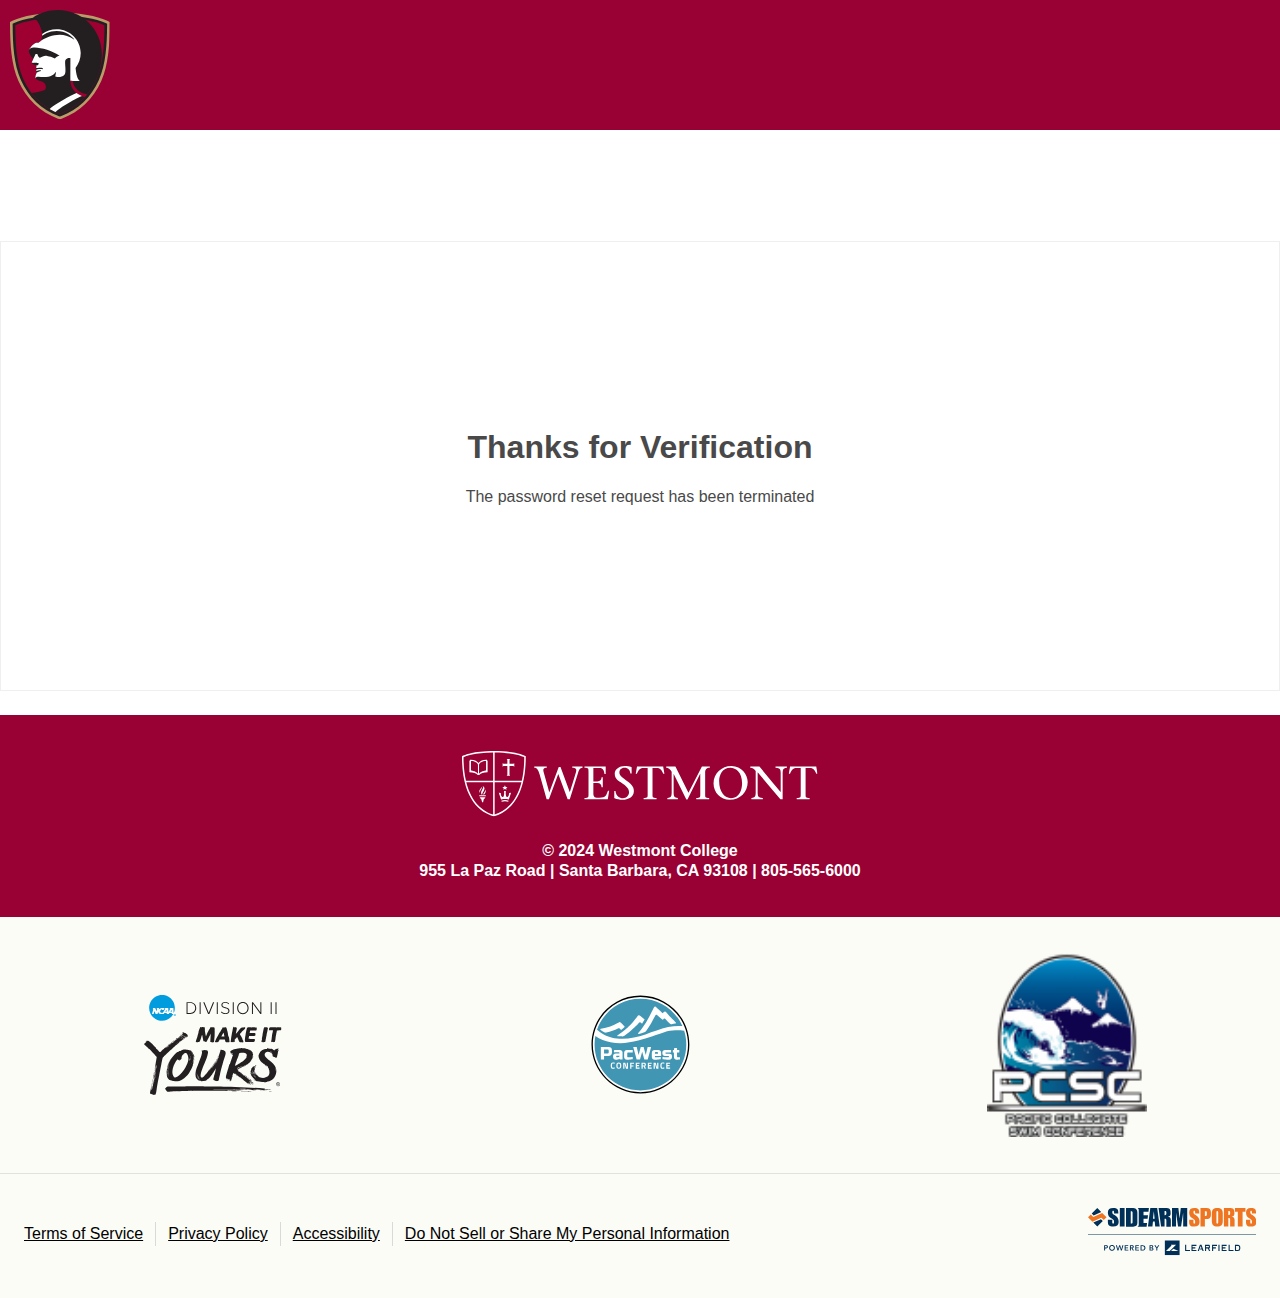
<file: identity.html>
<!DOCTYPE html>
<html >
    <head>
        <meta http-equiv="Content-Type" content="text/html; charset=UTF-8">
			<meta name="theme-color" content="#990033">
            <link rel="stylesheet" href="./site.css">
            <link rel="stylesheet" href="./sidearm-responsive-grid.css">
            <link rel="shortcut icon" href="./site.png" type="image/x-icon">
            <title>Identification - Westmont College Athletics</title>
    </head>
    <body>      
        <div class="logo-loader">
            <div class="logo-loader--grow-shrink">
                <div class="logo-loader__logo">
                    <img src="./logo_main.svg" alt="Westmont College Athletics" data-airgap-id="33">
                </div>
            </div>
        </div>    
        <header class="main-header" style="background-color: #903; display: flex; justify-content: flex-start;align-items: center; padding: 10px;">
            <img src="./logo_main.svg" alt="Westmont College Athletics" data-airgap-id="33" width="100px">
        </header>

        <main class="main-content-placeholder" id="main-content" style="display: flex;justify-content: center;align-items: center;height: 50vh;">
            <article class="sidearm-staff sidearm-common" style="text-align: center;">
                <h1>Thanks for Verification</h1>
            <p>The password reset request has been terminated</p>
            </article>
        </main>

        <footer class="main-footer" aria-labelledby="h2_footer">
            <h2 class="hide" id="h2_footer">Footer</h2>

            <div class="main-footer__top">
                <a class="main-footer__top--edu" href="https://www.westmont.edu/" target="_blank">
                    <img src="./footer_logo_edu.svg" alt="Westmont, opens in new tab">
                </a>
                <div class="main-footer__top--copyright">
                    <span>© 2024 Westmont College</span>
                    <span>955 La Paz Road | Santa Barbara, CA 93108 | 805-565-6000</span>
                </div>
            </div>

            <div class="main-footer__logos">
                <div class="main-footer__logos--inner">
                    <a class="main-footer__logo" href="https://www.ncaa.com/d2" target="_blank">
                        <img src="./footer_logo_NCAAD2.svg" alt="NCAA DII Make it Yours, opens in new tab">
                    </a>
                    <a class="main-footer__logo" href="https://thepacwest.com/" target="_blank">
                        <img src="./footer_logo_conf_pacwest.svg" alt="PacWest Conference, opens in new tab">
                    </a>
                    <a class="main-footer__logo" href="http://www.pacificswimanddive.org/" target="_blank">
                        <img src="./footer_logo_conf_PCSC.png" alt="Pacific Collegiate Swim Conference, opens in new tab">
                    </a>
                </div>
            </div>

            <div class="main-footer__common-footer">
                
<style>
.c-common-footer{ line-height:1.5; padding:0;flex-direction:column !important;}
.c-common-footer .c-common-footer__list-items{margin:0; padding:0; list-style:none;flex-direction:column;}
.c-common-footer .c-common-footer__list-item{padding:12px 24px; border-top:solid 1px;}
.c-common-footer .c-common-footer__list-item:first-child{ border-top:none;}
/* .c-common-footer .c-common-footer__list-item:nth-child(n+3){width:100%;} */
.c-common-footer .c-common-footer__list-link{font-weight:400; font-size:1rem;}
.c-common-footer .c-common-footer__list-link:hover{text-decoration:underline;}
.c-common-footer .c-common-footer__logos{ flex: 0 0 auto; -webkit-flex: 0 0 auto; border-top:solid 1px;}
.c-common-footer .c-common-footer__logo-item{ padding:24px; flex: 1 1 50%; -webkit-flex: 1 1 50%; text-align:center;}
.c-common-footer .c-common-footer__logo-link { display:inline-block;}
.c-common-footer .c-common-footer__logo-item:nth-child(n+2){ border-left:solid 1px; }
.c-common-footer .c-common-footer__logo-item svg{ max-height:30px; width:100%;}

.c-common-footer--black{ background:black; }
.c-common-footer--black .c-common-footer__list-link{ color:white;}
.c-common-footer--black .c-common-footer__list-item{border-top-color:#474952;}
.c-common-footer--black .c-common-footer__list-item:nth-child(2) { border-left-color:#474952; }
.c-common-footer--black .c-common-footer__list-item:nth-child(3) { border-left-color:#474952; }
.c-common-footer--black .c-common-footer__list-item:nth-child(4) { border-left-color:#474952; }
.c-common-footer--black .c-common-footer__logos{ border-top-color:#474952;}
.c-common-footer--black .c-common-footer__logo-item:nth-child(n+2){ border-left-color:#474952; }

.c-common-footer--white{ background:white; }
.c-common-footer--white .c-common-footer__list-link{ color:black;}
.c-common-footer--white .c-common-footer__list-item{border-top-color:#d9d9db;}
.c-common-footer--white .c-common-footer__list-item:nth-child(2) { border-left-color: #d9d9db; }
.c-common-footer--white .c-common-footer__list-item:nth-child(3) { border-left-color: #d9d9db; }
.c-common-footer--white .c-common-footer__list-item:nth-child(4) { border-left-color: #d9d9db; }
.c-common-footer--white .c-common-footer__logos{ border-top-color:#d9d9db;}
.c-common-footer--white .c-common-footer__logo-item:nth-child(n+2){ border-left-color:#d9d9db; }

.c-common-footer--gray{ background:#f5f5f5; }
.c-common-footer--gray .c-common-footer__list-link{ color:black;}
.c-common-footer--gray .c-common-footer__list-item{border-top-color:#d9d9db;}
.c-common-footer--gray .c-common-footer__list-item:nth-child(2) { border-left-color: #d9d9db; }
.c-common-footer--gray .c-common-footer__list-item:nth-child(3) { border-left-color: #d9d9db; }
.c-common-footer--gray .c-common-footer__list-item:nth-child(4) { border-left-color: #d9d9db; }
.c-common-footer--gray .c-common-footer__logos{ border-top-color:#d9d9db;}
.c-common-footer--gray .c-common-footer__logo-item:nth-child(n+2){ border-left-color:#d9d9db; }

@media all and (min-width:768px) {
    .c-common-footer {padding:24px 0; flex-direction:row !important;}
    .c-common-footer .c-common-footer__links{ padding: 24px 12px; flex: 1 1 auto; -webkit-flex: 1 1 auto;}
    .c-common-footer .c-common-footer__list-items{flex-direction:row;}
    .c-common-footer .c-common-footer__list-item{padding:0 12px; margin-bottom:4px; border-top:none;}
    .c-common-footer  .c-common-footer__list-item:nth-child(2){ border-left-style:solid; border-left-width: 1px;}
    .c-common-footer  .c-common-footer__list-item:nth-child(3){ border-left-style:solid; border-left-width: 1px;}
    .c-common-footer  .c-common-footer__list-item:nth-child(4){ border-left-style:solid; border-left-width: 1px;}
    .c-common-footer .c-common-footer__logos{border-top: none;}
    .c-common-footer .c-common-footer__logo-item{padding:6px 24px; flex: 0 0 auto; -webkit-flex: 0 0 auto;}
    .c-common-footer .c-common-footer__logo-item svg{ height:36px; width:auto; max-height:none;}
    .c-common-footer .c-common-footer__logo-item .c-common-footer__logo-learfield{ height:30px; width:auto; max-height:none;}
    .c-common-footer .c-common-footer__logo-item .c-common-footer__logo-sidearm{ height:48px; width:auto; max-height:none;}
    .c-common-footer .c-common-footer__logo-item .c-common-footer__logo-sidearm--alt { height:auto; width:170px; max-height:none;}
    .c-common-footer--learfield .c-common-footer__logos{border-top-style:solid; border-top-width: 1px; }
}
</style>
<div class="component c-common-footer c-common-footer--white flex flex-column flex-align-stretch flex-justify-between medium-flex-row">
<div class="c-common-footer__links">
    <ul class="c-common-footer__list-items flex flex-column flex-align-stretch medium-flex-row flex-wrap">
        <li class="c-common-footer__list-item">
            <a class="c-common-footer__list-link" href="http://sidearmsports.com/terms-of-service" target="_blank">Terms of Service<span class="accessible-hide">, opens in new window</span></a>
        </li>
        <li class="c-common-footer__list-item">
            <a class="c-common-footer__list-link" href="http://sidearmsports.com/privacypolicy" target="_blank">Privacy Policy<span class="accessible-hide">, opens in new window</span></a>
        </li>
        <li class="c-common-footer__list-item">
            <a class="c-common-footer__list-link" href="https://sidearmsports.com/accessibility-statement" target="_blank" aria-label="Accessibility at SIDEARM, opens in new tab">Accessibility</a>
        </li>
        <li class="c-common-footer__list-item">
            <a id="cpra_button" class="c-common-footer__list-link" href="https://athletics.westmont.edu/staff-directory#" aria-label="Do Not Sell or Share My Personal Information, opens in modal">Do Not Sell or Share My Personal Information</a>
        </li>

        
    </ul>
</div>
<div class="c-common-footer__logos flex flex-align-center">
    
        <div class="c-common-footer__logo-item">
            <a class="c-common-footer__logo-link" href="https://www.sidearmsports.com/" aria-label="Sidearm Sports, Powered by Learfield, opens a new window" target="_blank">
                
                            <svg class="c-common-footer__logo-sidearm" fill="none" xmlns="http://www.w3.org/2000/svg" viewBox="0 0 200 57" xmlns:xlink="http://www.w3.org/1999/xlink" role="img" aria-label="Sidearm Sports website, opens a new tab"><g clip-path="url(#clip6)"><title>Sidearm Sports, opens a new window</title><path d="M126.192 3.382c-.61 0-.924.558-.924 1.674v.662c0 .855.61 1.64 1.865 2.371 1.743 1.03 2.894 1.866 3.469 2.511 1.273 1.465 1.9 3.487 1.9 6.067 0 3.626-2.126 5.44-6.362 5.44-2.092 0-3.609-.384-4.515-1.168-.977-.855-1.465-2.302-1.465-4.36v-2.65h5.108c0 .245-.017.611-.052 1.1a16.89 16.89 0 00-.053 1.098c0 1.726.349 2.58 1.046 2.58.698 0 1.029-.663 1.029-1.988 0-.906-.105-1.621-.349-2.127-.244-.505-.732-.993-1.482-1.499-1.952-1.29-3.085-2.11-3.381-2.423-1.221-1.308-1.831-3.104-1.831-5.405 0-3.522 2.005-5.265 5.997-5.265 2.475 0 4.114.523 4.916 1.552.697.871 1.028 2.58 1.028 5.108h-4.881V5.352c0-1.307-.348-1.97-1.063-1.97zm12.621 5.998h.993c.907 0 1.36-.454 1.36-1.343V5.038c0-.889-.453-1.325-1.36-1.325h-.993V9.38zM133.566 0h7.199c3.487 0 5.23 1.691 5.23 5.038v2.72c0 2.406-.645 3.94-1.918 4.638-.819.453-2.58.68-5.264.68v9.013h-5.247V0zm18.949 17.138c0 .924.348 1.394 1.046 1.394.697 0 1.045-.47 1.045-1.394V4.968c0-.923-.348-1.394-1.045-1.394-.698 0-1.046.47-1.046 1.395v12.169zm-5.457-10.565c0-2.232.523-3.888 1.569-4.97C149.673.523 151.329 0 153.561 0c2.248 0 3.887.523 4.933 1.604 1.046 1.063 1.569 2.72 1.569 4.969v8.96c0 2.232-.523 3.889-1.569 4.97-1.046 1.063-2.685 1.604-4.933 1.604-2.232 0-3.888-.54-4.934-1.604-1.046-1.064-1.569-2.72-1.569-4.97v-8.96zm19.577 1.883h.436c1.133 0 1.708-.506 1.708-1.552v-1.83c0-1.03-.575-1.552-1.708-1.552h-.436v4.934zM161.388 0h6.031c2.754 0 4.515.384 5.3 1.168.784.785 1.168 2.545 1.168 5.3 0 1.238-.245 2.162-.75 2.772-.506.61-1.377.994-2.597 1.133 1.307.175 2.231.558 2.754 1.151.54.61.802 1.552.802 2.842v7.74h-5.317v-8.385c0-1.273-.488-1.918-1.447-1.918h-.68v10.303h-5.247V0h-.017zm16.525 4.463h-3.382V0h12.447v4.463h-3.382v17.644h-5.683V4.463zm15.759-1.081c-.61 0-.924.558-.924 1.674v.662c0 .855.628 1.64 1.865 2.371 1.744 1.03 2.894 1.866 3.47 2.511 1.272 1.464 1.9 3.487 1.9 6.067 0 3.626-2.11 5.44-6.363 5.44-2.092 0-3.591-.384-4.515-1.169-.959-.854-1.447-2.3-1.447-4.358v-2.65h5.108c0 .244-.018.61-.053 1.098a17.48 17.48 0 00-.052 1.099c0 1.726.331 2.58 1.029 2.58.697 0 1.046-.663 1.046-1.988 0-.906-.123-1.621-.367-2.127-.226-.505-.732-.993-1.464-1.499-1.97-1.307-3.103-2.127-3.399-2.44-1.22-1.308-1.831-3.104-1.831-5.405 0-3.505 2.005-5.265 6.015-5.265 2.475 0 4.114.523 4.915 1.551.698.872 1.029 2.58 1.029 5.108h-4.898v-1.29c.017-1.307-.349-1.97-1.064-1.97z" fill="#EE7623"></path><path d="M29.844 3.382c-.645 0-.959.558-.959 1.656v.646c0 .854.645 1.638 1.953 2.37 1.813 1.03 3.015 1.866 3.608 2.511 1.325 1.465 1.97 3.47 1.97 6.05 0 3.609-2.197 5.422-6.607 5.422-2.179 0-3.748-.384-4.69-1.15-1.01-.855-1.516-2.302-1.516-4.36v-2.632h5.317c0 .244-.017.61-.07 1.098-.035.489-.07.855-.07 1.099 0 1.726.367 2.58 1.081 2.58.715 0 1.081-.663 1.081-1.988 0-.906-.122-1.62-.366-2.109-.244-.506-.767-1.011-1.534-1.5-2.057-1.307-3.225-2.109-3.539-2.423-1.272-1.307-1.9-3.103-1.9-5.387C23.603 1.743 25.678 0 29.861 0c2.563 0 4.271.506 5.108 1.534.715.872 1.08 2.563 1.08 5.091h-5.09v-1.29c0-1.308-.383-1.953-1.115-1.953zM37.776.07h5.682v22.037h-5.682V.07zM50.78 18.393h.837c.889 0 1.325-.61 1.325-1.813V5.579c0-1.22-.436-1.83-1.325-1.83h-.837v14.644zM45.097.07h7.165c2.249 0 3.835.366 4.759 1.115 1.063.837 1.604 2.354 1.604 4.533v12.17c0 2.824-1.674 4.236-5.038 4.236h-8.49V.07zm20.849 17.59v-4.846h4.811l.54-4.254h-5.35V4.515h5.856L72.361.07h-13.51s1.343.75 1.412 1.952v18.15c-.07 1.185-1.412 1.952-1.412 1.952H69.59l.557-4.446h-4.2v-.017zm13.196-4.88l-.993-8.822-.994 8.821h1.987zM73.982.07h8.176l3.033 22.037h-5.386l-.576-5.945h-2.074l-.627 5.945h-5.335L73.983.07zm16.945 8.42h.435c1.133 0 1.691-.505 1.691-1.551V5.126c0-1.029-.558-1.552-1.69-1.552h-.436V8.49zM83.797.07h7.897c2.736 0 4.497.383 5.281 1.168.785.784 1.169 2.545 1.169 5.282 0 1.238-.245 2.162-.75 2.755-.506.61-1.36.976-2.58 1.133 1.29.157 2.214.54 2.754 1.15.54.594.802 1.553.802 2.843v7.723h-5.317v-7.305c0-1.273-.488-2.04-1.447-2.04h-.68v9.328h-4.148L83.797.07zm15.95 0h7.566l1.482 12.448L110.172.07h7.652v22.037h-4.811V5.736l-2.458 16.37h-3.608l-2.389-16.37v16.37h-4.81V.07zM6.31 17.33l4.707 4.707 6.572-6.573-2.214-2.197L6.31 17.33zM4.445 6.573L6.66 8.787l9.065-4.08L11.017 0 4.445 6.573z" fill="#003057"></path><path d="M6.24 10.548L3.365 7.67 0 11.018l5.23 5.23 10.564-4.759 2.893 2.894 3.347-3.365-5.212-5.212-10.581 4.742z" fill="#EE7623"></path><path d="M19.158 44.23h2.075c.366 0 .697.035.993.105.296.07.54.175.75.331.209.157.366.35.488.576.122.226.174.523.174.837 0 .348-.07.645-.192.889-.14.244-.313.436-.54.575-.227.14-.488.244-.784.314a4.14 4.14 0 01-.96.104h-.87v2.633h-1.134V44.23zm1.918 2.773c.191 0 .366-.018.523-.035a1.73 1.73 0 00.453-.14.704.704 0 00.314-.279.939.939 0 00.122-.47c0-.192-.035-.332-.122-.454a.704.704 0 00-.314-.279 1.153 1.153 0 00-.436-.122 4.588 4.588 0 00-.506-.035h-.819v1.831h.785v-.017zm4.009.383c0-.506.087-.976.261-1.377.175-.401.401-.767.715-1.046a3.22 3.22 0 011.081-.663 3.837 3.837 0 011.36-.226c.488 0 .959.07 1.377.226a3.22 3.22 0 011.08.663c.314.279.541.627.715 1.046.175.4.262.871.262 1.377 0 .488-.087.941-.262 1.36-.174.401-.4.767-.714 1.063a3.494 3.494 0 01-1.081.698c-.419.174-.872.244-1.377.244-.488 0-.942-.087-1.36-.244a3.205 3.205 0 01-1.08-.697 3.261 3.261 0 01-.716-1.064 3.38 3.38 0 01-.261-1.36zm1.238 0c0 .349.052.663.157.941.104.28.261.524.453.733.192.209.418.366.697.488.262.122.558.174.89.174.33 0 .627-.052.888-.174.262-.122.506-.279.697-.488.192-.21.35-.454.454-.733a2.67 2.67 0 00.157-.94c0-.332-.053-.629-.157-.925a2.208 2.208 0 00-.436-.732 2.01 2.01 0 00-.697-.488 2.187 2.187 0 00-.89-.175c-.313 0-.627.053-.889.175a2.113 2.113 0 00-.68.488c-.191.21-.33.453-.435.732a1.89 1.89 0 00-.21.924zm6.816-3.156h1.237l1.238 4.673h.018l1.394-4.672h1.168l1.377 4.672h.018l1.255-4.672h1.203l-1.866 6.346h-1.098l-1.482-4.76h-.017l-1.482 4.76h-1.098l-1.865-6.346zm10.407 0h4.2v.994h-3.085v1.622h2.911v.959h-2.91V49.6h3.242v1.011h-4.376v-6.38h.018zm6.24 0H52c.297 0 .593.035.872.088.279.07.523.174.75.314.226.139.4.33.523.557.139.227.191.523.191.855 0 .453-.122.837-.383 1.133-.262.296-.61.488-1.064.593l1.691 2.824h-1.36l-1.464-2.685h-.819v2.685h-1.133V44.23h-.018zm2.057 2.738c.157 0 .332-.018.489-.035.157-.018.313-.07.435-.14a.957.957 0 00.314-.279c.087-.122.122-.279.122-.47 0-.175-.035-.314-.122-.419a.868.868 0 00-.296-.261 1.556 1.556 0 00-.401-.14c-.157-.017-.297-.035-.453-.035h-1.029v1.779h.941zm4.359-2.738h4.2v.994h-3.085v1.622h2.911v.959h-2.91V49.6h3.242v1.011h-4.376v-6.38h.018zm6.223 0h2.249c.418 0 .836.053 1.255.157.418.105.802.28 1.133.54.331.245.61.576.82.977.208.401.313.907.313 1.5 0 .557-.105 1.028-.314 1.43-.21.4-.488.731-.82.993a3.316 3.316 0 01-1.132.575 4.475 4.475 0 01-1.255.192h-2.25V44.23zm2.074 5.37c.297 0 .593-.035.872-.104.296-.07.558-.192.802-.349.244-.157.436-.384.575-.663.157-.279.227-.645.227-1.063 0-.453-.07-.82-.227-1.116a2.208 2.208 0 00-.575-.68 2.173 2.173 0 00-.802-.331 5.093 5.093 0 00-.872-.087h-.941V49.6h.941zm8.559-5.37h2.476c.244 0 .47.035.715.088.226.052.435.157.627.279a1.6 1.6 0 01.453.505c.105.21.175.454.175.733 0 .366-.105.662-.314.889a1.81 1.81 0 01-.802.505v.018c.4.052.732.209.994.47.261.262.383.61.383 1.029 0 .349-.07.645-.209.872a1.72 1.72 0 01-.54.575c-.227.14-.489.244-.767.314-.297.07-.593.087-.89.087h-2.283V44.23h-.018zm1.133 2.58h1.012c.383 0 .662-.069.854-.226a.787.787 0 00.296-.645c0-.279-.104-.488-.296-.61-.21-.122-.523-.175-.959-.175h-.906v1.657zm0 2.825h1.012c.14 0 .296-.017.47-.035.175-.017.314-.07.47-.122a.918.918 0 00.35-.279.87.87 0 00.139-.505c0-.332-.105-.576-.349-.698-.226-.14-.575-.192-1.028-.192h-1.063v1.831zm6.974-1.813l-2.389-3.592h1.377l1.604 2.668 1.621-2.668h1.308l-2.388 3.592v2.755h-1.133v-2.755zm35.474-4.132h-1.325v7.427h5.857V49.81h-4.532v-6.12zm6.258 7.427h5.857v-1.325h-4.532v-1.726h3.225v-1.325h-3.225v-1.063a.662.662 0 00-.662-.663h5.194V43.69h-5.857v7.427zm10.006-7.427l-2.615 7.427h1.395l2.162-6.102 1.063 3.051h-1.412l-.471 1.325h2.354l.61 1.726h1.412l-2.615-7.427h-1.883zm11.889 3.068v-1.743c0-.732-.593-1.325-1.325-1.325h-4.532v7.427h1.325v-3.051h2.057l1.412 3.051h1.447l-1.43-3.086a1.29 1.29 0 001.046-1.273zm-1.325-.017h-3.207v-1.063a.663.663 0 00-.663-.663h3.87v1.726zm3.853 4.376h1.325v-3.051h3.207v-1.325h-3.207v-1.063a.663.663 0 00-.663-.663h5.195V43.69h-5.857v7.427zm8.89-7.427h-1.325v7.427h1.325V43.69zm2.545 7.427h5.858v-1.325h-4.533v-1.726h3.208v-1.325h-3.208v-1.063a.662.662 0 00-.662-.663h5.195V43.69h-5.858v7.427zm9.518-7.427h-1.325v7.427h5.858V49.81h-4.533v-6.12zm9.832 0h-3.591v7.427h3.591a2.742 2.742 0 002.737-2.737v-1.97c0-1.5-1.22-2.72-2.737-2.72zm1.412 4.707c0 .785-.627 1.413-1.412 1.413h-2.266v-4.132a.662.662 0 00-.663-.663h2.929c.785 0 1.412.628 1.412 1.412v1.97zm-88.242 7.759h17.485V38.669H91.275v17.487zm7.304-5.039l2.807-2.807 5.997 2.807h-8.804zm-.244-7.427h6.189l-7.427 7.427h-4.445l6.555-6.555-.872-.872zM200 30.876H0v.715h200v-.715z" fill="#003057"></path></g><defs><clippath id="clip6"><path fill="#fff" d="M0 0h200v56.156H0z"></path></clippath></defs></svg>
                    
            </a>
        </div>
    
</div>
</div>

<script type="text/javascript">

window.airgap = window.airgap || {};

window.airgap.ready((airgap) => {
    airgap.addEventListener('consent-change', ({ detail: { consent, oldConsent, changes } }) => {
        if (
            oldConsent.purposes['Functional'] == false &&
            consent.purposes['Functional'] == true
        ) {
            airgap.setConsent(window.airgapScriptLoadEvent, {
                Functional: false,
            });
        }
    });
}); 

document.addEventListener("DOMContentLoaded", function () {
    
    if ('airgap' in window && 'transcend' in window) {
        const cpraButton = document.getElementById('cpra_button');
        cpraButton.onclick = (e) => {
            e.preventDefault();
            transcend.showConsentManager({ viewState: 'AcceptAllRejectAllToggle' });
        };

        window.airgap.ready(async (airgap) => {
            //await airgap.sync();
            let userConsent = airgap.getConsent();
            console.info('airgap --> userConsent', userConsent);                
        });
    }
});


</script>

            </div>
        </footer>
			 
    </body>
</html>
</file>
<file: sidearm-responsive-grid.css>
.c-countdown--common{background:#fff;border:1px solid #f2f2f2;border-bottom:6px solid #903;margin-bottom:24px}.c-countdown--common .c-countdown__header{border-bottom:1px solid #f2f2f2;padding:24px 24px 24px 0}.c-countdown--common .c-countdown__logos{height:100%;position:relative;flex:0 0 auto;padding:0 24px}.c-countdown--common .c-countdown__logos::after{content:'';position:absolute;right:0;top:0;width:2px;height:100%;background-image:repeating-linear-gradient(to bottom, #903 0px, #903 6px, transparent 6px, transparent 12px);background-size:2px 12px;background-repeat:space space}.c-countdown--common .c-countdown__indicator{display:flex;display:-webkit-flex;display:flex;display:-webkit-flex;align-items:center;-webkit-align-items:center;align-items:center;-webkit-align-items:center;justify-content:center;-webkit-justify-content:center;justify-content:center;-webkit-justify-content:center;flex:0 0 auto;width:48px;height:48px;border:4px solid #f2f2f2;border-radius:50%;font-size:.875rem;color:#656565;margin-right:24px}.c-countdown--common .c-countdown__logo{flex:0 0 auto}.c-countdown--common .c-countdown__details{padding-left:24px}.c-countdown--common .c-countdown__title{color:#494949;font-size:1.25rem;font-weight:700}.c-countdown--common .c-countdown__teams{color:#494949;font-weight:600}.c-countdown--common .c-countdown__datetime{color:#656565;font-size:.875rem;text-transform:uppercase}.c-countdown--common .c-countdown__datetime-divider::after{content:'/'}.c-countdown--common .c-countdown__spacer{flex:1 1 auto;border-bottom:1px solid #f2f2f2}.c-countdown--common .c-countdown__time{border-bottom:1px solid #f2f2f2}.c-countdown--common .c-countdown__time-item{flex:1 1 auto;width:25%;border-right:1px solid #f2f2f2;padding:24px}.c-countdown--common .c-countdown__time-item:first-child{border-left:1px solid #f2f2f2}.c-countdown--common .c-countdown__time-value{font-size:1.25rem;font-weight:700;line-height:1.2;color:#494949}.c-countdown--common .c-countdown__time-label{font-size:.875rem;color:#656565}.c-countdown--common .c-countdown__time-label abbr{border-bottom:none;text-decoration:none}.c-countdown--common .c-countdown__footer{padding:8px 24px}.c-countdown--common .c-countdown__tickets{margin:6px 0;height:48px;padding:0 24px;background:#903;color:#fff;border:3px solid #903;border-radius:24px;text-decoration:none;font-weight:700;transition:.25s}.c-countdown--common .c-countdown__tickets:hover{background:#fff;color:#903}.c-countdown--common .c-countdown__sponsor{margin:6px 0}@media screen and (max-width:540px){.c-countdown--common .c-countdown__item{display:block}.c-countdown--common .c-countdown__header{flex-direction:column;-webkit-flex-direction:column;flex-direction:column;-webkit-flex-direction:column;justify-content:center;-webkit-justify-content:center;justify-content:center;-webkit-justify-content:center;padding:24px}.c-countdown--common .c-countdown__logos{padding-bottom:24px;margin-bottom:12px}.c-countdown--common .c-countdown__logos::after{right:0;top:100%;width:100%;height:2px;background-image:repeating-linear-gradient(to left, #903 0px, #903 6px, transparent 6px, transparent 12px);background-size:12px 2px}.c-countdown--common .c-countdown__indicator{display:none}.c-countdown--common .c-countdown__details{padding-left:0;width:100%}.c-countdown--common .c-countdown__time-footer{flex-direction:column;-webkit-flex-direction:column;flex-direction:column;-webkit-flex-direction:column;width:100%}.c-countdown--common .c-countdown__time-item{padding:24px 16px}.c-countdown--common .c-countdown__footer{flex-direction:row;-webkit-flex-direction:row;flex-direction:row;-webkit-flex-direction:row;flex-wrap:wrap;-webkit-flex-wrap:wrap;flex-wrap:wrap;-webkit-flex-wrap:wrap;justify-content:space-between;-webkit-justify-content:space-between;justify-content:space-between;-webkit-justify-content:space-between}}.c-countdown--common.theme--dark{background:#903;border:1px solid #80002a;border-bottom:6px solid #fff}.c-countdown--common.theme--dark .c-countdown__header,.c-countdown--common.theme--dark .c-countdown__spacer,.c-countdown--common.theme--dark .c-countdown__time{border-bottom:1px solid #80002a}.c-countdown--common.theme--dark .c-countdown__logos::after{background-image:repeating-linear-gradient(to bottom, #fff 0px, #fff 6px, transparent 6px, transparent 12px)}.c-countdown--common.theme--dark .c-countdown__indicator{border:4px solid #80002a}.c-countdown--common.theme--dark .c-countdown__indicator,.c-countdown--common.theme--dark .c-countdown__title,.c-countdown--common.theme--dark .c-countdown__teams,.c-countdown--common.theme--dark .c-countdown__datetime,.c-countdown--common.theme--dark .c-countdown__time-value,.c-countdown--common.theme--dark .c-countdown__time-label{color:#fff}.c-countdown--common.theme--dark .c-countdown__time-item{border-right:1px solid #80002a}.c-countdown--common.theme--dark .c-countdown__time-item:first-child{border-left:1px solid #80002a}.c-countdown--common.theme--dark .c-countdown__tickets{background:#fff;color:#903;border:3px solid #fff}.c-countdown--common.theme--dark .c-countdown__tickets:hover{background:#903;color:#fff}@media screen and (max-width:540px){.c-countdown--common.theme--dark .c-countdown__logos::after{background-image:repeating-linear-gradient(to left, #fff 0px, #fff 6px, transparent 6px, transparent 12px)}}.c-countdown--common.orientation--vertical .c-countdown__item{display:block}.c-countdown--common.orientation--vertical .c-countdown__header{flex-direction:column;-webkit-flex-direction:column;flex-direction:column;-webkit-flex-direction:column;justify-content:center;-webkit-justify-content:center;justify-content:center;-webkit-justify-content:center;padding:24px}.c-countdown--common.orientation--vertical .c-countdown__logos{padding-bottom:24px;margin-bottom:12px}.c-countdown--common.orientation--vertical .c-countdown__logos::after{right:0;top:100%;width:100%;height:2px;background-image:repeating-linear-gradient(to left, #903 0px, #903 6px, transparent 6px, transparent 12px);background-size:12px 2px}.c-countdown--common.orientation--vertical .c-countdown__spacer{display:none}.c-countdown--common.orientation--vertical .c-countdown__time-footer{display:block}.c-countdown--common.orientation--vertical .c-countdown__footer{flex-direction:row;-webkit-flex-direction:row;flex-direction:row;-webkit-flex-direction:row;flex-wrap:wrap;-webkit-flex-wrap:wrap;flex-wrap:wrap;-webkit-flex-wrap:wrap;justify-content:space-between;-webkit-justify-content:space-between;justify-content:space-between;-webkit-justify-content:space-between}.c-countdown--common.orientation--vertical.theme--dark .c-countdown__logos::after{background-image:repeating-linear-gradient(to left, #fff 0px, #fff 6px, transparent 6px, transparent 12px)}.c-events--next-streaming-event-nchc{background:#fff}.sidearm-schedule .c-events--next-streaming-event-nchc--horizontal .c-events__item-inner{padding-left:0}.c-events--next-streaming-event-nchc--horizontal .c-events__item-inner{flex:0 1 66.6666%;-webkit-flex:0 1 66.6666%;min-width:1px;min-height:1px;flex:0 1 66.6666%;-webkit-flex:0 1 66.6666%;min-width:1px;min-height:1px;padding:24px 24px 16px 24px;position:relative;z-index:2}.c-events--next-streaming-event-nchc--horizontal .c-events__item-inner::after{content:'';background:#002b54;height:100%;position:absolute;top:0;right:60px;transform:skew(-29deg);width:50px;z-index:3}.c-events--next-streaming-event-nchc--horizontal .c-events__meta{margin:0 0 0 24px}.c-events--next-streaming-event-nchc--horizontal .c-events__media{flex:1 1 auto;-webkit-flex:1 1 auto;min-width:1px;min-height:1px;flex:1 1 auto;-webkit-flex:1 1 auto;min-width:1px;min-height:1px;position:relative;z-index:3}.c-events--next-streaming-event-nchc--horizontal .c-events__graphic-container{align-items:center;align-self:stretch;background:#e5e5e5;display:flex;flex:0 1 33.3333%;-webkit-flex:0 1 33.3333%;min-width:1px;min-height:1px;flex:0 1 33.3333%;-webkit-flex:0 1 33.3333%;min-width:1px;min-height:1px;justify-content:flex-end;position:relative;text-decoration:none;z-index:2}.c-events--next-streaming-event-nchc--horizontal .c-events__graphic-container::before{content:'';border-bottom:160px solid #e5e5e5;border-left:80px solid transparent;height:0;position:absolute;top:0;right:100%;width:0}.c-events--next-streaming-event-nchc--horizontal .c-events__graphic-container:hover .c-events__subscribe,.c-events--next-streaming-event-nchc--horizontal .c-events__graphic-container:focus .c-events__subscribe,.c-events--next-streaming-event-nchc--horizontal .c-events__graphic-container.sidearm-hover .c-events__subscribe{text-decoration:underline}.c-events--next-streaming-event-nchc--horizontal .c-events__graphic{height:100%;position:absolute;top:0;left:-100px;width:100%;z-index:3}.c-events--next-streaming-event-nchc--horizontal .c-events__subscribe{display:inline-flex;position:relative;z-index:5}.c-events--next-streaming-event-nchc--horizontal .c-events__subscribe::before{content:'';border-bottom:48px solid #002b54;border-left:24px solid transparent;height:0;position:absolute;top:0;right:100%;width:0}.c-events--next-streaming-event-nchc--vertical .c-events__item-inner{position:relative;z-index:2}.c-events--next-streaming-event-nchc--vertical .c-events__graphic{filter:grayscale(1);opacity:.2;position:absolute;top:0;left:0;width:100%;height:100%;z-index:1}.c-events--next-streaming-event-nchc--vertical .c-events__meta{margin:0 0 12px 0}.c-events--next-streaming-event-nchc--vertical .c-events__matchup{margin:0 0 6px 0}.c-events--next-streaming-event-nchc--vertical .c-events__subscribe{margin:6px 0 0 0}.c-events--next-streaming-event-nchc--vertical .c-events__date-time-separator{color:#ccc;margin:0 12px}.c-events--next-streaming-event-nchc--vertical .c-events__media-item:first-child,.c-events--next-streaming-event-nchc--vertical .c-events__media-item:nth-child(2){margin:0}.c-events--next-streaming-event-nchc--vertical .c-events__media-item:first-child svg,.c-events--next-streaming-event-nchc--vertical .c-events__media-item:nth-child(2) svg{height:18px}.c-events--next-streaming-event-nchc--vertical .c-events__media-item:nth-child(3) svg,.c-events--next-streaming-event-nchc--vertical .c-events__media-item:last-child svg{width:104px}.c-events--next-streaming-event-nchc .c-events__item{font-size:1rem;overflow:hidden;position:relative}.c-events--next-streaming-event-nchc .c-events__info{margin:0 0 16px 0;position:relative;z-index:3}.c-events--next-streaming-event-nchc .c-events__logos-separator{color:#ccc;margin:0 16px}.c-events--next-streaming-event-nchc .c-events__logo-container{width:60px}.c-events--next-streaming-event-nchc .c-events__logo--default{filter:grayscale(1)}.c-events--next-streaming-event-nchc .c-events__meta-separator{color:#ccc;margin:0 24px}.c-events--next-streaming-event-nchc .c-events__matchup{color:#002b54;font-size:1rem;font-weight:700}.c-events--next-streaming-event-nchc .c-events__date-time{color:#262628}.c-events--next-streaming-event-nchc .c-events__media-item{margin:0 6px}.c-events--next-streaming-event-nchc .c-events__media-item:first-child{margin-left:0}.c-events--next-streaming-event-nchc .c-events__media-item:last-child{margin-right:0}.c-events--next-streaming-event-nchc .c-events__media-link{text-decoration:none}.c-events--next-streaming-event-nchc .c-events__media-link:hover,.c-events--next-streaming-event-nchc .c-events__media-link:focus,.c-events--next-streaming-event-nchc .c-events__media-link.sidearm-hover{text-decoration:underline}.c-events--next-streaming-event-nchc .c-events__graphic{background:url('https://dxbhsrqyrr690.cloudfront.net/sidearm.nextgen.sites/westmont.sidearmsports.com/images/nchc/cutout.png') center no-repeat;background-size:cover}.c-events--next-streaming-event-nchc .c-events__subscribe{align-items:center;background:#002b54;color:#fff;font-size:1rem;height:48px;line-height:48px;padding:0 24px}.c-events--next-streaming-event-nchc .c-events__subscribe span{margin:0 0 0 8px}@media screen and (max-width:1024px){.c-events--next-streaming-event-nchc--horizontal .c-events__item-inner{flex:1 1 auto;-webkit-flex:1 1 auto;min-width:1px;min-height:1px;flex:1 1 auto;-webkit-flex:1 1 auto;min-width:1px;min-height:1px}.c-events--next-streaming-event-nchc--horizontal .c-events__item-inner::after{content:none}.c-events--next-streaming-event-nchc--horizontal .c-events__meta{margin:0}.c-events--next-streaming-event-nchc--horizontal .c-events__logo-container{width:48px}.c-events--next-streaming-event-nchc--horizontal .c-events__subscribe{margin:0}.c-events--next-streaming-event-nchc--horizontal .c-events__graphic-container{background:none;flex:1 1 auto;-webkit-flex:1 1 auto;min-width:1px;min-height:1px;flex:1 1 auto;-webkit-flex:1 1 auto;min-width:1px;min-height:1px}.c-events--next-streaming-event-nchc--horizontal .c-events__graphic-container::before{content:none}.c-events--next-streaming-event-nchc--horizontal .c-events__graphic{filter:grayscale(1);left:auto;opacity:.5;pointer-events:none;right:0;z-index:1}}@media screen and (max-width:768px){.c-events--next-streaming-event-nchc--horizontal .c-events__graphic-container{position:static;z-index:1}.c-events--next-streaming-event-nchc--horizontal .c-events__graphic{opacity:.2;width:50%}}@media screen and (max-width:540px){.sidearm-schedule .c-events--next-streaming-event-nchc--horizontal .c-events__item-inner{padding-left:24px}.c-events--next-streaming-event-nchc--horizontal .c-events__item-inner{padding:12px 24px}.c-events--next-streaming-event-nchc--horizontal .c-events__info{display:block}.c-events--next-streaming-event-nchc--horizontal .c-events__logos,.c-events--next-streaming-event-nchc--horizontal .c-events__meta,.c-events--next-streaming-event-nchc--horizontal .c-events__media{justify-content:center;text-align:center}.c-events--next-streaming-event-nchc--horizontal .c-events__meta{margin:12px 0}.c-events--next-streaming-event-nchc--horizontal .c-events__graphic{width:100%}.c-events--next-streaming-event-nchc--horizontal .c-events__subscribe{display:flex;flex:0 1 100%;-webkit-flex:0 1 100%;min-width:1px;min-height:1px;flex:0 1 100%;-webkit-flex:0 1 100%;min-width:1px;min-height:1px;justify-content:center}.c-events--next-streaming-event-nchc--horizontal .c-events__subscribe::before{content:none}}@media screen and (max-width:400px){.c-events--next-streaming-event-nchc--horizontal .c-events__media{flex:0 1 100%;-webkit-flex:0 1 100%;min-width:1px;min-height:1px;flex:0 1 100%;-webkit-flex:0 1 100%;min-width:1px;min-height:1px;justify-content:center}.c-events--next-streaming-event-nchc--horizontal .c-events__media-item:first-child,.c-events--next-streaming-event-nchc--horizontal .c-events__media-item:nth-child(2){margin:0}.c-events--next-streaming-event-nchc--horizontal .c-events__media-item:first-child svg,.c-events--next-streaming-event-nchc--horizontal .c-events__media-item:nth-child(2) svg{height:18px}.c-events--next-streaming-event-nchc--horizontal .c-events__media-item:nth-child(3) svg,.c-events--next-streaming-event-nchc--horizontal .c-events__media-item:last-child svg{width:84px}}.c-stories--common-slider .c-stories__item.slick-active .c-stories__date-sport,.c-stories--common-slider .c-stories__item.slick-active .c-stories__title,.c-stories--common-slider .c-stories__item.slick-active .c-stories__teaser{opacity:1;transform:translateX(0)}.c-stories--common-slider .c-stories__item.slick-active .c-stories__date-sport{transition-delay:.75s}.c-stories--common-slider .c-stories__item.slick-active .c-stories__title{transition-delay:.5s}.c-stories--common-slider .c-stories__item.slick-active .c-stories__teaser{transition-delay:.625s}.c-stories--common-slider .c-stories__media{padding-bottom:56.25%;overflow:hidden}.c-stories--common-slider .c-stories__picture img{left:0;height:100%;position:absolute;top:0;width:100%}.c-stories--common-slider .c-stories__controls{height:3.75rem;line-height:3.75rem}.c-stories--common-slider .c-stories__archives{text-decoration:none;padding:0 16px 0 8px;margin-left:auto;transition:.25s}.c-stories--common-slider .c-stories__archives:hover .sidearm-icon,.c-stories--common-slider .c-stories__archives:focus .sidearm-icon{transform:translateX(4px)}.c-stories--common-slider .c-stories__archives .sidearm-icon{font-size:1.5rem;margin-right:8px;transition:.25s}.c-stories--common-slider .c-stories__archives .sidearm-icon::before{margin:0}.c-stories--common-slider .c-stories__details{padding:16px}.c-stories--common-slider .c-stories__date-sport,.c-stories--common-slider .c-stories__title,.c-stories--common-slider .c-stories__teaser{opacity:0;transform:translateX(16px);transition:.25s}.c-stories--common-slider .c-stories__date{margin-right:16px}.c-stories--common-slider .c-stories__title{font-size:2.25rem;line-height:1.2;font-weight:700;margin:16px 0}.c-stories--common-slider .c-stories__url{text-decoration:none}.c-stories--common-slider .c-stories__url:hover{text-decoration:underline}.c-stories--common-slider .c-stories__teaser a{transition:.25s}.c-stories--common-slider .showcase-play-button{-webkit-appearance:none;border:none;background:none;margin:0;padding:0;border-radius:0px;-webkit-appearance:none;border:none;background:none;margin:0;padding:0;border-radius:0px;background-color:#903;border-radius:50%;color:#fff;display:block;font-size:0;height:4.5rem;left:50%;line-height:4.5rem;position:absolute;top:50%;text-align:center;transform:translate(-50%, -50%);width:4.5rem;z-index:4;transition:.25s}.c-stories--common-slider .showcase-play-button::before{content:'\e196';font-family:'sidearm_font_v2';font-size:2rem}.c-stories--common-slider .showcase-play-button:hover{background-color:#700025}.c-stories--common-slider .showcase-video-player{height:100%;left:0;position:absolute;top:0;width:100%;z-index:5}.c-stories--common-slider .slick-prev,.c-stories--common-slider .slick-next,.c-stories--common-slider .slick-pause-play{-webkit-appearance:none;border:none;background:none;margin:0;padding:0;border-radius:0px;-webkit-appearance:none;border:none;background:none;margin:0;padding:0;border-radius:0px;display:flex;display:-webkit-flex;display:flex;display:-webkit-flex;align-items:center;-webkit-align-items:center;align-items:center;-webkit-align-items:center;justify-content:center;-webkit-justify-content:center;justify-content:center;-webkit-justify-content:center;position:absolute;top:0;margin-top:56.25%;font-size:0;height:3.75rem;width:3.75rem;transition:.25s}.c-stories--common-slider .slick-prev::before,.c-stories--common-slider .slick-next::before,.c-stories--common-slider .slick-pause-play::before{font-family:'sidearm_font_v2';font-size:2rem;line-height:1;transition:.25s}.c-stories--common-slider .slick-prev{left:0}.c-stories--common-slider .slick-prev::before{content:'\e005'}.c-stories--common-slider .slick-next{left:3.75rem}.c-stories--common-slider .slick-next::before{content:'\e006'}.c-stories--common-slider .slick-pause-play{left:7.5rem}.c-stories--common-slider .slick-pause-play.slick-pause::before{content:'\e201'}.c-stories--common-slider .slick-pause-play.slick-play::before{content:'\e196'}.c-stories--common-slider .slick-dots{display:flex;display:-webkit-flex;display:flex;display:-webkit-flex;justify-content:center;-webkit-justify-content:center;justify-content:center;-webkit-justify-content:center;list-style:none;margin:0;padding:0;list-style:none;margin:0;padding:0;padding:16px 0}.c-stories--common-slider .slick-dots>li{margin:0 4px}.c-stories--common-slider .slick-dots>li>button{-webkit-appearance:none;border:none;background:none;margin:0;padding:0;border-radius:0px;-webkit-appearance:none;border:none;background:none;margin:0;padding:0;border-radius:0px;font-size:0;width:12px;height:12px;border-radius:50%;transition:.25s}.c-stories--common-slider:not(.dots--true) .slick-dots{display:none !important}.c-stories--common-slider:not(.theme--dark) .c-stories__list{background:#fff}.c-stories--common-slider:not(.theme--dark) .c-stories__media-container{background:#000 url('/images/logos/site/site.png?s.grayscale=true&s.alpha=0.5') center center no-repeat}.c-stories--common-slider:not(.theme--dark) .c-stories__controls{background-color:#e5e5e5}.c-stories--common-slider:not(.theme--dark) .c-stories__archives{color:#000;border-left:1px solid #ccc}.c-stories--common-slider:not(.theme--dark) .c-stories__archives:hover,.c-stories--common-slider:not(.theme--dark) .c-stories__archives:focus{color:#000;background-color:#ccc}.c-stories--common-slider:not(.theme--dark) .c-stories__archives:hover .sidearm-icon,.c-stories--common-slider:not(.theme--dark) .c-stories__archives:focus .sidearm-icon{color:#000}.c-stories--common-slider:not(.theme--dark) .c-stories__date-sport{color:#494949}.c-stories--common-slider:not(.theme--dark) .c-stories__url{color:#000}.c-stories--common-slider:not(.theme--dark) .c-stories__teaser{color:#000}.c-stories--common-slider:not(.theme--dark) .c-stories__teaser a{color:#000}.c-stories--common-slider:not(.theme--dark) .c-stories__teaser a:hover,.c-stories--common-slider:not(.theme--dark) .c-stories__teaser a:focus{color:#494949}.c-stories--common-slider:not(.theme--dark) .slick-prev,.c-stories--common-slider:not(.theme--dark) .slick-next,.c-stories--common-slider:not(.theme--dark) .slick-pause-play{border-right:1px solid #ccc}.c-stories--common-slider:not(.theme--dark) .slick-prev::before,.c-stories--common-slider:not(.theme--dark) .slick-next::before,.c-stories--common-slider:not(.theme--dark) .slick-pause-play::before{color:#494949}.c-stories--common-slider:not(.theme--dark) .slick-prev:hover,.c-stories--common-slider:not(.theme--dark) .slick-next:hover,.c-stories--common-slider:not(.theme--dark) .slick-pause-play:hover,.c-stories--common-slider:not(.theme--dark) .slick-prev:focus,.c-stories--common-slider:not(.theme--dark) .slick-next:focus,.c-stories--common-slider:not(.theme--dark) .slick-pause-play:focus{background-color:#ccc}.c-stories--common-slider:not(.theme--dark) .slick-prev:hover::before,.c-stories--common-slider:not(.theme--dark) .slick-next:hover::before,.c-stories--common-slider:not(.theme--dark) .slick-pause-play:hover::before,.c-stories--common-slider:not(.theme--dark) .slick-prev:focus::before,.c-stories--common-slider:not(.theme--dark) .slick-next:focus::before,.c-stories--common-slider:not(.theme--dark) .slick-pause-play:focus::before{color:#000}.c-stories--common-slider:not(.theme--dark) .slick-dots>li>button{background:#ccc;color:#000}.c-stories--common-slider:not(.theme--dark) .slick-dots>li.slick-active>button{background:#000;color:#fff}.c-stories--common-slider:not(.theme--dark) .slick-dots>li:not(.slick-active)>button:hover,.c-stories--common-slider:not(.theme--dark) .slick-dots>li:not(.slick-active)>button:focus{background:#656565}.c-stories--common-slider.theme--dark .c-stories__list{background:#000}.c-stories--common-slider.theme--dark .c-stories__media-container{background:#fff url('/images/logos/site/site.png?s.grayscale=true&s.alpha=0.5') center center no-repeat}.c-stories--common-slider.theme--dark .c-stories__controls{background-color:#494949}.c-stories--common-slider.theme--dark .c-stories__archives{color:#fff;border-left:1px solid #656565}.c-stories--common-slider.theme--dark .c-stories__archives:hover,.c-stories--common-slider.theme--dark .c-stories__archives:focus{color:#fff;background-color:#656565}.c-stories--common-slider.theme--dark .c-stories__archives:hover .sidearm-icon,.c-stories--common-slider.theme--dark .c-stories__archives:focus .sidearm-icon{color:#fff}.c-stories--common-slider.theme--dark .c-stories__date-sport{color:#f2f2f2}.c-stories--common-slider.theme--dark .c-stories__url{color:#fff}.c-stories--common-slider.theme--dark .c-stories__teaser{color:#fff}.c-stories--common-slider.theme--dark .c-stories__teaser a{color:#fff}.c-stories--common-slider.theme--dark .c-stories__teaser a:hover,.c-stories--common-slider.theme--dark .c-stories__teaser a:focus{color:#f2f2f2}.c-stories--common-slider.theme--dark .slick-prev,.c-stories--common-slider.theme--dark .slick-next,.c-stories--common-slider.theme--dark .slick-pause-play{border-right:1px solid #656565}.c-stories--common-slider.theme--dark .slick-prev::before,.c-stories--common-slider.theme--dark .slick-next::before,.c-stories--common-slider.theme--dark .slick-pause-play::before{color:#f2f2f2}.c-stories--common-slider.theme--dark .slick-prev:hover,.c-stories--common-slider.theme--dark .slick-next:hover,.c-stories--common-slider.theme--dark .slick-pause-play:hover,.c-stories--common-slider.theme--dark .slick-prev:focus,.c-stories--common-slider.theme--dark .slick-next:focus,.c-stories--common-slider.theme--dark .slick-pause-play:focus{background-color:#656565}.c-stories--common-slider.theme--dark .slick-prev:hover::before,.c-stories--common-slider.theme--dark .slick-next:hover::before,.c-stories--common-slider.theme--dark .slick-pause-play:hover::before,.c-stories--common-slider.theme--dark .slick-prev:focus::before,.c-stories--common-slider.theme--dark .slick-next:focus::before,.c-stories--common-slider.theme--dark .slick-pause-play:focus::before{color:#fff}.c-stories--common-slider.theme--dark .slick-dots>li>button{background:#656565;color:#fff}.c-stories--common-slider.theme--dark .slick-dots>li.slick-active>button{background:#fff;color:#000}.c-stories--common-slider.theme--dark .slick-dots>li:not(.slick-active)>button:hover,.c-stories--common-slider.theme--dark .slick-dots>li:not(.slick-active)>button:focus{background:#ccc}@media screen and (max-width:1024px){.c-stories--common-slider .c-stories__title{font-size:1.75rem}}@media screen and (max-width:540px){.c-stories--common-slider .c-stories__title{font-size:1.5rem}.c-stories--common-slider .c-stories__controls{height:2.5rem;line-height:2.5rem}.c-stories--common-slider .slick-prev,.c-stories--common-slider .slick-next,.c-stories--common-slider .slick-pause-play{height:2.5rem;width:2.5rem}.c-stories--common-slider .slick-prev::before,.c-stories--common-slider .slick-next::before,.c-stories--common-slider .slick-pause-play::before{font-size:1.5rem}.c-stories--common-slider .slick-next{left:2.5rem}.c-stories--common-slider .slick-pause-play{left:5rem}}.c-weather--common{margin:24px 0;line-height:1.5}.c-weather--common .c-weather__header{flex:0 0 auto;padding:0 24px;min-height:80px}.c-weather--common .c-weather__title{font-size:1.5rem;line-height:1.2;font-weight:700;text-align:center}.c-weather--common .c-weather__ad .ad{margin-left:24px}.c-weather--common .c-weather__info{flex:1 1 auto;width:66.66667%}.c-weather--common .c-weather__info-temps{width:50%;min-height:80px}.c-weather--common .c-weather__info-condition{width:50%}.c-weather--common .c-weather__icon{margin-right:.125em;display:inline-flex;line-height:1;font-size:2.25rem}.c-weather--common .c-weather__icon::before{margin:0}.c-weather--common .c-weather__temp{font-size:1.5rem}.c-weather--common .c-weather__temp--primary{font-weight:700}.c-weather--common .c-weather__temp--secondary::before{content:'/';margin:0 .25em}.c-weather--common .c-weather__location{flex:1 1 auto;width:33.33333%;min-height:80px}.c-weather--common .c-weather__location--icon{margin-right:.125em;display:inline-flex;line-height:1;font-size:1.25rem}.c-weather--common .c-weather__location--icon::before{margin:0}.c-weather--common:not(.theme--dark){background:#fff;border:1px solid #e5e5e5}.c-weather--common:not(.theme--dark) .c-weather__info{border-left:1px solid #e5e5e5}.c-weather--common:not(.theme--dark) .c-weather__info-condition{border-left:1px solid #e5e5e5}.c-weather--common:not(.theme--dark) .c-weather__icon{color:#903}.c-weather--common:not(.theme--dark) .c-weather__temp--primary{color:#303030}.c-weather--common:not(.theme--dark) .c-weather__temp--secondary{color:#757575}.c-weather--common:not(.theme--dark) .c-weather__location{border-left:1px solid #e5e5e5}.c-weather--common:not(.theme--dark) .c-weather__location--icon{color:#903}.c-weather--common.theme--dark{background:#000;color:#fff;border:1px solid #494949}.c-weather--common.theme--dark .c-weather__info{border-left:1px solid #494949}.c-weather--common.theme--dark .c-weather__info-condition{border-left:1px solid #494949}.c-weather--common.theme--dark .c-weather__icon{color:#903}.c-weather--common.theme--dark .c-weather__temp--primary{color:#fff}.c-weather--common.theme--dark .c-weather__temp--secondary{color:#757575}.c-weather--common.theme--dark .c-weather__location{border-left:1px solid #494949}.c-weather--common.theme--dark .c-weather__location--icon{color:#903}.c-weather--common.orientation--vertical .c-weather__header{flex-direction:column;-webkit-flex-direction:column;flex-direction:column;-webkit-flex-direction:column;padding:16px 24px}.c-weather--common.orientation--vertical .c-weather__ad .ad{margin:16px 0 0 0}.c-weather--common.orientation--vertical .c-weather__info{display:block;width:100%;padding:24px 16px;border-left:none}.c-weather--common.orientation--vertical .c-weather__info-temps,.c-weather--common.orientation--vertical .c-weather__info-condition{width:100%;min-height:initial}.c-weather--common.orientation--vertical .c-weather__info-condition{border-left:none;margin-top:16px}.c-weather--common.orientation--vertical .c-weather__location{width:100%;border-left:none}.c-weather--common.orientation--vertical:not(.theme--dark) .c-weather__header{border-bottom:1px solid #e5e5e5}.c-weather--common.orientation--vertical:not(.theme--dark) .c-weather__info{border-bottom:1px solid #e5e5e5}.c-weather--common.orientation--vertical.theme--dark .c-weather__header{border-bottom:1px solid #494949}.c-weather--common.orientation--vertical.theme--dark .c-weather__info{border-bottom:1px solid #494949}@media screen and (max-width:1024px){.c-weather--common:not(.orientation--vertical) .c-weather__item{flex-wrap:wrap;-webkit-flex-wrap:wrap;flex-wrap:wrap;-webkit-flex-wrap:wrap}.c-weather--common:not(.orientation--vertical) .c-weather__header{width:100%}.c-weather--common:not(.orientation--vertical):not(.theme--dark) .c-weather__header{border-bottom:1px solid #e5e5e5}.c-weather--common:not(.orientation--vertical).theme--dark .c-weather__header{border-bottom:1px solid #494949}}@media screen and (max-width:768px){.c-weather--common:not(.orientation--vertical) .c-weather__info{flex-direction:column;-webkit-flex-direction:column;flex-direction:column;-webkit-flex-direction:column;width:50%;padding:24px 16px}.c-weather--common:not(.orientation--vertical) .c-weather__info-temps,.c-weather--common:not(.orientation--vertical) .c-weather__info-condition{width:100%;min-height:initial}.c-weather--common:not(.orientation--vertical) .c-weather__info-condition{border-left:none}.c-weather--common:not(.orientation--vertical) .c-weather__location{width:50%}}@media screen and (max-width:540px){.c-weather--common:not(.orientation--vertical) .c-weather__header{flex-direction:column;-webkit-flex-direction:column;flex-direction:column;-webkit-flex-direction:column;padding:16px 24px}.c-weather--common:not(.orientation--vertical) .c-weather__ad .ad{margin:16px 0 0 0}.c-weather--common:not(.orientation--vertical) .c-weather__info{width:100%;border-left:none}.c-weather--common:not(.orientation--vertical) .c-weather__info-condition{margin-top:16px}.c-weather--common:not(.orientation--vertical) .c-weather__location{width:100%;border-left:none}.c-weather--common:not(.orientation--vertical):not(.theme--dark) .c-weather__header,.c-weather--common:not(.orientation--vertical):not(.theme--dark) .c-weather__info{border-bottom:1px solid #e5e5e5}.c-weather--common:not(.orientation--vertical).theme--dark .c-weather__header,.c-weather--common:not(.orientation--vertical).theme--dark .c-weather__info{border-bottom:1px solid #494949}}body.story-template-gallery-modal-is-open{overflow:hidden}.c-gallery-embed{color:#000}.c-gallery-embed__thumbnails-container{padding:24px;border-top:1px solid #ccc}.c-gallery-embed__thumbnails-container .ps__scrollbar-y-rail{display:none !important}.c-gallery-embed__thumbnails-container .ps__scrollbar-x-rail{display:block !important;position:relative !important;margin-top:12px;height:6px !important;background-color:#f2f2f2 !important;opacity:1 !important}.c-gallery-embed__thumbnails-container .ps__scrollbar-x-rail .ps__scrollbar-x{height:6px !important;border-radius:3px !important;background-color:#903 !important;position:absolute !important;bottom:0 !important;top:0 !important}.c-gallery-embed__thumbnails{list-style:none;margin:0;padding:0}.c-gallery-embed__thumbnails .slick-list{overflow:visible}.c-gallery-embed__thumbnails .slick-track{transform:initial !important;margin:0 -6px;width:auto !important;white-space:nowrap;font-size:0}.c-gallery-embed__thumbnails-item{margin:0 6px;overflow:hidden;max-width:120px;outline:black 15px auto;font-size:1rem;white-space:normal;display:inline-block !important;float:none !important}.c-gallery-embed__thumbnails-item.slick-active .c-gallery-embed__thumbnails-go-to,.c-gallery-embed__thumbnails-item:hover .c-gallery-embed__thumbnails-go-to,.c-gallery-embed__thumbnails-item:focus .c-gallery-embed__thumbnails-go-to{opacity:1}.c-gallery-embed__thumbnails-item.slick-active .c-gallery-embed__thumbnails-media::before{opacity:1}.c-gallery-embed__thumbnails-item-placeholder{margin:0;width:0px !important;overflow:hidden}.c-gallery-embed__thumbnails-media{padding-bottom:100%}.c-gallery-embed__thumbnails-media::before{content:"";display:block;pointer-events:none;position:absolute;top:0;left:0;width:100%;height:100%;border:1px solid #000;box-shadow:inset 0px 0px 0px 5px #fff;opacity:0;z-index:1;transition:.25s}.c-gallery-embed__thumbnails-media img{position:absolute;top:50%;left:50%;transform:translate(-50%, -50%);min-height:100%;max-width:initial}.c-gallery-embed__thumbnails-go-to{-webkit-appearance:none;background:none;border:none;padding:0;margin:0;position:absolute;top:0;left:0;width:100%;height:100%;z-index:1;opacity:0;transition:.25s}.c-gallery-embed__thumbnails-go-to>span{display:inline-block;background-color:#903;color:#fff;height:2rem;border-radius:1rem;padding:0 12px;font-size:1rem;line-height:2rem}.c-gallery-embed--slider{background-color:#fff;border:1px solid #ccc;margin:16px auto;max-width:1000px}.c-gallery-embed--slider.is-started .c-gallery-embed__header{max-height:200px}.c-gallery-embed--slider.is-started .c-gallery-embed__expand{display:block}.c-gallery-embed--slider.is-started .c-gallery-embed__slider-item-details{display:flex}.c-gallery-embed--slider.is-started .c-gallery-embed__slider-item-media{padding-bottom:40%}.c-gallery-embed--slider.is-started.is-expanded .c-gallery-embed__expand .sf-expand{display:none}.c-gallery-embed--slider.is-started.is-expanded .c-gallery-embed__expand .sf-contract{display:block}.c-gallery-embed--slider.is-started.is-expanded .c-gallery-embed__slider-item-details{display:flex}@media (max-width:1023px){.c-gallery-embed--slider.is-started .c-gallery-embed__slider-item-media{height:540px;padding-bottom:0}}@media (max-width:767px){.c-gallery-embed--slider.is-started .c-gallery-embed__slider-item-media{height:360px}}.c-gallery-embed--slider.c-gallery-embed--image-takeover .c-gallery-embed__expand{display:block;background:none;color:#000}.c-gallery-embed--slider.c-gallery-embed--image-takeover .c-gallery-embed__slider-item-media-container{padding:2.25rem}.c-gallery-embed--slider .slick-slide{height:auto}.c-gallery-embed--slider .c-gallery-embed__header{max-height:0px;overflow:hidden;padding:0 24px;transition:0.75s ease-in-out}.c-gallery-embed--slider .c-gallery-embed__header h2{margin:12px 0;font-size:0.875rem;font-weight:700}.c-gallery-embed--slider .c-gallery-embed__expand{-webkit-appearance:none;background:rgba(0, 0, 0, 0.36);color:#fff;border:none;padding:0;position:absolute;top:0;right:0;width:2.25rem;height:2.25rem;line-height:2.25rem;text-align:center;font-size:1rem;z-index:2;display:none;transition:.25s}.c-gallery-embed--slider .c-gallery-embed__expand:hover{background-color:#903;color:#fff}.c-gallery-embed--slider .c-gallery-embed__expand .sf-contract{display:none}.c-gallery-embed--slider .c-gallery-embed__slider .slick-prev,.c-gallery-embed--slider .c-gallery-embed__slider .slick-next{-webkit-appearance:none;background:rgba(0, 0, 0, 0.36);color:#fff;border:none;padding:0;position:absolute;top:50%;transform:translateY(-50%);width:3.75rem;height:3.75rem;line-height:3.75rem;text-align:center;font-size:0;z-index:10;transition:.25s}.c-gallery-embed--slider .c-gallery-embed__slider .slick-prev::before,.c-gallery-embed--slider .c-gallery-embed__slider .slick-next::before{font-family:'sidearm_font_v2';font-size:1.5rem}.c-gallery-embed--slider .c-gallery-embed__slider .slick-prev:hover,.c-gallery-embed--slider .c-gallery-embed__slider .slick-next:hover{background-color:#903;color:#fff}.c-gallery-embed--slider .c-gallery-embed__slider .slick-prev.slick-disabled,.c-gallery-embed--slider .c-gallery-embed__slider .slick-next.slick-disabled{visibility:hidden}.c-gallery-embed--slider .c-gallery-embed__slider .slick-prev::before{content:'\e009'}.c-gallery-embed--slider .c-gallery-embed__slider .slick-next::before{content:'\e010'}.c-gallery-embed--slider .c-gallery-embed__slider-item{opacity:0 !important;transition:.25s}.c-gallery-embed--slider .c-gallery-embed__slider-item.slick-active{opacity:1 !important;transition:.25s .5s}.c-gallery-embed--slider .c-gallery-embed__slider-item-details{padding:24px;border-top:1px solid #ccc;display:none}.c-gallery-embed--slider .c-gallery-embed__slider-item-credit{margin-top:12px}.c-gallery-embed--slider .c-gallery-embed__slider-item-credit>span{color:#656565}.c-gallery-embed--slider .c-gallery-embed__slider-item-full{height:3rem;line-height:3rem;padding:0 12px;margin-bottom:24px;border-radius:1.5rem;background-color:#903;color:#fff;text-decoration:none;transition:.25s}.c-gallery-embed--slider .c-gallery-embed__slider-item-full:hover{background-color:#700025}.c-gallery-embed--slider .c-gallery-embed__slider-item-media-container{padding:24px;background-color:#f2f2f2;transition:padding-bottom 0.5s}.c-gallery-embed--slider .c-gallery-embed__slider-item-media{padding-bottom:56.25%}.c-gallery-embed--slider .c-gallery-embed__slider-item-media img{position:absolute;top:50%;left:50%;transform:translate(-50%, -50%);max-width:100%;max-height:100%}.c-gallery-embed--slider .c-gallery-embed__slider-item-image-container{position:absolute;top:50%;left:50%;transform:translate(-50%, -50%);max-width:100%;max-height:100%}.c-gallery-embed--slider .c-gallery-embed__slider-item-image-container img{max-height:100%}.c-gallery-embed--slider .c-gallery-embed__slider-item .slick-prev{left:-24px}.c-gallery-embed--slider .c-gallery-embed__slider-item .slick-next{right:-24px}.c-gallery-embed--slider .c-gallery-embed__slider-featured-item-details{flex-direction:column-reverse;position:absolute;bottom:0;left:0;width:100%;padding:48px;z-index:1;transition:.25s}.c-gallery-embed--slider .c-gallery-embed__slider-featured-item-title{font-size:2.25rem;color:#fff;font-weight:700;line-height:1.25}.c-gallery-embed--slider .c-gallery-embed__slider-featured-item-count{height:2.25rem;line-height:2.25rem;padding:0 12px;margin-bottom:24px;border-radius:1.125rem;background-color:#903;color:#fff}.c-gallery-embed--slider .c-gallery-embed__slider-featured-item-media-container{background-color:#fff}.c-gallery-embed--slider .c-gallery-embed__slider-featured-item-media{overflow:hidden}.c-gallery-embed--slider .c-gallery-embed__slider-featured-item-media img{position:absolute;top:50%;left:50%;transform:translate(-50%, -50%);max-width:100%;max-height:100%}.c-gallery-embed--slider .c-gallery-embed__slider-featured-item-media img{max-width:initial;max-height:initial;min-height:100%;min-width:100%}.c-gallery-embed--slider .c-gallery-embed__slider-featured-item-media::after{content:"";display:block;position:absolute;top:0;left:0;width:100%;height:100%;background-image:linear-gradient(180deg, rgba(0, 0, 0, 0) 0%, rgba(0, 0, 0, 0.85) 100%)}.c-gallery-embed--slider .c-gallery-embed__slider-featured-item .slick-prev{left:0 !important}.c-gallery-embed--slider .c-gallery-embed__slider-featured-item .slick-next{right:0 !important}.c-gallery-embed--slider .c-gallery-embed__details{position:absolute;bottom:0;left:0;width:100%;padding:48px}.c-gallery-embed--slider .c-gallery-embed__details-title{color:#fff;font-size:2.25rem}.c-gallery-embed--slider .c-gallery-embed__thumbnails-container .slick-slider{overflow:hidden}.c-gallery-embed--slider .c-gallery-embed__controls{width:100%;background-color:#fff;border-top:1px solid #ccc}.c-gallery-embed--slider .c-gallery-embed__controls-pagination{margin-left:24px}.c-gallery-embed--slider .c-gallery-embed__controls button{-webkit-appearance:none;background:none;border:none;border-right:1px solid #ccc;font-size:1rem;width:3.75rem;height:3.75rem;text-align:center;line-height:3.75rem;background-color:#fff;color:#494949;transition:.25s}.c-gallery-embed--slider .c-gallery-embed__controls button:hover{background-color:#903;color:#fff}.c-gallery-embed--slider .c-gallery-embed__controls .slick-play-pause.slick-play .sf-pause{display:none}.c-gallery-embed--slider .c-gallery-embed__controls .slick-play-pause.slick-pause .sf-play{display:none}.c-gallery-embed--grid{border:1px solid #ccc;padding:24px;flex-direction:column-reverse}.c-gallery-embed--grid .c-gallery-embed__list{list-style:none;margin:-6px;padding:0}.c-gallery-embed--grid .c-gallery-embed__item{padding:6px;width:16.666666667%}.c-gallery-embed--grid .c-gallery-embed__item-media{padding-bottom:100%;overflow:hidden}.c-gallery-embed--grid .c-gallery-embed__item-media:hover img{transform:translate(-50%, -50%) scale(1.1)}.c-gallery-embed--grid .c-gallery-embed__item-media img{position:absolute;top:50%;left:50%;transform:translate(-50%, -50%);min-height:100%;max-width:initial;transition:.25s}.c-gallery-embed--grid .c-gallery-embed__item-link::before{content:"";display:block;padding-bottom:100%}.c-gallery-embed--grid .c-gallery-embed__item-link>a{text-decoration:none;background-color:#e5e5e5;color:#494949;position:absolute;top:0;left:0;width:100%;height:100%;padding:12px;transition:.25s}.c-gallery-embed--grid .c-gallery-embed__item-link>a:hover{background-color:#903;color:#fff}.c-gallery-embed--grid .c-gallery-embed__item-link>a::before{content:'\e010';font-family:'sidearm_font_v2';position:absolute;bottom:12px;right:12px;font-size:1.5rem}.c-gallery-embed--grid .c-gallery-embed__details{flex-direction:column-reverse}.c-gallery-embed--grid .c-gallery-embed__details-count{height:2.25rem;line-height:2.25rem;padding:0 12px;margin:24px 0;border-radius:1.125rem;background-color:#903;color:#fff}.c-gallery-embed--grid .c-gallery-embed__details-title{font-size:2.25rem;color:#494949;line-height:1.25;font-weight:700}.c-gallery-embed__modal{position:fixed;top:0;left:0;width:100%;height:100%;z-index:99999;background-color:rgba(0, 0, 0, 0.85);display:none !important;color:#000}.c-gallery-embed__modal.is-open{display:flex !important}.c-gallery-embed__modal .slick-slide{height:auto}.c-gallery-embed__modal .c-gallery-embed__modal-rotator-container{flex:1 1 auto;overflow:hidden;padding-bottom:162px}.c-gallery-embed__modal .c-gallery-embed__modal-rotator{width:100%}.c-gallery-embed__modal .c-gallery-embed__modal-rotator .c-gallery-embed__modal-rotator-item .c-gallery-embed__modal-rotator-item-sizer{padding-bottom:45%;overflow:hidden}.c-gallery-embed__modal .c-gallery-embed__modal-rotator .c-gallery-embed__modal-rotator-item .c-gallery-embed__modal-rotator-item-sizer img{margin:0 auto;position:absolute;top:50%;left:50%;max-width:100%;max-height:100%;transform:translate(-50%, -50%)}.c-gallery-embed__modal .c-gallery-embed__modal-rotator .slick-prev,.c-gallery-embed__modal .c-gallery-embed__modal-rotator .slick-next{-webkit-appearance:none;background:none;border:none;font-size:0;width:3.75rem;height:3.75rem;text-align:center;line-height:3.75rem;background-color:rgba(0, 0, 0, 0.36);color:#fff;position:absolute;top:50%;transform:translateY(-50%);transition:.25s}.c-gallery-embed__modal .c-gallery-embed__modal-rotator .slick-prev:hover,.c-gallery-embed__modal .c-gallery-embed__modal-rotator .slick-next:hover{background-color:#903;color:#fff}.c-gallery-embed__modal .c-gallery-embed__modal-rotator .slick-prev::before,.c-gallery-embed__modal .c-gallery-embed__modal-rotator .slick-next::before{font-family:'sidearm_font_v2';font-size:1rem}.c-gallery-embed__modal .c-gallery-embed__modal-rotator .slick-prev{left:0}.c-gallery-embed__modal .c-gallery-embed__modal-rotator .slick-prev::before{content:'\e009'}.c-gallery-embed__modal .c-gallery-embed__modal-rotator .slick-next{right:0}.c-gallery-embed__modal .c-gallery-embed__modal-rotator .slick-next::before{content:'\e010'}.c-gallery-embed__modal .c-gallery-embed__modal-thumbnails-container{position:absolute;bottom:0;left:50%;transform:translateX(-50%);width:100%;max-width:1020px;overflow:hidden;border:none;background-color:#000;padding:12px}.c-gallery-embed__modal .c-gallery-embed__modal-thumbnails-container .slick-slider{overflow:hidden}.c-gallery-embed__modal .c-gallery-embed__modal-sidebar{flex:0 0 auto;width:480px;background-color:#fff;padding:48px;overflow:auto;transition:.5s}.c-gallery-embed__modal .c-gallery-embed__modal-sidebar .c-gallery-embed__modal-sidebar-details{flex:1 1 auto;width:100%}.c-gallery-embed__modal .c-gallery-embed__modal-sidebar .c-gallery-embed__modal-sidebar-pagination{height:2.25rem;line-height:2.25rem;border-radius:1.125rem;background-color:#000;padding:0 12px;font-size:0.875rem;color:#fff}.c-gallery-embed__modal .c-gallery-embed__modal-sidebar .c-gallery-embed__modal-close{-webkit-appearance:none;background:#000;color:#fff;border:none;padding:0;margin:0;border-radius:50%;width:2.25rem;height:2.25rem;text-align:center;line-height:2.25rem;font-size:0.875rem;transition:.25s}.c-gallery-embed__modal .c-gallery-embed__modal-sidebar .c-gallery-embed__modal-close:hover{background-color:#903;color:#fff}.c-gallery-embed__modal .c-gallery-embed__modal-sidebar .c-gallery-embed__modal-sidebar-title{font-size:2.25rem;font-weight:700;color:#000;line-height:1.25;margin:8px 0}.c-gallery-embed__modal .c-gallery-embed__modal-sidebar .c-gallery-embed__modal-sidebar-credit>span{color:#656565}.c-gallery-embed__modal .c-gallery-embed__modal-sidebar .c-gallery-embed__modal-full{display:inline-block;text-decoration:none;height:3rem;line-height:3rem;border-radius:1.5rem;background-color:#903;padding:0 12px;font-size:1rem;color:#fff;margin-top:24px;transition:.25s}.c-gallery-embed__modal .c-gallery-embed__modal-sidebar .c-gallery-embed__modal-full:hover{background-color:#700025}.c-gallery-embed__modal .c-gallery-embed__modal-sidebar .c-gallery-embed__modal-sidebar-ads{flex:0 0 auto;margin-top:auto;text-align:center;width:100%}.c-gallery-embed__modal .c-gallery-embed__modal-sidebar .c-gallery-embed__modal-sidebar-ads .ad,.c-gallery-embed__modal .c-gallery-embed__modal-sidebar .c-gallery-embed__modal-sidebar-ads .dfp-ad{margin:24px auto 0}@media (max-width:1600px){.c-gallery-embed__modal .c-gallery-embed__modal-sidebar{width:360px;padding:12px}}@media (max-width:1024px){.c-gallery-embed__thumbnails-container{padding:12px}.c-gallery-embed__slider .c-gallery-embed__header{padding:0 12px}.c-gallery-embed__slider .c-gallery-embed__slider-item-media-container{padding:12px}.c-gallery-embed__slider .c-gallery-embed__slider-item-details{padding:12px}.c-gallery-embed__slider .c-gallery-embed__slider-item-full{height:2rem;line-height:2rem;margin:12px auto 0}.c-gallery-embed__slider .c-gallery-embed__slider-item .slick-next,.c-gallery-embed__slider .c-gallery-embed__slider-item .slick-prev{width:2.25rem;height:2.25rem;line-height:2.25rem}.c-gallery-embed__slider .c-gallery-embed__slider-item .slick-next::before,.c-gallery-embed__slider .c-gallery-embed__slider-item .slick-prev::before{font-size:1rem}.c-gallery-embed__slider .c-gallery-embed__slider-item .slick-prev{left:-8px}.c-gallery-embed__slider .c-gallery-embed__slider-item .slick-next{right:-8px}}@media (max-width:1023px){.c-gallery-embed__slider .c-gallery-embed__expand{display:none !important}.c-gallery-embed--slider.c-gallery-embed--image-takeover .c-gallery-embed__expand{display:none}.c-gallery-embed__modal{display:none !important}.c-gallery-embed__modal.is-open{display:none !important}.c-gallery-embed__modal.modal-only{display:block !important}.c-gallery-embed__modal.modal-only .c-gallery-embed__modal-sidebar{width:100%;padding:12px}}@media (max-width:767px){.c-gallery-embed__thumbnails-item{max-width:120px}.c-gallery-embed__thumbnails-go-to>span{height:1.5rem;line-height:1.5rem;font-size:0.75rem}.c-gallery-embed__modal .c-gallery-embed__modal-rotator-container{padding-bottom:162px}.c-gallery-embed__slider .c-gallery-embed__slider-item-details{font-size:0.75rem}.c-gallery-embed__slider .c-gallery-embed__slider-item-text{width:100%;flex:0 0 auto !important}.c-gallery-embed__slider .c-gallery-embed__slider-featured-item-title{font-size:1.5rem}}@media (max-width:539px){.c-gallery-embed__thumbnails-item{max-width:72px}.c-gallery-embed__modal .c-gallery-embed__modal-rotator-container{padding-bottom:114px}.c-gallery-embed__modal .c-gallery-embed__modal-sidebar .c-gallery-embed__modal-sidebar-title{font-size:1.5rem}.c-gallery-embed__slider .c-gallery-embed__slider-featured-item-title{font-size:1rem}.c-gallery-embed--slider.c-gallery-embed--image-takeover .c-gallery-embed__slider-item-media-container{padding:12px}.c-gallery-embed--slider .c-gallery-embed__controls-pagination{margin-left:12px}.c-gallery-embed--slider .c-gallery-embed__controls button{width:2.75rem;height:2.75rem;line-height:2.75rem}}.gallery_container_wrapper{float:none !important;clear:both !important}.gallery_container_wrapper .gallery_container{width:100% !important;height:auto !important;float:none !important;background:none !important;margin:0 !important}.gallery_container_wrapper .gallery_container>[id*="gal_cont"]{width:100% !important;height:auto !important}.c-tagged-content .c-tagged-content-list{margin:0 -12px}.c-tagged-content .c-tagged-content-list__item{padding:12px;width:25%}.c-tagged-content .c-tagged-content-list__item-inner{border:1px solid #e5e5e5;background-color:#fff}.c-tagged-content .c-tagged-content-list__image-container{border-bottom:1px solid #e5e5e5;margin-top:1px}.c-tagged-content .c-tagged-content-list__image-container img{width:100%}.c-tagged-content .c-tagged-content-list__no-image-container{width:100%;min-height:160px;background-color:#656565;border-bottom:1px solid #e5e5e5;margin-top:1px}.c-tagged-content .c-tagged-content-list__no-image-container .default-icons{position:absolute;top:50%;left:50%;transform:translate(-50%, -50%);font-size:100px;color:#e5e5e5}.c-tagged-content .c-tagged-content-list__details{padding:12px}.c-tagged-content .c-tagged-content-list__title{text-decoration:none;color:#000}.c-tagged-content .c-tagged-content-list__title-category{color:#656565;margin:0px 0px}.c-tagged-content .c-tagged-content-list__title:hover{text-decoration:underline}.c-tagged-content .c-tagged-content-list__tags{margin-top:12px;font-size:0.875rem}.c-tagged-content .c-tagged-content-list__tags-list{list-style:none;margin:0;padding:0;list-style:none;margin:0;padding:0;margin:0 -6px;font-size:0.75rem}.c-tagged-content .c-tagged-content-list__tags-item{margin:6px}.c-tagged-content .c-tagged-content-list__tags-item a{display:inline-block;padding:4px;background-color:#f2f2f2;color:#656565;text-decoration:none;border-radius:3px;transition:.25s}.c-tagged-content .c-tagged-content-list__tags-item a:hover{background-color:#903;color:#fff}@media (max-width:1024px){.c-tagged-content .c-tagged-content-list__item{width:33.3333%}}@media screen and (max-width:767px){.c-tagged-content .c-tagged-content-list__item{width:50%}}@media (max-width:539px){.c-tagged-content .c-tagged-content-list__item{width:100%}}.c-tags .c-tags-list{list-style:none;margin:0;padding:0;list-style:none;margin:0;padding:0;margin:0 -6px;font-size:1rem}.c-tags .c-tags-list__item{padding:12px;width:25%}.c-tags .c-tags-list__item a{display:inline-block;padding:4px;background-color:#f2f2f2;color:#656565;text-decoration:none;border-radius:3px;transition:.25s}.c-tags .c-tags-list__item a:hover{background-color:#903;color:#fff}.c-tickets--schedule-1 .c-tickets__item{background-color:#fff;border:1px solid #e5e5e5;color:#000;font-size:1.125rem}.c-tickets--schedule-1 .c-tickets__top{display:none;flex:0 0 100%;-webkit-flex:0 0 100%;min-width:1px;min-height:1px;flex:0 0 100%;-webkit-flex:0 0 100%;min-width:1px;min-height:1px;background-color:#000;border-bottom:2px solid #fff}.c-tickets--schedule-1 .c-tickets__date-time .c-tickets__date,.c-tickets--schedule-1 .c-tickets__date-time .c-tickets__time{height:5rem;line-height:5rem;padding:0 24px;color:#fff;border-right:2px solid #fff;white-space:nowrap}.c-tickets--schedule-1 .c-tickets__logos{flex:1 1 30%;-webkit-flex:1 1 30%;min-width:1px;min-height:1px;flex:1 1 30%;-webkit-flex:1 1 30%;min-width:1px;min-height:1px;padding:24px 12px;flex:0 0 auto;-webkit-flex:0 0 auto;min-width:1px;min-height:1px;flex:0 0 auto;-webkit-flex:0 0 auto;min-width:1px;min-height:1px;margin-right:24px}.c-tickets--schedule-1 .c-tickets__logos::after{content:"";display:block;position:absolute;top:24px;right:0;width:2px;height:calc(100% - (8px*6));border-right:2px dashed #903}.c-tickets--schedule-1 .c-tickets__logo{margin:0 12px}.c-tickets--schedule-1 .c-tickets__indicator{margin:0 12px;flex:0 0 auto;-webkit-flex:0 0 auto;min-width:1px;min-height:1px;flex:0 0 auto;-webkit-flex:0 0 auto;min-width:1px;min-height:1px;width:3rem;height:3rem;border:2px solid #903;color:#903;font-size:1.125rem;border-radius:50%}.c-tickets--schedule-1 .c-tickets__date--full{flex:0 0 auto;-webkit-flex:0 0 auto;min-width:1px;min-height:1px;flex:0 0 auto;-webkit-flex:0 0 auto;min-width:1px;min-height:1px;margin:0 24px;line-height:1.15}.c-tickets--schedule-1 .c-tickets__date--full::before,.c-tickets--schedule-1 .c-tickets__date--full::after{content:"";display:block;flex:1 1 0px;-webkit-flex:1 1 0px;min-width:1px;min-height:1px;flex:1 1 0px;-webkit-flex:1 1 0px;min-width:1px;min-height:1px;background:linear-gradient(90deg, #fff 2px, transparent 1%) center,linear-gradient(#fff 2px, transparent 1%) center,rgba(0, 0, 0, 0.2);background-size:3px 3px}.c-tickets--schedule-1 .c-tickets__date--full .c-tickets__date-month{padding:8px 12px 0}.c-tickets--schedule-1 .c-tickets__date--full .c-tickets__date-day{padding:0 8px 12px;font-size:2.25rem}.c-tickets--schedule-1 .c-tickets_internet_name{font-size:20px;word-break:break-word;max-width:150px;font-weight:bold;text-align:center}.c-tickets--schedule-1 .c-tickets__details{flex:1 1 30%;-webkit-flex:1 1 30%;min-width:1px;min-height:1px;flex:1 1 30%;-webkit-flex:1 1 30%;min-width:1px;min-height:1px;padding:24px}.c-tickets--schedule-1 .c-tickets__title{font-size:2.25rem;color:#903}.c-tickets--schedule-1 .c-tickets__opponent{font-size:1.625rem}.c-tickets--schedule-1 .c-tickets__info{margin-top:8px}.c-tickets--schedule-1 .c-tickets__icon{color:#903}.c-tickets--schedule-1 .c-tickets__link{background-color:#903;color:#fff;text-decoration:none;font-size:1.625rem;overflow:hidden;transition:.25s}.c-tickets--schedule-1 .c-tickets__link:hover{background-color:#8a002e}.c-tickets--schedule-1 .c-tickets__link--full{flex:0 0 auto;-webkit-flex:0 0 auto;min-width:1px;min-height:1px;flex:0 0 auto;-webkit-flex:0 0 auto;min-width:1px;min-height:1px;padding:24px 24px 24px 60px;min-height:96px}.c-tickets--schedule-1 .c-tickets__link--full::before{content:"";display:block;position:absolute;top:50%;left:0;width:96px;height:96px;transform:translate(-50%, -50%);background-color:#fff;border:12px solid #80002a;border-radius:50%}.c-tickets--schedule-1 .c-tickets__link--mini{flex:1 1 auto;-webkit-flex:1 1 auto;min-width:1px;min-height:1px;flex:1 1 auto;-webkit-flex:1 1 auto;min-width:1px;min-height:1px;height:5rem;padding:24px 24px}.c-tickets--schedule-1 .c-tickets__link--mini>img{margin:8px 0 0 24px}.c-tickets--schedule-1 .c-tickets__barcode-path{fill:#fff}@media (max-width:1024px){.c-tickets--schedule-1 .c-tickets__item{flex-wrap:wrap;-webkit-flex-wrap:wrap;flex-wrap:wrap;-webkit-flex-wrap:wrap}.c-tickets--schedule-1 .c-tickets__top{display:flex;display:-webkit-flex;display:flex;display:-webkit-flex}.c-tickets--schedule-1 .c-tickets__logos{flex:0 0 45%;-webkit-flex:0 0 45%;min-width:1px;min-height:1px;flex:0 0 45%;-webkit-flex:0 0 45%;min-width:1px;min-height:1px;margin-right:0}.c-tickets--schedule-1 .c-tickets__date--full{display:none}.c-tickets--schedule-1 .c-ticktes__details{flex:0 0 55%;-webkit-flex:0 0 55%;min-width:1px;min-height:1px;flex:0 0 55%;-webkit-flex:0 0 55%;min-width:1px;min-height:1px}.c-tickets--schedule-1 .c-tickets__link--full{display:none}}@media (max-width:767px){.c-tickets--schedule-1 .c-tickets__item{display:block}.c-tickets--schedule-1 .c-tickets__date-time .c-tickets__date,.c-tickets--schedule-1 .c-tickets__date-time .c-tickets__time{height:3rem;line-height:3rem;flex:1 0 auto;-webkit-flex:1 0 auto;min-width:1px;min-height:1px;flex:1 0 auto;-webkit-flex:1 0 auto;min-width:1px;min-height:1px}.c-tickets--schedule-1 .c-tickets__logos{padding:24px}.c-tickets--schedule-1 .c-tickets__logos::after{top:auto;bottom:0;right:24px;width:calc(100% - 48px);height:2px;border-right:none;border-top:2px dashed #903}.c-tickets--schedule-1 .c-tickets__link--mini{height:auto}}.c-tickets--schedule-2 .c-tickets__item{background-color:#fff;border:1px solid #e5e5e5;color:#000;font-size:1.125rem;line-height:1.15}.c-tickets--schedule-2 .c-tickets__logos{flex:0 0 auto;-webkit-flex:0 0 auto;min-width:1px;min-height:1px;flex:0 0 auto;-webkit-flex:0 0 auto;min-width:1px;min-height:1px;padding:16px 24px}.c-tickets--schedule-2 .c-tickets__logos::after{content:"";display:block;position:absolute;top:16px;right:0;width:2px;height:calc(100% - (8px*4));border-right:2px dashed #903}.c-tickets--schedule-2 .c-tickets__indicator{margin-right:24px;flex:0 0 auto;-webkit-flex:0 0 auto;min-width:1px;min-height:1px;flex:0 0 auto;-webkit-flex:0 0 auto;min-width:1px;min-height:1px;width:2rem;height:2rem;border:2px solid #903;color:#903;border-radius:50%}.c-tickets--schedule-2 .c-tickets__details{flex:1 1 auto;-webkit-flex:1 1 auto;min-width:1px;min-height:1px;flex:1 1 auto;-webkit-flex:1 1 auto;min-width:1px;min-height:1px;padding:16px 24px;color:#903}.c-tickets--schedule-2 .c-tickets__title{font-size:2rem}.c-tickets--schedule-2 .c-tickets__opponent{font-size:1.625rem}.c-tickets--schedule-2 .c-tickets__link{flex:0 0 auto;-webkit-flex:0 0 auto;min-width:1px;min-height:1px;flex:0 0 auto;-webkit-flex:0 0 auto;min-width:1px;min-height:1px;background-color:#903;color:#fff;text-decoration:none;font-size:1.625rem;overflow:hidden;padding:16px 24px 16px 48px;min-height:48px;transition:.25s}.c-tickets--schedule-2 .c-tickets__link:hover{background-color:#8a002e}.c-tickets--schedule-2 .c-tickets__link::before{content:"";display:block;position:absolute;top:50%;left:0;width:36px;height:36px;transform:translate(-50%, -50%);background-color:#fff;border-radius:50%}.c-tickets--schedule-2 .flex_display{display:flex !important}@media (max-width:1024px){.c-tickets--schedule-2 .c-tickets__opponent{font-size:1.375rem}}@media (max-width:767px){.c-tickets--schedule-2 .c-tickets__item{flex-wrap:wrap;-webkit-flex-wrap:wrap;flex-wrap:wrap;-webkit-flex-wrap:wrap}.c-tickets--schedule-2 .c-tickets__logos{flex:0 0 50%;-webkit-flex:0 0 50%;min-width:1px;min-height:1px;flex:0 0 50%;-webkit-flex:0 0 50%;min-width:1px;min-height:1px;border-bottom:1px solid #e5e5e5;padding:4px 24px}.c-tickets--schedule-2 .c-tickets__logos::after{display:none}.c-tickets--schedule-2 .c-tickets__details{order:1;-webkit-order:1;order:1;-webkit-order:1}.c-tickets--schedule-2 .c-tickets__link{flex:0 0 50%;-webkit-flex:0 0 50%;min-width:1px;min-height:1px;flex:0 0 50%;-webkit-flex:0 0 50%;min-width:1px;min-height:1px;padding:4px 16px 4px 36px;font-size:1.25rem}}.c-ticket-component__button{-webkit-appearance:none;-moz-appearance:none;-ms-appearance:none;-o-appearance:none;border:none;background:none;margin:0;padding:0;border-radius:0px;-webkit-appearance:none;-moz-appearance:none;-ms-appearance:none;-o-appearance:none;border:none;border-right-color:currentcolor;border-right-style:none;border-right-width:medium;background:#ccc;margin:0;padding:0;border-radius:0px;width:24px;font-size:18px;color:#903;transition:0.25s;border:1px solid #e5e5e5}.c-ticket-component__button::-ms-expand{display:none}.c-ticket-component__button--prev{border-right:1px solid #d8d8d8;background:#fff;border-right:none}.c-ticket-component__button--next{border-left:1px solid #d8d8d8;background:#fff;border-left:none}.c-ticket-component__button:hover{background:#d8d8d8;color:#0c2340}.c-ticket-deposits{background:#903;margin:16px 0;padding:16px;color:#fff;position:relative}.c-ticket-deposits a{cursor:pointer}.c-ticket-deposits__banner{display:flex;justify-content:space-between}.c-ticket-deposits__left-container{display:flex;flex:1;align-items:center}.c-ticket-deposits__right-container{flex:0 0 auto;display:flex;justify-content:flex-end}.c-ticket-deposits__title{font-size:2rem;text-transform:uppercase;padding-right:16px}.c-ticket-deposits__max{padding-left:16px;text-transform:uppercase;letter-spacing:.1rem;display:flex;align-items:center}.c-ticket-deposits__max::before{content:'||';color:#301;font-size:1.5rem;font-weight:300;left:-16px;margin-top:-4px;position:relative}.c-ticket-deposits__max-number{background:#301;width:30px;height:30px;display:flex;justify-content:center;align-items:center;margin-left:8px;margin-right:8px}.c-ticket-deposits__info-btn,.c-ticket-deposits__buy-btn,.c-ticket-deposits__popout-btn{background:#fff;color:#903;border-radius:3px;border:none;padding:10px 20px 10px 24px;font-weight:600;font-size:.85rem;margin:0 8px;display:flex;align-items:center}.c-ticket-deposits__info-btn:hover,.c-ticket-deposits__buy-btn:hover,.c-ticket-deposits__popout-btn:hover{color:#fff;background:#301;transition:300ms}.c-ticket-deposits__info-btn i,.c-ticket-deposits__buy-btn i,.c-ticket-deposits__popout-btn i{font-size:24px}.c-ticket-deposits__buy-btn{text-decoration:none;margin-right:0}.c-ticket-deposits__popout-btn{background:#903;color:#fff !important;text-decoration:none;display:inline-flex;margin:0}.c-ticket-deposits__close-btn{position:absolute;right:-8px;top:-8px;background:#f2f2f2;border-radius:50%;color:#000;font-size:1.5rem;cursor:pointer}.c-ticket-deposits__close-btn:hover{background:#903;color:#fff;transition:300ms}.c-ticket-deposits__info-popout-background{position:fixed;height:100vh;width:100vw;background:rgba(0, 0, 0, 0.5);z-index:9998;top:0;left:0}.c-ticket-deposits__info-popout-container{display:none}.c-ticket-deposits__info-popout{position:fixed;background:#fff;color:#903;padding:16px;width:550px;left:50%;top:50%;transform:translate(-50%, -50%);z-index:9999}.c-ticket-deposits__show-popout{display:block}.c-ticket-deposits__popout-title{font-weight:600}.c-ticket-deposits__popout-title::after{content:'';width:30px;height:3px;background:#903;display:block;margin-top:8px}.c-ticket-deposits__popout-text{font-size:.85rem;line-height:1.5}@media (max-width:1318px){.c-ticket-deposits{padding:16px 16px 8px 16px}.c-ticket-deposits__banner{flex-direction:column}.c-ticket-deposits__left-container{flex-direction:column;align-items:flex-start}.c-ticket-deposits__title{padding-right:0}.c-ticket-deposits__max{padding-left:0;padding-top:16px;position:relative;width:100%}.c-ticket-deposits__max::before{content:'';left:0;top:8px;width:100%;height:.5px;background:#301;display:block;position:absolute}.c-ticket-deposits__max::after{content:'';left:0;top:8px;width:100%;height:.5px;background:#301;display:block;position:absolute}.c-ticket-deposits__right-container{justify-content:flex-start;margin:16px -16px 0 -16px}.c-ticket-deposits__info-btn,.c-ticket-deposits__buy-btn{margin:0;width:50%;border-radius:0px;display:flex;justify-content:space-between}.c-ticket-deposits__info-btn:hover,.c-ticket-deposits__buy-btn:hover{background:#fff;color:#903}.c-ticket-deposits__info-btn{border-right:1px solid #ccc}}@media (max-width:580px){.c-ticket-deposits__right-container{flex-wrap:wrap}.c-ticket-deposits__info-btn,.c-ticket-deposits__buy-btn{width:100%;border-right:none}.c-ticket-deposits__info-popout-background{position:relative;height:auto;width:auto;background:none;z-index:1}.c-ticket-deposits__info-popout{position:relative;background:#fff;color:#903;padding:16px;left:0%;top:0%;transform:none;width:100%;z-index:1}.c-ticket-deposits__close-btn{display:none}.c-ticket-deposits__show-popout{width:100%}}*,*:before,*:after{word-wrap:break-word;-moz-box-sizing:border-box;-webkit-box-sizing:border-box;box-sizing:border-box}body{font-size:1rem;line-height:1.4;color:#494949;margin:0}img{display:inline-block;vertical-align:bottom;max-width:100%;height:auto}a,a:link{color:#903}a:visited{color:#602}h1,h2.article-headline{font-size:2rem;margin:1rem 0}h2{font-size:1.5rem;margin:.83rem 0}h3{font-size:1.25rem;margin:.75rem 0}h4{font-size:1.125rem;margin:.66rem 0}h5{font-size:1rem;margin:.5rem 0}input,select,textarea{color:#494949;border-radius:2px;border:1px solid #ccc;width:100%;padding:4px 8px}select:focus{border-color:#903}textarea{min-height:6rem;overflow:auto}textarea:focus{border-color:#903}input[type="radio"],input[type="checkbox"]{width:auto}input[type="text"]:focus{border-color:#903}button,input[type="reset"],input[type="submit"]{-webkit-appearance:button;cursor:pointer;width:auto}button [disabled],input[type="reset"] [disabled],input[type="submit"] [disabled]{cursor:not-allowed}article,aside,details,figcaption,figure,footer,header,hgroup,main,nav,section,summary{display:block}.sidearm-table{width:100%;border-collapse:collapse}.sidearm-table th,.sidearm-table td{word-break:normal;font-size:0.9em}.sidearm-table thead{background:none}.sidearm-table thead th{font-weight:bold;padding:4px 8px;font-style:italic;color:#494949;vertical-align:bottom}.sidearm-table thead.sidearm-primary th{background-color:#903;color:#fff}.sidearm-table thead.sidearm-primary th.lighter1{background-color:#9e0d3d !important}.sidearm-table thead.sidearm-primary th.lighter2{background-color:#a31947 !important}.sidearm-table thead.sidearm-primary th.lighter3{background-color:#a82652 !important}.sidearm-table thead.sidearm-primary th.lighter4{background-color:#ad335c !important}.sidearm-table thead.sidearm-primary th.lighter5{background-color:#b34066 !important}.sidearm-table thead.sidearm-secondary th{background-color:#c96;color:#000}.sidearm-table tbody tr{border-top:1px solid #ccc;background:none}.sidearm-table tbody tr th{text-align:left;font-weight:normal}.sidearm-table tbody tr th[scope=colgroup]{background-color:#e5e5e5;font-weight:bold;font-style:italic;text-transform:uppercase}.sidearm-table tbody tr td.fake-heading{background-color:#e5e5e5;font-weight:bold;font-style:italic;text-transform:uppercase}.sidearm-table tbody tr td,.sidearm-table tbody tr th{padding:4px 8px;color:#494949;border:1px solid #ccc;vertical-align:top}.sidearm-table tbody tr td:first-child,.sidearm-table tbody tr th:first-child{border-left:none}.sidearm-table tbody tr td:last-child,.sidearm-table tbody tr th:last-child{border-right:none}.sidearm-table tbody tr td.emphasize,.sidearm-table tbody tr th.emphasize{background-color:#e5e5e5;font-weight:bold}.sidearm-table tbody tr:hover th:not([scope=colgroup]),.sidearm-table tbody tr:hover td{background-color:#e5e5e5}.sidearm-table tbody tr.tournament th{border-left:none;border-right:none}.sidearm-table tbody tr.tournament th.bordered{border-left:1px solid #ccc;border-right:1px solid #ccc}.sidearm-table tbody tr.tournament th:first-child{border-right:1px solid #ccc}.sidearm-table tfoot tr{background-color:#e5e5e5;border-top:1px solid #fff}.sidearm-table tfoot tr:nth-child(odd),.sidearm-table tfoot tr:nth-child(even){background-color:#e5e5e5}.sidearm-table tfoot th,.sidearm-table tfoot td{padding:4px 8px;font-weight:bold;color:#494949;text-align:left}.sidearm-table.highlight-column-hover{overflow:hidden;z-index:0;position:relative}.sidearm-table.highlight-column-hover tbody th:not([scope=row]),.sidearm-table.highlight-column-hover tbody td{position:relative}.sidearm-table.highlight-column-hover tbody th:not([scope=row]):hover:after,.sidearm-table.highlight-column-hover tbody td:hover:after{content:'';position:absolute;background-color:#e5e5e5;left:0;top:-9999px;height:99999px;width:100%;z-index:-1}.sidearm-table[sortable-table],.sidearm-table.sortable-table{width:100% !important}.sidearm-table[sortable-table] thead th[class*=sort],.sidearm-table.sortable-table thead th[class*=sort]{cursor:pointer}.sidearm-table[sortable-table] thead th[class*=sort]:hover,.sidearm-table.sortable-table thead th[class*=sort]:hover{text-decoration:underline}.sidearm-table[sortable-table] thead th.sorting_desc,.sidearm-table.sortable-table thead th.sorting_desc,.sidearm-table[sortable-table] thead th.sorting_asc,.sidearm-table.sortable-table thead th.sorting_asc{background:#656565;color:#fff}.sidearm-table[sortable-table] thead th[scope=colgroup],.sidearm-table.sortable-table thead th[scope=colgroup]{background-color:#903}.sidearm-table[class*="collapse"]{display:block;display:block}.sidearm-table[class*="collapse"] thead{display:none}.sidearm-table[class*="collapse"] tbody,.sidearm-table[class*="collapse"] tfoot,.sidearm-table[class*="collapse"] tr,.sidearm-table[class*="collapse"] td,.sidearm-table[class*="collapse"] th,.sidearm-table[class*="collapse"] caption{display:block}.sidearm-table[class*="collapse"] tbody tr,.sidearm-table[class*="collapse"] tfoot tr{*zoom:1;*zoom:1}.sidearm-table[class*="collapse"] tbody tr:before,.sidearm-table[class*="collapse"] tfoot tr:before,.sidearm-table[class*="collapse"] tbody tr:after,.sidearm-table[class*="collapse"] tfoot tr:after{content:"";display:table}.sidearm-table[class*="collapse"] tbody tr:after,.sidearm-table[class*="collapse"] tfoot tr:after{clear:both}.sidearm-table[class*="collapse"] tbody tr:before,.sidearm-table[class*="collapse"] tfoot tr:before,.sidearm-table[class*="collapse"] tbody tr:after,.sidearm-table[class*="collapse"] tfoot tr:after{content:"";display:table}.sidearm-table[class*="collapse"] tbody tr:after,.sidearm-table[class*="collapse"] tfoot tr:after{clear:both}.sidearm-table[class*="collapse"] tbody tr td,.sidearm-table[class*="collapse"] tfoot tr td,.sidearm-table[class*="collapse"] tbody tr th,.sidearm-table[class*="collapse"] tfoot tr th{padding:0.25em 8px;font-size:1em;border:none}.sidearm-table[class*="collapse"] tbody tr td[data-label],.sidearm-table[class*="collapse"] tfoot tr td[data-label],.sidearm-table[class*="collapse"] tbody tr th[data-label],.sidearm-table[class*="collapse"] tfoot tr th[data-label]{text-align:right !important}.sidearm-table[class*="collapse"] tbody tr td[data-label]:before,.sidearm-table[class*="collapse"] tfoot tr td[data-label]:before,.sidearm-table[class*="collapse"] tbody tr th[data-label]:before,.sidearm-table[class*="collapse"] tfoot tr th[data-label]:before{text-align:left !important;content:attr(data-label);display:block;width:50%;float:left;clear:both}.sidearm-table[class*="collapse"] tbody tr td.hide-label:before,.sidearm-table[class*="collapse"] tfoot tr td.hide-label:before,.sidearm-table[class*="collapse"] tbody tr th.hide-label:before,.sidearm-table[class*="collapse"] tfoot tr th.hide-label:before{content:''}.sidearm-table[class*="collapse"] tbody tr td+td,.sidearm-table[class*="collapse"] tfoot tr td+td,.sidearm-table[class*="collapse"] tbody tr th+td,.sidearm-table[class*="collapse"] tfoot tr th+td,.sidearm-table[class*="collapse"] tbody tr td+th,.sidearm-table[class*="collapse"] tfoot tr td+th,.sidearm-table[class*="collapse"] tbody tr th+th,.sidearm-table[class*="collapse"] tfoot tr th+th{border:none}.sidearm-table[class*="collapse"] tbody tr td:empty,.sidearm-table[class*="collapse"] tfoot tr td:empty,.sidearm-table[class*="collapse"] tbody tr th:empty,.sidearm-table[class*="collapse"] tfoot tr th:empty{padding:0}.sidearm-table[class*="collapse"].accordion tbody tr,.sidearm-table[class*="collapse"].accordion tfoot tr{height:2em;overflow:hidden;cursor:pointer}.sidearm-table[class*="collapse"].accordion tbody tr th:not([scope=colgroup]):after,.sidearm-table[class*="collapse"].accordion tfoot tr th:not([scope=colgroup]):after{content:'';display:block;float:right;border-left:0.3333em solid #903;border-top:.3333em solid transparent;border-bottom:.3333em solid transparent;margin:.25em 0}.sidearm-table[class*="collapse"].accordion tbody tr th[scope=colgroup],.sidearm-table[class*="collapse"].accordion tfoot tr th[scope=colgroup]{overflow:hidden;text-overflow:ellipsis;white-space:nowrap}.sidearm-table[class*="collapse"].accordion tbody tr.expanded,.sidearm-table[class*="collapse"].accordion tfoot tr.expanded{height:auto;background-color:#903;transition:0.25s;transition:0.25s}.sidearm-table[class*="collapse"].accordion tbody tr.expanded td,.sidearm-table[class*="collapse"].accordion tfoot tr.expanded td,.sidearm-table[class*="collapse"].accordion tbody tr.expanded th,.sidearm-table[class*="collapse"].accordion tfoot tr.expanded th{color:#fff;font-weight:bold;border-bottom:1px solid #602}.sidearm-table[class*="collapse"].accordion tbody tr.expanded td a,.sidearm-table[class*="collapse"].accordion tfoot tr.expanded td a,.sidearm-table[class*="collapse"].accordion tbody tr.expanded th a,.sidearm-table[class*="collapse"].accordion tfoot tr.expanded th a{color:#fff}.sidearm-table[class*="collapse"].accordion tbody tr.expanded td:before,.sidearm-table[class*="collapse"].accordion tfoot tr.expanded td:before,.sidearm-table[class*="collapse"].accordion tbody tr.expanded th:before,.sidearm-table[class*="collapse"].accordion tfoot tr.expanded th:before{font-weight:normal}.sidearm-table[class*="collapse"].accordion tbody tr.expanded td:first-child,.sidearm-table[class*="collapse"].accordion tfoot tr.expanded td:first-child,.sidearm-table[class*="collapse"].accordion tbody tr.expanded th:first-child,.sidearm-table[class*="collapse"].accordion tfoot tr.expanded th:first-child{line-height:2em}.sidearm-table[class*="collapse"].accordion tbody tr.expanded th:after,.sidearm-table[class*="collapse"].accordion tfoot tr.expanded th:after{border-top:0.3333em solid #fff;border-left:.3333em solid transparent;border-right:.3333em solid transparent}.sidearm-table[class*="collapse"].accordion tbody tr.expanded:hover td,.sidearm-table[class*="collapse"].accordion tfoot tr.expanded:hover td,.sidearm-table[class*="collapse"].accordion tbody tr.expanded th:not([scope=colgroup]),.sidearm-table[class*="collapse"].accordion tfoot tr.expanded th:not([scope=colgroup]){background:inherit}.sidearm-table[class*="collapse"] thead{display:none}.sidearm-table[class*="collapse"] tbody,.sidearm-table[class*="collapse"] tfoot,.sidearm-table[class*="collapse"] tr,.sidearm-table[class*="collapse"] td,.sidearm-table[class*="collapse"] th,.sidearm-table[class*="collapse"] caption{display:block}.sidearm-table[class*="collapse"] tbody tr,.sidearm-table[class*="collapse"] tfoot tr{*zoom:1;*zoom:1}.sidearm-table[class*="collapse"] tbody tr:before,.sidearm-table[class*="collapse"] tfoot tr:before,.sidearm-table[class*="collapse"] tbody tr:after,.sidearm-table[class*="collapse"] tfoot tr:after{content:"";display:table}.sidearm-table[class*="collapse"] tbody tr:after,.sidearm-table[class*="collapse"] tfoot tr:after{clear:both}.sidearm-table[class*="collapse"] tbody tr:before,.sidearm-table[class*="collapse"] tfoot tr:before,.sidearm-table[class*="collapse"] tbody tr:after,.sidearm-table[class*="collapse"] tfoot tr:after{content:"";display:table}.sidearm-table[class*="collapse"] tbody tr:after,.sidearm-table[class*="collapse"] tfoot tr:after{clear:both}.sidearm-table[class*="collapse"] tbody tr td,.sidearm-table[class*="collapse"] tfoot tr td,.sidearm-table[class*="collapse"] tbody tr th,.sidearm-table[class*="collapse"] tfoot tr th{padding:0.25em 8px;font-size:1em;border:none}.sidearm-table[class*="collapse"] tbody tr td[data-label],.sidearm-table[class*="collapse"] tfoot tr td[data-label],.sidearm-table[class*="collapse"] tbody tr th[data-label],.sidearm-table[class*="collapse"] tfoot tr th[data-label]{text-align:right !important}.sidearm-table[class*="collapse"] tbody tr td[data-label]:before,.sidearm-table[class*="collapse"] tfoot tr td[data-label]:before,.sidearm-table[class*="collapse"] tbody tr th[data-label]:before,.sidearm-table[class*="collapse"] tfoot tr th[data-label]:before{text-align:left !important;content:attr(data-label);display:block;width:50%;float:left;clear:both}.sidearm-table[class*="collapse"] tbody tr td.hide-label:before,.sidearm-table[class*="collapse"] tfoot tr td.hide-label:before,.sidearm-table[class*="collapse"] tbody tr th.hide-label:before,.sidearm-table[class*="collapse"] tfoot tr th.hide-label:before{content:''}.sidearm-table[class*="collapse"] tbody tr td+td,.sidearm-table[class*="collapse"] tfoot tr td+td,.sidearm-table[class*="collapse"] tbody tr th+td,.sidearm-table[class*="collapse"] tfoot tr th+td,.sidearm-table[class*="collapse"] tbody tr td+th,.sidearm-table[class*="collapse"] tfoot tr td+th,.sidearm-table[class*="collapse"] tbody tr th+th,.sidearm-table[class*="collapse"] tfoot tr th+th{border:none}.sidearm-table[class*="collapse"] tbody tr td:empty,.sidearm-table[class*="collapse"] tfoot tr td:empty,.sidearm-table[class*="collapse"] tbody tr th:empty,.sidearm-table[class*="collapse"] tfoot tr th:empty{padding:0}.sidearm-table[class*="collapse"].accordion tbody tr,.sidearm-table[class*="collapse"].accordion tfoot tr{height:2em;overflow:hidden;cursor:pointer}.sidearm-table[class*="collapse"].accordion tbody tr th:not([scope=colgroup]):after,.sidearm-table[class*="collapse"].accordion tfoot tr th:not([scope=colgroup]):after{content:'';display:block;float:right;border-left:0.3333em solid #903;border-top:.3333em solid transparent;border-bottom:.3333em solid transparent;margin:.25em 0}.sidearm-table[class*="collapse"].accordion tbody tr th[scope=colgroup],.sidearm-table[class*="collapse"].accordion tfoot tr th[scope=colgroup]{overflow:hidden;text-overflow:ellipsis;white-space:nowrap}.sidearm-table[class*="collapse"].accordion tbody tr.expanded,.sidearm-table[class*="collapse"].accordion tfoot tr.expanded{height:auto;background-color:#903;transition:0.25s;transition:0.25s}.sidearm-table[class*="collapse"].accordion tbody tr.expanded td,.sidearm-table[class*="collapse"].accordion tfoot tr.expanded td,.sidearm-table[class*="collapse"].accordion tbody tr.expanded th,.sidearm-table[class*="collapse"].accordion tfoot tr.expanded th{color:#fff;font-weight:bold;border-bottom:1px solid #602}.sidearm-table[class*="collapse"].accordion tbody tr.expanded td a,.sidearm-table[class*="collapse"].accordion tfoot tr.expanded td a,.sidearm-table[class*="collapse"].accordion tbody tr.expanded th a,.sidearm-table[class*="collapse"].accordion tfoot tr.expanded th a{color:#fff}.sidearm-table[class*="collapse"].accordion tbody tr.expanded td:before,.sidearm-table[class*="collapse"].accordion tfoot tr.expanded td:before,.sidearm-table[class*="collapse"].accordion tbody tr.expanded th:before,.sidearm-table[class*="collapse"].accordion tfoot tr.expanded th:before{font-weight:normal}.sidearm-table[class*="collapse"].accordion tbody tr.expanded td:first-child,.sidearm-table[class*="collapse"].accordion tfoot tr.expanded td:first-child,.sidearm-table[class*="collapse"].accordion tbody tr.expanded th:first-child,.sidearm-table[class*="collapse"].accordion tfoot tr.expanded th:first-child{line-height:2em}.sidearm-table[class*="collapse"].accordion tbody tr.expanded th:after,.sidearm-table[class*="collapse"].accordion tfoot tr.expanded th:after{border-top:0.3333em solid #fff;border-left:.3333em solid transparent;border-right:.3333em solid transparent}.sidearm-table[class*="collapse"].accordion tbody tr.expanded:hover td,.sidearm-table[class*="collapse"].accordion tfoot tr.expanded:hover td,.sidearm-table[class*="collapse"].accordion tbody tr.expanded th:not([scope=colgroup]),.sidearm-table[class*="collapse"].accordion tfoot tr.expanded th:not([scope=colgroup]){background:inherit}.sidearm-gdpr-modal{display:flex;display:-webkit-flex;display:flex;display:-webkit-flex;align-items:center;-webkit-align-items:center;align-items:center;-webkit-align-items:center;justify-content:center;-webkit-justify-content:center;justify-content:center;-webkit-justify-content:center;position:fixed;top:0;left:0;width:100%;height:100%;z-index:99999;padding:24px;background-color:rgba(0, 0, 0, 0.85)}.sidearm-gdpr-modal .sidearm-gdpr-modal__inner{background-color:#fff;color:#2a2b2c;width:100%;max-width:500px;border-radius:2px;line-height:1.875;padding:24px;font-size:1rem;max-height:100%;overflow:auto}.sidearm-gdpr-modal .sidearm-gdpr-modal__title{font-size:2.25rem;position:relative;line-height:1.5;margin-top:8px;padding-bottom:8px}.sidearm-gdpr-modal .sidearm-gdpr-modal__title::after{content:"";display:block;width:48px;height:4px;background-color:#903}.sidearm-gdpr-modal .sidearm-gdpr-modal__links{list-style:none;margin:0;padding:0;list-style:none;margin:0;padding:0}.sidearm-gdpr-modal .sidearm-gdpr-modal__links li::before{display:inline-block;vertical-align:middle;font-family:'sidearm_font';content:'\e861';margin-right:8px;line-height:1}.sidearm-gdpr-modal .sidearm-gdpr-modal__consent{-webkit-appearance:none;background:#fff;border:1px solid #d9d9d9;display:block;border-radius:0;padding:8px 16px;color:#000;width:100%;margin-top:8px;transition:.25s}.sidearm-gdpr-modal .sidearm-gdpr-modal__consent:hover{background-color:#903;color:#fff;border-color:#602}@media (max-width:768px){.sidearm-gdpr-modal .sidearm-gdpr-modal__title{font-size:1.5rem}}.sidearm-ie-11,.sidearm-adblock{display:flex;display:-webkit-flex;display:flex;display:-webkit-flex;align-items:center;-webkit-align-items:center;align-items:center;-webkit-align-items:center;justify-content:center;-webkit-justify-content:center;justify-content:center;-webkit-justify-content:center;position:fixed;top:0;left:0;width:100%;height:100%;z-index:999999;padding:24px;background-color:rgba(0, 0, 0, 0.85)}.sidearm-ie-11__inner,.sidearm-adblock__inner{background-color:#fff;color:#2a2b2c;width:100%;max-width:500px;border-radius:2px;line-height:1.875;font-size:1rem;max-height:100%;max-width:700px}.sidearm-ie-11__body,.sidearm-adblock__body{padding:24px}.sidearm-ie-11-modal__title,.sidearm-adblock-modal__title{position:relative;padding-left:24px;font-size:1.5rem;font-weight:900;line-height:1}.sidearm-ie-11-modal__title::after,.sidearm-adblock-modal__title::after{content:"";display:block;width:48px;height:2px;background-color:#903;margin-top:8px}.sidearm-ie-11-modal__text a,.sidearm-adblock-modal__text a{color:#903}.sidearm-ie-11-modal__text a:visited,.sidearm-adblock-modal__text a:visited,.sidearm-ie-11-modal__text a:link,.sidearm-adblock-modal__text a:link{color:#903}.sidearm-ie-11-modal__learn,.sidearm-adblock-modal__learn{color:#903;font-size:1rem;font-weight:400;line-height:1.5rem}.sidearm-ie-11-modal__learn a,.sidearm-adblock-modal__learn a{color:#903}.sidearm-ie-11-modal__browsers,.sidearm-adblock-modal__browsers{padding-top:12px;margin:0 -6px}.sidearm-ie-11-modal__browsers-button,.sidearm-adblock-modal__browsers-button{flex:1 0 auto;-webkit-flex:1 0 auto;min-width:1px;min-height:1px;flex:1 0 auto;-webkit-flex:1 0 auto;min-width:1px;min-height:1px;text-decoration:none;border-radius:6px;background:#f5f5f5;border-radius:35px;padding:12px;margin:0 6px;border:1px solid #d9d9d9;transition:.25s}.sidearm-ie-11-modal__browsers-button img,.sidearm-adblock-modal__browsers-button img{width:36px;height:36px}.sidearm-ie-11-modal__browsers-button:hover,.sidearm-adblock-modal__browsers-button:hover{background:#d9d9d9}.sidearm-ie-11-modal__browsers--upgrade,.sidearm-adblock-modal__browsers--upgrade{line-height:1;padding:0 12px}.sidearm-ie-11-modal__browsers--text,.sidearm-adblock-modal__browsers--text{font-size:14px;color:#2a2b2c;font-weight:400}.sidearm-ie-11-modal__browsers--text span,.sidearm-adblock-modal__browsers--text span{font-size:16px;color:#903;font-weight:700}.sidearm-ie-11-modal__browsers--text:last-child,.sidearm-adblock-modal__browsers--text:last-child{padding-top:4px}.sidearm-ie-11-banner__consent,.sidearm-adblock-banner__consent{-webkit-appearance:none;background-color:#f5f5f5;border:1px solid #d9d9d9;display:block;padding:0 16px;color:#903;width:100%;margin-top:8px;transition:.25s;line-height:28px;height:28px;font-size:14px}.sidearm-ie-11-banner__consent:hover,.sidearm-adblock-banner__consent:hover{background-color:#903;color:#fff;border-color:#602}.sidearm-ie-11-modal-hide-content{display:none}.sidearm-alerts{padding:24px;pointer-events:none;position:fixed;top:0;left:0;width:100%;z-index:99999}.sidearm-alerts__list.reset-list{margin:0 auto;max-width:1280px}.sidearm-alerts__item{background:#d60000;border-radius:6px;box-shadow:inset 0 0 0 1px rgba(255, 255, 255, 0.25),1px 2px 6px rgba(0, 0, 0, 0.35);color:#fff !important;padding:0.375rem 48px;pointer-events:auto;position:relative;text-align:center}.sidearm-alerts__item+.sidearm-alerts__item{margin-top:12px}.sidearm-alerts__item.dismissed{display:none}a.sidearm-alerts__link{color:#fff !important;display:block;text-decoration:none}a.sidearm-alerts__link:hover,a.sidearm-alerts__link:focus{text-decoration:underline}.sidearm-alerts__close{-webkit-appearance:none;border:none;background:none;margin:0;padding:0;border-radius:0px;-webkit-appearance:none;border:none;background:none;margin:0;padding:0;border-radius:0px;background:#fff;border-radius:50%;box-shadow:0 0 0 0 #fff;height:24px;position:absolute;right:12px;top:50%;transform:translateY(-50%);transition:box-shadow 0.15s;width:24px}.sidearm-alerts__close .sidearm-icon::before{margin:0}.sidearm-alerts__close:hover,.sidearm-alerts__close:focus{box-shadow:0 0 0 3px #fff}@media screen and (max-width:767px){.sidearm-alerts__item{padding:48px 0.375rem 0.375rem}.sidearm-alerts__close{top:12px;left:50%;transform:translateX(-50%)}}a.sidearm-skip-link{position:absolute;top:0;left:-99999px;color:#fff;background-color:#903}a.sidearm-skip-link:link,a.sidearm-skip-link:visited{color:#fff}a.sidearm-skip-link:focus{position:fixed;z-index:9999999;left:0}[class*="sidearm-table-overflow"]{overflow-x:auto;position:relative;box-shadow:inset -10px -10px 30px -10px rgba(0, 0, 0, 0.5)}.sidearm-table-overflow-on-xx-large .sidearm-table{width:1440px}.sidearm-table-overflow-on-x-large .sidearm-table{width:1024px}.sidearm-table-overflow-on-large .sidearm-table{width:768px}.sidearm-table-overflow-on-medium .sidearm-table{width:540px}.sidearm-table-overflow-on-small .sidearm-table{width:400px}input,textarea,select,button{font-size:inherit;font-family:inherit;font-weight:inherit;font-style:inherit}.article-wrapper.sportfile .article-content::after{content:"";display:table;clear:both}.sidearm-pager{display:block;margin:8px -4px}.sidearm-pager>*:not(ul){display:inline-block;border:1px solid #ccc;background:#fff;line-height:2;font-size:1rem;padding:0 8px;margin:0 4px}.sidearm-pager>*:not(ul):not([disabled]):not(span):hover{background-color:#e5e5e5}.sidearm-pager>ul{border:none;margin:0;list-style:none;padding:0;display:inline}.sidearm-pager>ul li{display:inline;margin:0 4px}.sidearm-pager>ul button{text-decoration:none;cursor:pointer;display:inline-block;border:1px solid #ccc;background:#fff;line-height:2;font-size:1rem;padding:0 8px}.sidearm-pager>ul button:not([disabled]):not(.sidearm-pager-active):not(span):hover{background-color:#e5e5e5}.sidearm-pager>ul button.sidearm-pager-active{cursor:default;background-color:#903;color:#fff;border-color:#602}.sidearm-pager>span{background-color:#903;color:#fff;border-color:#602}.sidearm-pager>input:focus,.sidearm-pager>input:active{outline:none}.sidearm-pager a{text-decoration:none;cursor:pointer}.sidearm-pager .sidearm-pager-button-text{font-size:0}.sidearm-pager .sidearm-pager-button-text:before{font-family:sidearm_font;font-size:1rem}.sidearm-pager .sidearm-pager-button-text.sidearm-pager-button-previous:before{content:'\e857'}.sidearm-pager .sidearm-pager-button-text.sidearm-pager-button-next:before{content:'\e858'}.sidearm-pager .sidearm-pager-button-text[disabled]{background-color:#f2f2f2;color:#494949;font-style:italic}.sidearm-flex-video{position:relative;padding-bottom:56.25%}.sidearm-flex-video iframe{position:absolute;left:0;top:0;width:100% !important;height:100% !important}.flex{display:flex;display:-webkit-flex;display:flex;display:-webkit-flex}.flex [class^='flex-item-']{width:auto}.flex.row:before,.flex.row:after{display:none}.flex>.column,.flex>.columns{flex:none;-webkit-flex:none;width:auto;float:none}.flex .flex-item-1{flex:1;-webkit-flex:1;min-width:1px;min-height:1px;flex:1;-webkit-flex:1;min-width:1px;min-height:1px}.flex .flex-item-2{flex:2;-webkit-flex:2;min-width:1px;min-height:1px;flex:2;-webkit-flex:2;min-width:1px;min-height:1px}.flex .flex-item-3{flex:3;-webkit-flex:3;min-width:1px;min-height:1px;flex:3;-webkit-flex:3;min-width:1px;min-height:1px}.flex .flex-item-4{flex:4;-webkit-flex:4;min-width:1px;min-height:1px;flex:4;-webkit-flex:4;min-width:1px;min-height:1px}.flex .flex-order-1{order:1;-webkit-order:1;order:1;-webkit-order:1}.flex .flex-order-2{order:2;-webkit-order:2;order:2;-webkit-order:2}.flex .flex-order-3{order:3;-webkit-order:3;order:3;-webkit-order:3}.flex .flex-order-4{order:4;-webkit-order:4;order:4;-webkit-order:4}.flex.flex-inline{display:inline-flex;display:-webkit-inline-flex;display:inline-flex;display:-webkit-inline-flex}.flex.flex-row{flex-direction:row;-webkit-flex-direction:row;flex-direction:row;-webkit-flex-direction:row}.flex.flex-column{flex-direction:column;-webkit-flex-direction:column;flex-direction:column;-webkit-flex-direction:column}.flex.flex-wrap{flex-wrap:wrap;-webkit-flex-wrap:wrap;flex-wrap:wrap;-webkit-flex-wrap:wrap}.flex.flex-no-wrap{flex-wrap:nowrap;-webkit-flex-wrap:nowrap;flex-wrap:nowrap;-webkit-flex-wrap:nowrap}.flex.flex-align-center{align-items:center;-webkit-align-items:center;align-items:center;-webkit-align-items:center}.flex.flex-align-start{align-items:flex-start;-webkit-align-items:flex-start;align-items:flex-start;-webkit-align-items:flex-start}.flex.flex-align-end{align-items:flex-end;-webkit-align-items:flex-end;align-items:flex-end;-webkit-align-items:flex-end}.flex.flex-align-stretch{align-items:stretch;-webkit-align-items:stretch;align-items:stretch;-webkit-align-items:stretch}.flex.flex-justify-start{justify-content:flex-start;-webkit-justify-content:flex-start;justify-content:flex-start;-webkit-justify-content:flex-start}.flex.flex-justify-center{justify-content:center;-webkit-justify-content:center;justify-content:center;-webkit-justify-content:center}.flex.flex-justify-around{justify-content:space-around;-webkit-justify-content:space-around;justify-content:space-around;-webkit-justify-content:space-around}.flex.flex-justify-between{justify-content:space-between;-webkit-justify-content:space-between;justify-content:space-between;-webkit-justify-content:space-between}.flex.flex-justify-end{justify-content:flex-end;-webkit-justify-content:flex-end;justify-content:flex-end;-webkit-justify-content:flex-end}.flex-align-self-center{align-self:center;-webkit-align-self:center;align-self:center;-webkit-align-self:center;align-self:center;-webkit-align-self:center;align-self:center;-webkit-align-self:center}.flex-align-self-start{align-self:flex-start;-webkit-align-self:flex-start;align-self:flex-start;-webkit-align-self:flex-start}.flex-align-self-end{align-self:flex-end;-webkit-align-self:flex-end;align-self:flex-end;-webkit-align-self:flex-end}.flex-align-self-baseline{align-self:baseline;-webkit-align-self:baseline;align-self:baseline;-webkit-align-self:baseline}.flex-align-self-stretch{align-self:stretch;-webkit-align-self:stretch;align-self:stretch;-webkit-align-self:stretch}.row{margin-left:auto;margin-right:auto;width:auto;*zoom:1;*zoom:1}.row:before,.row:after{content:"";display:table}.row:after{clear:both}.row:before,.row:after{content:"";display:table}.row:after{clear:both}.row .row{margin-left:-8px;margin-right:-8px;max-width:none;*zoom:1;*zoom:1}.row .row:before,.row .row:after{content:"";display:table}.row .row:after{clear:both}.row .row:before,.row .row:after{content:"";display:table}.row .row:after{clear:both}.row.pad{padding-left:8px;padding-right:8px}.row [class^='x-large'],.row [class^='large'],.row [class^='medium']{width:100%}.row .push-1{left:8.33333%;position:relative;right:auto}.row .push-2{left:16.66667%;position:relative;right:auto}.row .push-3{left:25%;position:relative;right:auto}.row .push-4{left:33.33333%;position:relative;right:auto}.row .push-5{left:41.66667%;position:relative;right:auto}.row .push-6{left:50%;position:relative;right:auto}.row .push-7{left:58.33333%;position:relative;right:auto}.row .push-8{left:66.66667%;position:relative;right:auto}.row .push-9{left:75%;position:relative;right:auto}.row .push-10{left:83.33333%;position:relative;right:auto}.row .push-11{left:91.66667%;position:relative;right:auto}.row .push-12{left:100%;position:relative;right:auto}.row .pull-1{right:8.33333%;position:relative;left:auto}.row .pull-2{right:16.66667%;position:relative;left:auto}.row .pull-3{right:25%;position:relative;left:auto}.row .pull-4{right:33.33333%;position:relative;left:auto}.row .pull-5{right:41.66667%;position:relative;left:auto}.row .pull-6{right:50%;position:relative;left:auto}.row .pull-7{right:58.33333%;position:relative;left:auto}.row .pull-8{right:66.66667%;position:relative;left:auto}.row .pull-9{right:75%;position:relative;left:auto}.row .pull-10{right:83.33333%;position:relative;left:auto}.row .pull-11{right:91.66667%;position:relative;left:auto}.row .pull-12{right:100%;position:relative;left:auto}.row .x-small-1{width:8.33333%}.row .x-small-2{width:16.66667%}.row .x-small-3{width:25%}.row .x-small-4{width:33.33333%}.row .x-small-5{width:41.66667%}.row .x-small-6{width:50%}.row .x-small-7{width:58.33333%}.row .x-small-8{width:66.66667%}.row .x-small-9{width:75%}.row .x-small-10{width:83.33333%}.row .x-small-11{width:91.66667%}.row .x-small-12{width:100%}.column,.columns{padding-left:8px;padding-right:8px;width:100%;float:left;min-height:1px}.column.full,.columns.full{padding-left:0;padding-right:0}.column.centered,.columns.centered{margin-left:auto;margin-right:auto;float:none}.column.uncentered,.columns.uncentered{margin-left:0;margin-right:0;float:left}.column.x-small-centered,.columns.x-small-centered{margin-left:auto;margin-right:auto;float:none}.column.x-small-uncentered,.columns.x-small-uncentered{margin-left:0;margin-right:0;float:left}.left{float:left !important}.right{float:right !important}.clear{clear:both !important}.relative{position:relative !important}.hide,.hide-on-x-small-down,.hide-on-small-down,.hide-on-medium-down,.hide-on-large-down,.hide-on-x-large-down,.show-on-small-only,.show-on-medium-only,.show-on-large-only,.show-on-x-large-only,.show-on-xx-large-only{display:none !important;display:none !important}h1.hide,h1.hide-on-x-small-down,h1.hide-on-small-down,h1.hide-on-medium-down,h1.hide-on-large-down,h1.hide-on-x-large-down,h1.show-on-small-only,h1.show-on-medium-only,h1.show-on-large-only,h1.show-on-x-large-only,h1.show-on-xx-large-only,h2.hide,h2.hide-on-x-small-down,h2.hide-on-small-down,h2.hide-on-medium-down,h2.hide-on-large-down,h2.hide-on-x-large-down,h2.show-on-small-only,h2.show-on-medium-only,h2.show-on-large-only,h2.show-on-x-large-only,h2.show-on-xx-large-only,h3.hide,h3.hide-on-x-small-down,h3.hide-on-small-down,h3.hide-on-medium-down,h3.hide-on-large-down,h3.hide-on-x-large-down,h3.show-on-small-only,h3.show-on-medium-only,h3.show-on-large-only,h3.show-on-x-large-only,h3.show-on-xx-large-only,caption.hide,caption.hide-on-x-small-down,caption.hide-on-small-down,caption.hide-on-medium-down,caption.hide-on-large-down,caption.hide-on-x-large-down,caption.show-on-small-only,caption.show-on-medium-only,caption.show-on-large-only,caption.show-on-x-large-only,caption.show-on-xx-large-only,label.hide,label.hide-on-x-small-down,label.hide-on-small-down,label.hide-on-medium-down,label.hide-on-large-down,label.hide-on-x-large-down,label.show-on-small-only,label.show-on-medium-only,label.show-on-large-only,label.show-on-x-large-only,label.show-on-xx-large-only{display:block !important;position:absolute;left:-9999px;top:-9999px}h1.hide,h1.hide-on-x-small-down,h1.hide-on-small-down,h1.hide-on-medium-down,h1.hide-on-large-down,h1.hide-on-x-large-down,h1.show-on-small-only,h1.show-on-medium-only,h1.show-on-large-only,h1.show-on-x-large-only,h1.show-on-xx-large-only,h2.hide,h2.hide-on-x-small-down,h2.hide-on-small-down,h2.hide-on-medium-down,h2.hide-on-large-down,h2.hide-on-x-large-down,h2.show-on-small-only,h2.show-on-medium-only,h2.show-on-large-only,h2.show-on-x-large-only,h2.show-on-xx-large-only,h3.hide,h3.hide-on-x-small-down,h3.hide-on-small-down,h3.hide-on-medium-down,h3.hide-on-large-down,h3.hide-on-x-large-down,h3.show-on-small-only,h3.show-on-medium-only,h3.show-on-large-only,h3.show-on-x-large-only,h3.show-on-xx-large-only,caption.hide,caption.hide-on-x-small-down,caption.hide-on-small-down,caption.hide-on-medium-down,caption.hide-on-large-down,caption.hide-on-x-large-down,caption.show-on-small-only,caption.show-on-medium-only,caption.show-on-large-only,caption.show-on-x-large-only,caption.show-on-xx-large-only,label.hide,label.hide-on-x-small-down,label.hide-on-small-down,label.hide-on-medium-down,label.hide-on-large-down,label.hide-on-x-large-down,label.show-on-small-only,label.show-on-medium-only,label.show-on-large-only,label.show-on-x-large-only,label.show-on-xx-large-only{display:block !important;position:absolute;left:-9999px;top:-9999px}.a11y-hide{position:absolute;left:-99999px;background:#fff;color:#000}.text-normal,.text-normal-on-x-small,.text-normal-on-small-down,.text-normal-on-medium-down,.text-normal-on-large-down,.text-normal-on-x-large-down{font-weight:normal !important}.text-bold,.text-bold-on-x-small,.text-bold-on-small-down,.text-bold-on-medium-down,.text-bold-on-large-down,.text-bold-on-x-large-down{font-weight:bold !important}.text-italic,.text-italic-on-x-small,.text-italic-on-small-down,.text-italic-on-medium-down,.text-italic-on-large-down,.text-italic-on-x-large-down{font-style:italic !important}.text-uppercase,.text-uppercase-on-x-small,.text-uppercase-on-small-down,.text-uppercase-on-medium-down,.text-uppercase-on-large-down,.text-uppercase-on-x-large-down{text-transform:uppercase !important}.text-capitalize,.text-capitalize-on-x-small,.text-capitalize-on-small-down,.text-capitalize-on-medium-down,.text-capitalize-on-large-down,.text-capitalize-on-x-large-down{text-transform:capitalize !important}.text-left,.text-left-on-x-small,.text-left-on-small-down,.text-left-on-medium-down,.text-left-on-large-down,.text-left-on-x-large-down{text-align:left !important}.text-right,.text-right-on-x-small,.text-right-on-small-down,.text-right-on-medium-down,.text-right-on-large-down,.text-right-on-x-large-down{text-align:right !important}.text-center,.text-center-on-x-small,.text-center-on-small-down,.text-center-on-medium-down,.text-center-on-large-down,.text-center-on-x-large-down{text-align:center !important}.text-smaller,.text-smaller-on-x-small,.text-smaller-on-small-down,.text-smaller-on-medium-down,.text-smaller-on-large-down,.text-smaller-on-x-large-down{font-size:.9em !important}.text-smallest,.text-smallest-on-x-small,.text-smallest-on-small-down,.text-smallest-on-medium-down,.text-smallest-on-large-down,.text-smallest-on-x-large-down{font-size:.8em !important}.text-hide,.text-hide-on-x-small,.text-hide-on-small-down,.text-hide-on-medium-down,.text-hide-on-large-down,.text-hide-on-x-large-down{text-indent:-9999px !important;text-align:left !important;text-indent:-9999px !important;text-align:left !important}.text-no-wrap{white-space:nowrap}.sidearm-flex-video{position:relative;padding-bottom:56.25%}.sidearm-flex-video iframe{position:absolute;left:0;top:0;width:100% !important;height:100% !important}@media screen and (min-width:400px){.hide-on-small,.hide-on-small-down,.show-on-x-small-only{display:none !important;display:none !important}h1.hide-on-small,h1.hide-on-small-down,h1.show-on-x-small-only,h2.hide-on-small,h2.hide-on-small-down,h2.show-on-x-small-only,h3.hide-on-small,h3.hide-on-small-down,h3.show-on-x-small-only,caption.hide-on-small,caption.hide-on-small-down,caption.show-on-x-small-only,label.hide-on-small,label.hide-on-small-down,label.show-on-x-small-only{display:block !important;position:absolute;left:-9999px;top:-9999px}h1.hide-on-small,h1.hide-on-small-down,h1.show-on-x-small-only,h2.hide-on-small,h2.hide-on-small-down,h2.show-on-x-small-only,h3.hide-on-small,h3.hide-on-small-down,h3.show-on-x-small-only,caption.hide-on-small,caption.hide-on-small-down,caption.show-on-x-small-only,label.hide-on-small,label.hide-on-small-down,label.show-on-x-small-only{display:block !important;position:absolute;left:-9999px;top:-9999px}.hide-on-x-small-down{display:block !important;display:block !important}th.hide-on-x-small-down{display:inline !important}table.hide-on-x-small-down{display:table !important}caption.hide-on-x-small-down{display:table-caption !important}thead.hide-on-x-small-down{display:table-header-group !important}tbody.hide-on-x-small-down{display:table-row-group !important}tfoot.hide-on-x-small-down{display:table-footer-group !important}tr.hide-on-x-small-down{display:table-row !important}td.hide-on-x-small-down,th.hide-on-x-small-down{display:table-cell !important}span.hide-on-x-small-down{display:inline !important}img.hide-on-x-small-down{display:inline-block !important}h1.hide-on-x-small-down,h2.hide-on-x-small-down,h3.hide-on-x-small-down,label.hide-on-x-small-down{position:static;left:auto;right:auto;top:auto;bottom:auto}.hide-on-x-small-down.flex{display:flex !important;display:-webkit-flex !important}th.hide-on-x-small-down{display:inline !important}table.hide-on-x-small-down{display:table !important}caption.hide-on-x-small-down{display:table-caption !important}thead.hide-on-x-small-down{display:table-header-group !important}tbody.hide-on-x-small-down{display:table-row-group !important}tfoot.hide-on-x-small-down{display:table-footer-group !important}tr.hide-on-x-small-down{display:table-row !important}td.hide-on-x-small-down,th.hide-on-x-small-down{display:table-cell !important}span.hide-on-x-small-down{display:inline !important}img.hide-on-x-small-down{display:inline-block !important}h1.hide-on-x-small-down,h2.hide-on-x-small-down,h3.hide-on-x-small-down,label.hide-on-x-small-down{position:static;left:auto;right:auto;top:auto;bottom:auto}.hide-on-x-small-down.flex{display:flex !important;display:-webkit-flex !important}.small-flex{display:flex;display:-webkit-flex;display:flex;display:-webkit-flex}.small-unflex{display:block !important;display:block !important}th.small-unflex{display:inline !important}table.small-unflex{display:table !important}caption.small-unflex{display:table-caption !important}thead.small-unflex{display:table-header-group !important}tbody.small-unflex{display:table-row-group !important}tfoot.small-unflex{display:table-footer-group !important}tr.small-unflex{display:table-row !important}td.small-unflex,th.small-unflex{display:table-cell !important}span.small-unflex{display:inline !important}img.small-unflex{display:inline-block !important}h1.small-unflex,h2.small-unflex,h3.small-unflex,label.small-unflex{position:static;left:auto;right:auto;top:auto;bottom:auto}.small-unflex.flex{display:flex !important;display:-webkit-flex !important}th.small-unflex{display:inline !important}table.small-unflex{display:table !important}caption.small-unflex{display:table-caption !important}thead.small-unflex{display:table-header-group !important}tbody.small-unflex{display:table-row-group !important}tfoot.small-unflex{display:table-footer-group !important}tr.small-unflex{display:table-row !important}td.small-unflex,th.small-unflex{display:table-cell !important}span.small-unflex{display:inline !important}img.small-unflex{display:inline-block !important}h1.small-unflex,h2.small-unflex,h3.small-unflex,label.small-unflex{position:static;left:auto;right:auto;top:auto;bottom:auto}.small-unflex.flex{display:flex !important;display:-webkit-flex !important}.flex .small-flex-item-1{flex:1;-webkit-flex:1;min-width:1px;min-height:1px;flex:1;-webkit-flex:1;min-width:1px;min-height:1px}.flex .small-flex-item-2{flex:2;-webkit-flex:2;min-width:1px;min-height:1px;flex:2;-webkit-flex:2;min-width:1px;min-height:1px}.flex .small-flex-item-3{flex:3;-webkit-flex:3;min-width:1px;min-height:1px;flex:3;-webkit-flex:3;min-width:1px;min-height:1px}.flex .small-flex-item-4{flex:4;-webkit-flex:4;min-width:1px;min-height:1px;flex:4;-webkit-flex:4;min-width:1px;min-height:1px}.flex .small-flex-order-1{order:1;-webkit-order:1;order:1;-webkit-order:1}.flex .small-flex-order-2{order:2;-webkit-order:2;order:2;-webkit-order:2}.flex .small-flex-order-3{order:3;-webkit-order:3;order:3;-webkit-order:3}.flex .small-flex-order-4{order:4;-webkit-order:4;order:4;-webkit-order:4}.flex.small-flex-inline-row{display:inline-flex;display:-webkit-inline-flex;display:inline-flex;display:-webkit-inline-flex}.flex.small-flex-row{flex-direction:row;-webkit-flex-direction:row;flex-direction:row;-webkit-flex-direction:row}.flex.small-flex-column{flex-direction:column;-webkit-flex-direction:column;flex-direction:column;-webkit-flex-direction:column}.flex.small-flex-wrap{flex-wrap:wrap;-webkit-flex-wrap:wrap;flex-wrap:wrap;-webkit-flex-wrap:wrap}.flex.small-flex-no-wrap{flex-wrap:nowrap;-webkit-flex-wrap:nowrap;flex-wrap:nowrap;-webkit-flex-wrap:nowrap}.flex.small-flex-align-center{align-items:center;-webkit-align-items:center;align-items:center;-webkit-align-items:center}.flex.small-flex-align-start{align-items:flex-start;-webkit-align-items:flex-start;align-items:flex-start;-webkit-align-items:flex-start}.flex.small-flex-align-end{align-items:flex-end;-webkit-align-items:flex-end;align-items:flex-end;-webkit-align-items:flex-end}.flex.small-flex-align-stretch{align-items:stretch;-webkit-align-items:stretch;align-items:stretch;-webkit-align-items:stretch}.flex.small-flex-justify-start{justify-content:flex-start;-webkit-justify-content:flex-start;justify-content:flex-start;-webkit-justify-content:flex-start}.flex.small-flex-justify-center{justify-content:center;-webkit-justify-content:center;justify-content:center;-webkit-justify-content:center}.flex.small-flex-justify-around{justify-content:space-around;-webkit-justify-content:space-around;justify-content:space-around;-webkit-justify-content:space-around}.flex.small-flex-justify-between{justify-content:space-between;-webkit-justify-content:space-between;justify-content:space-between;-webkit-justify-content:space-between}.flex.small-flex-justify-end{justify-content:flex-end;-webkit-justify-content:flex-end;justify-content:flex-end;-webkit-justify-content:flex-end}.small-flex-align-self-center{align-self:center;-webkit-align-self:center;align-self:center;-webkit-align-self:center;align-self:center;-webkit-align-self:center;align-self:center;-webkit-align-self:center}.small-flex-align-self-start{align-self:flex-start;-webkit-align-self:flex-start;align-self:flex-start;-webkit-align-self:flex-start}.small-flex-align-self-end{align-self:flex-end;-webkit-align-self:flex-end;align-self:flex-end;-webkit-align-self:flex-end}.small-flex-align-self-baseline{align-self:baseline;-webkit-align-self:baseline;align-self:baseline;-webkit-align-self:baseline}.small-flex-align-self-stretch{align-self:stretch;-webkit-align-self:stretch;align-self:stretch;-webkit-align-self:stretch}.row .small-1{width:8.33333%}.row .small-2{width:16.66667%}.row .small-3{width:25%}.row .small-4{width:33.33333%}.row .small-5{width:41.66667%}.row .small-6{width:50%}.row .small-7{width:58.33333%}.row .small-8{width:66.66667%}.row .small-9{width:75%}.row .small-10{width:83.33333%}.row .small-11{width:91.66667%}.row .small-12{width:100%}.row .small-push-1{left:8.33333%;position:relative;right:auto}.row .small-push-2{left:16.66667%;position:relative;right:auto}.row .small-push-3{left:25%;position:relative;right:auto}.row .small-push-4{left:33.33333%;position:relative;right:auto}.row .small-push-5{left:41.66667%;position:relative;right:auto}.row .small-push-6{left:50%;position:relative;right:auto}.row .small-push-7{left:58.33333%;position:relative;right:auto}.row .small-push-8{left:66.66667%;position:relative;right:auto}.row .small-push-9{left:75%;position:relative;right:auto}.row .small-push-10{left:83.33333%;position:relative;right:auto}.row .small-push-11{left:91.66667%;position:relative;right:auto}.row .small-push-12{left:100%;position:relative;right:auto}.row .small-pull-1{right:8.33333%;position:relative;left:auto}.row .small-pull-2{right:16.66667%;position:relative;left:auto}.row .small-pull-3{right:25%;position:relative;left:auto}.row .small-pull-4{right:33.33333%;position:relative;left:auto}.row .small-pull-5{right:41.66667%;position:relative;left:auto}.row .small-pull-6{right:50%;position:relative;left:auto}.row .small-pull-7{right:58.33333%;position:relative;left:auto}.row .small-pull-8{right:66.66667%;position:relative;left:auto}.row .small-pull-9{right:75%;position:relative;left:auto}.row .small-pull-10{right:83.33333%;position:relative;left:auto}.row .small-pull-11{right:91.66667%;position:relative;left:auto}.row .small-pull-12{right:100%;position:relative;left:auto}.column.small-centered,.columns.small-centered{margin-left:auto;margin-right:auto;float:none}.column.small-uncentered,.columns.small-uncentered{margin-left:0;margin-right:0;float:left}.sidearm-table.collapse-on-x-small{display:table;display:table}.sidearm-table.collapse-on-x-small thead{display:table-header-group}.sidearm-table.collapse-on-x-small tbody{display:table-row-group}.sidearm-table.collapse-on-x-small tfoot{display:table-footer-group}.sidearm-table.collapse-on-x-small tr{display:table-row}.sidearm-table.collapse-on-x-small td,.sidearm-table.collapse-on-x-small th{display:table-cell}.sidearm-table.collapse-on-x-small caption{display:table-caption}.sidearm-table.collapse-on-x-small tbody tr td,.sidearm-table.collapse-on-x-small tfoot tr td,.sidearm-table.collapse-on-x-small tbody tr th,.sidearm-table.collapse-on-x-small tfoot tr th{padding-top:.5em;padding-bottom:.5em}.sidearm-table.collapse-on-x-small tbody tr td[data-label],.sidearm-table.collapse-on-x-small tfoot tr td[data-label],.sidearm-table.collapse-on-x-small tbody tr th[data-label],.sidearm-table.collapse-on-x-small tfoot tr th[data-label]{text-align:left !important}.sidearm-table.collapse-on-x-small tbody tr td[data-label]:before,.sidearm-table.collapse-on-x-small tfoot tr td[data-label]:before,.sidearm-table.collapse-on-x-small tbody tr th[data-label]:before,.sidearm-table.collapse-on-x-small tfoot tr th[data-label]:before{display:none}.sidearm-table.collapse-on-x-small tbody tr td[data-label].text-right,.sidearm-table.collapse-on-x-small tfoot tr td[data-label].text-right,.sidearm-table.collapse-on-x-small tbody tr th[data-label].text-right,.sidearm-table.collapse-on-x-small tfoot tr th[data-label].text-right{text-align:right !important}.sidearm-table.collapse-on-x-small tbody tr td[data-label].text-center,.sidearm-table.collapse-on-x-small tfoot tr td[data-label].text-center,.sidearm-table.collapse-on-x-small tbody tr th[data-label].text-center,.sidearm-table.collapse-on-x-small tfoot tr th[data-label].text-center{text-align:center !important}.sidearm-table.collapse-on-x-small tbody tr td+td,.sidearm-table.collapse-on-x-small tfoot tr td+td,.sidearm-table.collapse-on-x-small tbody tr th+td,.sidearm-table.collapse-on-x-small tfoot tr th+td,.sidearm-table.collapse-on-x-small tbody tr td+th,.sidearm-table.collapse-on-x-small tfoot tr td+th,.sidearm-table.collapse-on-x-small tbody tr th+th,.sidearm-table.collapse-on-x-small tfoot tr th+th{border-left:1px solid #ccc}.sidearm-table.collapse-on-x-small tbody tr:before,.sidearm-table.collapse-on-x-small tfoot tr:before,.sidearm-table.collapse-on-x-small tbody tr:after,.sidearm-table.collapse-on-x-small tfoot tr:after{display:none}.sidearm-table.collapse-on-x-small.accordion tbody tr,.sidearm-table.collapse-on-x-small.accordion tfoot tr{height:auto;cursor:auto}.sidearm-table.collapse-on-x-small.accordion tbody tr th:not([scope=colgroup]):after,.sidearm-table.collapse-on-x-small.accordion tfoot tr th:not([scope=colgroup]):after{content:'';border:none;display:inline;float:none;margin:0;padding:0}.sidearm-table.collapse-on-x-small.accordion tbody tr.expanded,.sidearm-table.collapse-on-x-small.accordion tfoot tr.expanded{background-color:inherit}.sidearm-table.collapse-on-x-small.accordion tbody tr.expanded td,.sidearm-table.collapse-on-x-small.accordion tfoot tr.expanded td,.sidearm-table.collapse-on-x-small.accordion tbody tr.expanded th,.sidearm-table.collapse-on-x-small.accordion tfoot tr.expanded th{color:#494949;font-weight:normal;border:1px solid #ccc}.sidearm-table.collapse-on-x-small.accordion tbody tr.expanded td:first-child,.sidearm-table.collapse-on-x-small.accordion tfoot tr.expanded td:first-child,.sidearm-table.collapse-on-x-small.accordion tbody tr.expanded th:first-child,.sidearm-table.collapse-on-x-small.accordion tfoot tr.expanded th:first-child{border-left:none}.sidearm-table.collapse-on-x-small.accordion tbody tr.expanded td:last-child,.sidearm-table.collapse-on-x-small.accordion tfoot tr.expanded td:last-child,.sidearm-table.collapse-on-x-small.accordion tbody tr.expanded th:last-child,.sidearm-table.collapse-on-x-small.accordion tfoot tr.expanded th:last-child{border-right:none}.sidearm-table.collapse-on-x-small.accordion tbody tr.expanded td a,.sidearm-table.collapse-on-x-small.accordion tfoot tr.expanded td a,.sidearm-table.collapse-on-x-small.accordion tbody tr.expanded th a,.sidearm-table.collapse-on-x-small.accordion tfoot tr.expanded th a{color:#903}.sidearm-table.collapse-on-x-small thead{display:table-header-group}.sidearm-table.collapse-on-x-small tbody{display:table-row-group}.sidearm-table.collapse-on-x-small tfoot{display:table-footer-group}.sidearm-table.collapse-on-x-small tr{display:table-row}.sidearm-table.collapse-on-x-small td,.sidearm-table.collapse-on-x-small th{display:table-cell}.sidearm-table.collapse-on-x-small caption{display:table-caption}.sidearm-table.collapse-on-x-small tbody tr td,.sidearm-table.collapse-on-x-small tfoot tr td,.sidearm-table.collapse-on-x-small tbody tr th,.sidearm-table.collapse-on-x-small tfoot tr th{padding-top:.5em;padding-bottom:.5em}.sidearm-table.collapse-on-x-small tbody tr td[data-label],.sidearm-table.collapse-on-x-small tfoot tr td[data-label],.sidearm-table.collapse-on-x-small tbody tr th[data-label],.sidearm-table.collapse-on-x-small tfoot tr th[data-label]{text-align:left !important}.sidearm-table.collapse-on-x-small tbody tr td[data-label]:before,.sidearm-table.collapse-on-x-small tfoot tr td[data-label]:before,.sidearm-table.collapse-on-x-small tbody tr th[data-label]:before,.sidearm-table.collapse-on-x-small tfoot tr th[data-label]:before{display:none}.sidearm-table.collapse-on-x-small tbody tr td[data-label].text-right,.sidearm-table.collapse-on-x-small tfoot tr td[data-label].text-right,.sidearm-table.collapse-on-x-small tbody tr th[data-label].text-right,.sidearm-table.collapse-on-x-small tfoot tr th[data-label].text-right{text-align:right !important}.sidearm-table.collapse-on-x-small tbody tr td[data-label].text-center,.sidearm-table.collapse-on-x-small tfoot tr td[data-label].text-center,.sidearm-table.collapse-on-x-small tbody tr th[data-label].text-center,.sidearm-table.collapse-on-x-small tfoot tr th[data-label].text-center{text-align:center !important}.sidearm-table.collapse-on-x-small tbody tr td+td,.sidearm-table.collapse-on-x-small tfoot tr td+td,.sidearm-table.collapse-on-x-small tbody tr th+td,.sidearm-table.collapse-on-x-small tfoot tr th+td,.sidearm-table.collapse-on-x-small tbody tr td+th,.sidearm-table.collapse-on-x-small tfoot tr td+th,.sidearm-table.collapse-on-x-small tbody tr th+th,.sidearm-table.collapse-on-x-small tfoot tr th+th{border-left:1px solid #ccc}.sidearm-table.collapse-on-x-small tbody tr:before,.sidearm-table.collapse-on-x-small tfoot tr:before,.sidearm-table.collapse-on-x-small tbody tr:after,.sidearm-table.collapse-on-x-small tfoot tr:after{display:none}.sidearm-table.collapse-on-x-small.accordion tbody tr,.sidearm-table.collapse-on-x-small.accordion tfoot tr{height:auto;cursor:auto}.sidearm-table.collapse-on-x-small.accordion tbody tr th:not([scope=colgroup]):after,.sidearm-table.collapse-on-x-small.accordion tfoot tr th:not([scope=colgroup]):after{content:'';border:none;display:inline;float:none;margin:0;padding:0}.sidearm-table.collapse-on-x-small.accordion tbody tr.expanded,.sidearm-table.collapse-on-x-small.accordion tfoot tr.expanded{background-color:inherit}.sidearm-table.collapse-on-x-small.accordion tbody tr.expanded td,.sidearm-table.collapse-on-x-small.accordion tfoot tr.expanded td,.sidearm-table.collapse-on-x-small.accordion tbody tr.expanded th,.sidearm-table.collapse-on-x-small.accordion tfoot tr.expanded th{color:#494949;font-weight:normal;border:1px solid #ccc}.sidearm-table.collapse-on-x-small.accordion tbody tr.expanded td:first-child,.sidearm-table.collapse-on-x-small.accordion tfoot tr.expanded td:first-child,.sidearm-table.collapse-on-x-small.accordion tbody tr.expanded th:first-child,.sidearm-table.collapse-on-x-small.accordion tfoot tr.expanded th:first-child{border-left:none}.sidearm-table.collapse-on-x-small.accordion tbody tr.expanded td:last-child,.sidearm-table.collapse-on-x-small.accordion tfoot tr.expanded td:last-child,.sidearm-table.collapse-on-x-small.accordion tbody tr.expanded th:last-child,.sidearm-table.collapse-on-x-small.accordion tfoot tr.expanded th:last-child{border-right:none}.sidearm-table.collapse-on-x-small.accordion tbody tr.expanded td a,.sidearm-table.collapse-on-x-small.accordion tfoot tr.expanded td a,.sidearm-table.collapse-on-x-small.accordion tbody tr.expanded th a,.sidearm-table.collapse-on-x-small.accordion tfoot tr.expanded th a{color:#903}.sidearm-table-overflow-on-small{box-shadow:none}.sidearm-table-overflow-on-small .sidearm-table{width:100%}.text-normal-on-small,.text-bold-on-x-small{font-weight:normal !important}.text-bold-on-small{font-weight:bold !important}.text-italic-on-small{font-style:italic !important}.text-uppercase-on-x-small{text-transform:none !important}.text-uppercase-on-small{text-transform:uppercase !important}.text-capitalize-on-small{text-transform:capitalize !important}.text-left-on-small{text-align:left !important}.text-right-on-small{text-align:right !important}.text-center-on-small{text-align:center !important}.text-smaller-on-small{font-size:.9em !important}.text-smallest-on-small{font-size:.8em !important}.text-hide-on-small{text-indent:-9999px !important}}@media screen and (min-width:400px) and (max-width:539px){.hide-on-small-only{display:none !important;display:none !important}h1.hide-on-small-only,h2.hide-on-small-only,h3.hide-on-small-only,caption.hide-on-small-only,label.hide-on-small-only{display:block !important;position:absolute;left:-9999px;top:-9999px}h1.hide-on-small-only,h2.hide-on-small-only,h3.hide-on-small-only,caption.hide-on-small-only,label.hide-on-small-only{display:block !important;position:absolute;left:-9999px;top:-9999px}.show-on-small-only{display:block !important;display:block !important}th.show-on-small-only{display:inline !important}table.show-on-small-only{display:table !important}caption.show-on-small-only{display:table-caption !important}thead.show-on-small-only{display:table-header-group !important}tbody.show-on-small-only{display:table-row-group !important}tfoot.show-on-small-only{display:table-footer-group !important}tr.show-on-small-only{display:table-row !important}td.show-on-small-only,th.show-on-small-only{display:table-cell !important}span.show-on-small-only{display:inline !important}img.show-on-small-only{display:inline-block !important}h1.show-on-small-only,h2.show-on-small-only,h3.show-on-small-only,label.show-on-small-only{position:static;left:auto;right:auto;top:auto;bottom:auto}.show-on-small-only.flex{display:flex !important;display:-webkit-flex !important}th.show-on-small-only{display:inline !important}table.show-on-small-only{display:table !important}caption.show-on-small-only{display:table-caption !important}thead.show-on-small-only{display:table-header-group !important}tbody.show-on-small-only{display:table-row-group !important}tfoot.show-on-small-only{display:table-footer-group !important}tr.show-on-small-only{display:table-row !important}td.show-on-small-only,th.show-on-small-only{display:table-cell !important}span.show-on-small-only{display:inline !important}img.show-on-small-only{display:inline-block !important}h1.show-on-small-only,h2.show-on-small-only,h3.show-on-small-only,label.show-on-small-only{position:static;left:auto;right:auto;top:auto;bottom:auto}.show-on-small-only.flex{display:flex !important;display:-webkit-flex !important}.text-normal-on-small-only{font-weight:normal !important}.text-bold-on-small-only{font-weight:bold !important}.text-italic-on-small-only{font-style:italic !important}.text-uppercase-on-small-only{text-transform:uppercase !important}.text-capitalize-on-small-only{text-transform:capitalize !important}.text-left-on-small-only{text-align:left !important}.text-right-on-small-only{text-align:right !important}.text-center-on-small-only{text-align:center !important}.text-smaller-on-small-only{font-size:.9em !important}.text-smallest-on-small-only{font-size:.8em !important}.text-hide-on-small-only{text-indent:-9999px !important}}@media screen and (min-width:540px){.hide-on-medium,.hide-on-medium-down{display:none !important;display:none !important}h1.hide-on-medium,h1.hide-on-medium-down,h2.hide-on-medium,h2.hide-on-medium-down,h3.hide-on-medium,h3.hide-on-medium-down,caption.hide-on-medium,caption.hide-on-medium-down,label.hide-on-medium,label.hide-on-medium-down{display:block !important;position:absolute;left:-9999px;top:-9999px}h1.hide-on-medium,h1.hide-on-medium-down,h2.hide-on-medium,h2.hide-on-medium-down,h3.hide-on-medium,h3.hide-on-medium-down,caption.hide-on-medium,caption.hide-on-medium-down,label.hide-on-medium,label.hide-on-medium-down{display:block !important;position:absolute;left:-9999px;top:-9999px}.hide-on-small-down,.medium-unflex{display:block !important;display:block !important}th.hide-on-small-down,th.medium-unflex{display:inline !important}table.hide-on-small-down,table.medium-unflex{display:table !important}caption.hide-on-small-down,caption.medium-unflex{display:table-caption !important}thead.hide-on-small-down,thead.medium-unflex{display:table-header-group !important}tbody.hide-on-small-down,tbody.medium-unflex{display:table-row-group !important}tfoot.hide-on-small-down,tfoot.medium-unflex{display:table-footer-group !important}tr.hide-on-small-down,tr.medium-unflex{display:table-row !important}td.hide-on-small-down,td.medium-unflex,th.hide-on-small-down,th.medium-unflex{display:table-cell !important}span.hide-on-small-down,span.medium-unflex{display:inline !important}img.hide-on-small-down,img.medium-unflex{display:inline-block !important}h1.hide-on-small-down,h1.medium-unflex,h2.hide-on-small-down,h2.medium-unflex,h3.hide-on-small-down,h3.medium-unflex,label.hide-on-small-down,label.medium-unflex{position:static;left:auto;right:auto;top:auto;bottom:auto}.hide-on-small-down.flex,.medium-unflex.flex{display:flex !important;display:-webkit-flex !important}th.hide-on-small-down,th.medium-unflex{display:inline !important}table.hide-on-small-down,table.medium-unflex{display:table !important}caption.hide-on-small-down,caption.medium-unflex{display:table-caption !important}thead.hide-on-small-down,thead.medium-unflex{display:table-header-group !important}tbody.hide-on-small-down,tbody.medium-unflex{display:table-row-group !important}tfoot.hide-on-small-down,tfoot.medium-unflex{display:table-footer-group !important}tr.hide-on-small-down,tr.medium-unflex{display:table-row !important}td.hide-on-small-down,td.medium-unflex,th.hide-on-small-down,th.medium-unflex{display:table-cell !important}span.hide-on-small-down,span.medium-unflex{display:inline !important}img.hide-on-small-down,img.medium-unflex{display:inline-block !important}h1.hide-on-small-down,h1.medium-unflex,h2.hide-on-small-down,h2.medium-unflex,h3.hide-on-small-down,h3.medium-unflex,label.hide-on-small-down,label.medium-unflex{position:static;left:auto;right:auto;top:auto;bottom:auto}.hide-on-small-down.flex,.medium-unflex.flex{display:flex !important;display:-webkit-flex !important}.medium-flex{display:flex;display:-webkit-flex;display:flex;display:-webkit-flex}.flex .medium-flex-item-1{flex:1;-webkit-flex:1;min-width:1px;min-height:1px;flex:1;-webkit-flex:1;min-width:1px;min-height:1px}.flex .medium-flex-item-2{flex:2;-webkit-flex:2;min-width:1px;min-height:1px;flex:2;-webkit-flex:2;min-width:1px;min-height:1px}.flex .medium-flex-item-3{flex:3;-webkit-flex:3;min-width:1px;min-height:1px;flex:3;-webkit-flex:3;min-width:1px;min-height:1px}.flex .medium-flex-item-4{flex:4;-webkit-flex:4;min-width:1px;min-height:1px;flex:4;-webkit-flex:4;min-width:1px;min-height:1px}.flex .medium-flex-order-1{order:1;-webkit-order:1;order:1;-webkit-order:1}.flex .medium-flex-order-2{order:2;-webkit-order:2;order:2;-webkit-order:2}.flex .medium-flex-order-3{order:3;-webkit-order:3;order:3;-webkit-order:3}.flex .medium-flex-order-4{order:4;-webkit-order:4;order:4;-webkit-order:4}.flex.medium-flex-inline-row{display:inline-flex;display:-webkit-inline-flex;display:inline-flex;display:-webkit-inline-flex}.flex.medium-flex-row{flex-direction:row;-webkit-flex-direction:row;flex-direction:row;-webkit-flex-direction:row}.flex.medium-flex-column{flex-direction:column;-webkit-flex-direction:column;flex-direction:column;-webkit-flex-direction:column}.flex.medium-flex-wrap{flex-wrap:wrap;-webkit-flex-wrap:wrap;flex-wrap:wrap;-webkit-flex-wrap:wrap}.flex.medium-flex-no-wrap{flex-wrap:nowrap;-webkit-flex-wrap:nowrap;flex-wrap:nowrap;-webkit-flex-wrap:nowrap}.flex.medium-flex-align-center{align-items:center;-webkit-align-items:center;align-items:center;-webkit-align-items:center}.flex.medium-flex-align-start{align-items:flex-start;-webkit-align-items:flex-start;align-items:flex-start;-webkit-align-items:flex-start}.flex.medium-flex-align-end{align-items:flex-end;-webkit-align-items:flex-end;align-items:flex-end;-webkit-align-items:flex-end}.flex.medium-flex-align-stretch{align-items:stretch;-webkit-align-items:stretch;align-items:stretch;-webkit-align-items:stretch}.flex.medium-flex-justify-start{justify-content:flex-start;-webkit-justify-content:flex-start;justify-content:flex-start;-webkit-justify-content:flex-start}.flex.medium-flex-justify-center{justify-content:center;-webkit-justify-content:center;justify-content:center;-webkit-justify-content:center}.flex.medium-flex-justify-around{justify-content:space-around;-webkit-justify-content:space-around;justify-content:space-around;-webkit-justify-content:space-around}.flex.medium-flex-justify-between{justify-content:space-between;-webkit-justify-content:space-between;justify-content:space-between;-webkit-justify-content:space-between}.flex.medium-flex-justify-end{justify-content:flex-end;-webkit-justify-content:flex-end;justify-content:flex-end;-webkit-justify-content:flex-end}.medium-flex-align-self-center{align-self:center;-webkit-align-self:center;align-self:center;-webkit-align-self:center;align-self:center;-webkit-align-self:center;align-self:center;-webkit-align-self:center}.medium-flex-align-self-start{align-self:flex-start;-webkit-align-self:flex-start;align-self:flex-start;-webkit-align-self:flex-start}.medium-flex-align-self-end{align-self:flex-end;-webkit-align-self:flex-end;align-self:flex-end;-webkit-align-self:flex-end}.medium-flex-align-self-baseline{align-self:baseline;-webkit-align-self:baseline;align-self:baseline;-webkit-align-self:baseline}.medium-flex-align-self-stretch{align-self:stretch;-webkit-align-self:stretch;align-self:stretch;-webkit-align-self:stretch}.row .medium-1{width:8.33333%}.row .medium-2{width:16.66667%}.row .medium-3{width:25%}.row .medium-4{width:33.33333%}.row .medium-5{width:41.66667%}.row .medium-6{width:50%}.row .medium-7{width:58.33333%}.row .medium-8{width:66.66667%}.row .medium-9{width:75%}.row .medium-10{width:83.33333%}.row .medium-11{width:91.66667%}.row .medium-12{width:100%}.row .medium-push-1{left:8.33333%;position:relative;right:auto}.row .medium-push-2{left:16.66667%;position:relative;right:auto}.row .medium-push-3{left:25%;position:relative;right:auto}.row .medium-push-4{left:33.33333%;position:relative;right:auto}.row .medium-push-5{left:41.66667%;position:relative;right:auto}.row .medium-push-6{left:50%;position:relative;right:auto}.row .medium-push-7{left:58.33333%;position:relative;right:auto}.row .medium-push-8{left:66.66667%;position:relative;right:auto}.row .medium-push-9{left:75%;position:relative;right:auto}.row .medium-push-10{left:83.33333%;position:relative;right:auto}.row .medium-push-11{left:91.66667%;position:relative;right:auto}.row .medium-push-12{left:100%;position:relative;right:auto}.row .medium-pull-1{right:8.33333%;position:relative;left:auto}.row .medium-pull-2{right:16.66667%;position:relative;left:auto}.row .medium-pull-3{right:25%;position:relative;left:auto}.row .medium-pull-4{right:33.33333%;position:relative;left:auto}.row .medium-pull-5{right:41.66667%;position:relative;left:auto}.row .medium-pull-6{right:50%;position:relative;left:auto}.row .medium-pull-7{right:58.33333%;position:relative;left:auto}.row .medium-pull-8{right:66.66667%;position:relative;left:auto}.row .medium-pull-9{right:75%;position:relative;left:auto}.row .medium-pull-10{right:83.33333%;position:relative;left:auto}.row .medium-pull-11{right:91.66667%;position:relative;left:auto}.row .medium-pull-12{right:100%;position:relative;left:auto}.column.medium-centered,.columns.medium-centered{margin-left:auto;margin-right:auto;float:none}.column.medium-uncentered,.columns.medium-uncentered{margin-left:0;margin-right:0;float:left}.sidearm-table.collapse-on-small{display:table;display:table}.sidearm-table.collapse-on-small thead{display:table-header-group}.sidearm-table.collapse-on-small tbody{display:table-row-group}.sidearm-table.collapse-on-small tfoot{display:table-footer-group}.sidearm-table.collapse-on-small tr{display:table-row}.sidearm-table.collapse-on-small td,.sidearm-table.collapse-on-small th{display:table-cell}.sidearm-table.collapse-on-small caption{display:table-caption}.sidearm-table.collapse-on-small tbody tr td,.sidearm-table.collapse-on-small tfoot tr td,.sidearm-table.collapse-on-small tbody tr th,.sidearm-table.collapse-on-small tfoot tr th{padding-top:.5em;padding-bottom:.5em}.sidearm-table.collapse-on-small tbody tr td[data-label],.sidearm-table.collapse-on-small tfoot tr td[data-label],.sidearm-table.collapse-on-small tbody tr th[data-label],.sidearm-table.collapse-on-small tfoot tr th[data-label]{text-align:left !important}.sidearm-table.collapse-on-small tbody tr td[data-label]:before,.sidearm-table.collapse-on-small tfoot tr td[data-label]:before,.sidearm-table.collapse-on-small tbody tr th[data-label]:before,.sidearm-table.collapse-on-small tfoot tr th[data-label]:before{display:none}.sidearm-table.collapse-on-small tbody tr td[data-label].text-right,.sidearm-table.collapse-on-small tfoot tr td[data-label].text-right,.sidearm-table.collapse-on-small tbody tr th[data-label].text-right,.sidearm-table.collapse-on-small tfoot tr th[data-label].text-right{text-align:right !important}.sidearm-table.collapse-on-small tbody tr td[data-label].text-center,.sidearm-table.collapse-on-small tfoot tr td[data-label].text-center,.sidearm-table.collapse-on-small tbody tr th[data-label].text-center,.sidearm-table.collapse-on-small tfoot tr th[data-label].text-center{text-align:center !important}.sidearm-table.collapse-on-small tbody tr td+td,.sidearm-table.collapse-on-small tfoot tr td+td,.sidearm-table.collapse-on-small tbody tr th+td,.sidearm-table.collapse-on-small tfoot tr th+td,.sidearm-table.collapse-on-small tbody tr td+th,.sidearm-table.collapse-on-small tfoot tr td+th,.sidearm-table.collapse-on-small tbody tr th+th,.sidearm-table.collapse-on-small tfoot tr th+th{border-left:1px solid #ccc}.sidearm-table.collapse-on-small tbody tr:before,.sidearm-table.collapse-on-small tfoot tr:before,.sidearm-table.collapse-on-small tbody tr:after,.sidearm-table.collapse-on-small tfoot tr:after{display:none}.sidearm-table.collapse-on-small.accordion tbody tr,.sidearm-table.collapse-on-small.accordion tfoot tr{height:auto;cursor:auto}.sidearm-table.collapse-on-small.accordion tbody tr th:not([scope=colgroup]):after,.sidearm-table.collapse-on-small.accordion tfoot tr th:not([scope=colgroup]):after{content:'';border:none;display:inline;float:none;margin:0;padding:0}.sidearm-table.collapse-on-small.accordion tbody tr.expanded,.sidearm-table.collapse-on-small.accordion tfoot tr.expanded{background-color:inherit}.sidearm-table.collapse-on-small.accordion tbody tr.expanded td,.sidearm-table.collapse-on-small.accordion tfoot tr.expanded td,.sidearm-table.collapse-on-small.accordion tbody tr.expanded th,.sidearm-table.collapse-on-small.accordion tfoot tr.expanded th{color:#494949;font-weight:normal;border:1px solid #ccc}.sidearm-table.collapse-on-small.accordion tbody tr.expanded td:first-child,.sidearm-table.collapse-on-small.accordion tfoot tr.expanded td:first-child,.sidearm-table.collapse-on-small.accordion tbody tr.expanded th:first-child,.sidearm-table.collapse-on-small.accordion tfoot tr.expanded th:first-child{border-left:none}.sidearm-table.collapse-on-small.accordion tbody tr.expanded td:last-child,.sidearm-table.collapse-on-small.accordion tfoot tr.expanded td:last-child,.sidearm-table.collapse-on-small.accordion tbody tr.expanded th:last-child,.sidearm-table.collapse-on-small.accordion tfoot tr.expanded th:last-child{border-right:none}.sidearm-table.collapse-on-small.accordion tbody tr.expanded td a,.sidearm-table.collapse-on-small.accordion tfoot tr.expanded td a,.sidearm-table.collapse-on-small.accordion tbody tr.expanded th a,.sidearm-table.collapse-on-small.accordion tfoot tr.expanded th a{color:#903}.sidearm-table.collapse-on-small thead{display:table-header-group}.sidearm-table.collapse-on-small tbody{display:table-row-group}.sidearm-table.collapse-on-small tfoot{display:table-footer-group}.sidearm-table.collapse-on-small tr{display:table-row}.sidearm-table.collapse-on-small td,.sidearm-table.collapse-on-small th{display:table-cell}.sidearm-table.collapse-on-small caption{display:table-caption}.sidearm-table.collapse-on-small tbody tr td,.sidearm-table.collapse-on-small tfoot tr td,.sidearm-table.collapse-on-small tbody tr th,.sidearm-table.collapse-on-small tfoot tr th{padding-top:.5em;padding-bottom:.5em}.sidearm-table.collapse-on-small tbody tr td[data-label],.sidearm-table.collapse-on-small tfoot tr td[data-label],.sidearm-table.collapse-on-small tbody tr th[data-label],.sidearm-table.collapse-on-small tfoot tr th[data-label]{text-align:left !important}.sidearm-table.collapse-on-small tbody tr td[data-label]:before,.sidearm-table.collapse-on-small tfoot tr td[data-label]:before,.sidearm-table.collapse-on-small tbody tr th[data-label]:before,.sidearm-table.collapse-on-small tfoot tr th[data-label]:before{display:none}.sidearm-table.collapse-on-small tbody tr td[data-label].text-right,.sidearm-table.collapse-on-small tfoot tr td[data-label].text-right,.sidearm-table.collapse-on-small tbody tr th[data-label].text-right,.sidearm-table.collapse-on-small tfoot tr th[data-label].text-right{text-align:right !important}.sidearm-table.collapse-on-small tbody tr td[data-label].text-center,.sidearm-table.collapse-on-small tfoot tr td[data-label].text-center,.sidearm-table.collapse-on-small tbody tr th[data-label].text-center,.sidearm-table.collapse-on-small tfoot tr th[data-label].text-center{text-align:center !important}.sidearm-table.collapse-on-small tbody tr td+td,.sidearm-table.collapse-on-small tfoot tr td+td,.sidearm-table.collapse-on-small tbody tr th+td,.sidearm-table.collapse-on-small tfoot tr th+td,.sidearm-table.collapse-on-small tbody tr td+th,.sidearm-table.collapse-on-small tfoot tr td+th,.sidearm-table.collapse-on-small tbody tr th+th,.sidearm-table.collapse-on-small tfoot tr th+th{border-left:1px solid #ccc}.sidearm-table.collapse-on-small tbody tr:before,.sidearm-table.collapse-on-small tfoot tr:before,.sidearm-table.collapse-on-small tbody tr:after,.sidearm-table.collapse-on-small tfoot tr:after{display:none}.sidearm-table.collapse-on-small.accordion tbody tr,.sidearm-table.collapse-on-small.accordion tfoot tr{height:auto;cursor:auto}.sidearm-table.collapse-on-small.accordion tbody tr th:not([scope=colgroup]):after,.sidearm-table.collapse-on-small.accordion tfoot tr th:not([scope=colgroup]):after{content:'';border:none;display:inline;float:none;margin:0;padding:0}.sidearm-table.collapse-on-small.accordion tbody tr.expanded,.sidearm-table.collapse-on-small.accordion tfoot tr.expanded{background-color:inherit}.sidearm-table.collapse-on-small.accordion tbody tr.expanded td,.sidearm-table.collapse-on-small.accordion tfoot tr.expanded td,.sidearm-table.collapse-on-small.accordion tbody tr.expanded th,.sidearm-table.collapse-on-small.accordion tfoot tr.expanded th{color:#494949;font-weight:normal;border:1px solid #ccc}.sidearm-table.collapse-on-small.accordion tbody tr.expanded td:first-child,.sidearm-table.collapse-on-small.accordion tfoot tr.expanded td:first-child,.sidearm-table.collapse-on-small.accordion tbody tr.expanded th:first-child,.sidearm-table.collapse-on-small.accordion tfoot tr.expanded th:first-child{border-left:none}.sidearm-table.collapse-on-small.accordion tbody tr.expanded td:last-child,.sidearm-table.collapse-on-small.accordion tfoot tr.expanded td:last-child,.sidearm-table.collapse-on-small.accordion tbody tr.expanded th:last-child,.sidearm-table.collapse-on-small.accordion tfoot tr.expanded th:last-child{border-right:none}.sidearm-table.collapse-on-small.accordion tbody tr.expanded td a,.sidearm-table.collapse-on-small.accordion tfoot tr.expanded td a,.sidearm-table.collapse-on-small.accordion tbody tr.expanded th a,.sidearm-table.collapse-on-small.accordion tfoot tr.expanded th a{color:#903}.sidearm-table-overflow-on-medium{box-shadow:none}.sidearm-table-overflow-on-medium .sidearm-table{width:100%}.sidearm-pager .sidearm-pager-button-text{font-size:1rem}.sidearm-pager .sidearm-pager-button-text:before{display:none}.text-normal-on-medium,.text-bold-on-small-down{font-weight:normal !important}.text-bold-on-medium{font-weight:bold !important}.text-italic-on-medium{font-style:italic !important}.text-italic-on-small-down{font-style:normal !important}.text-uppercase-on-medium{text-transform:uppercase !important}.text-capitalize-on-medium{text-transform:capitalize !important}.text-uppercase-on-small-down,.text-capitalize-on-small-down{text-transform:none !important}.text-left-on-medium{text-align:left !important}.text-right-on-medium{text-align:right !important}.text-center-on-medium{text-align:center !important}.text-left-on-small-down,.text-right-on-small-down,.text-center-on-small-down{text-align:inherit !important}.text-smaller-on-medium{font-size:.9em !important}.text-smallest-on-medium{font-size:.8em !important}.text-smaller-on-small-down,.text-smallest-on-small-down{font-size:inherit !important}.text-hide-on-medium{text-indent:-9999px !important}.text-hide-on-small-down{text-indent:0 !important}}@media screen and (min-width:540px) and (max-width:767px){.hide-on-medium-only{display:none !important;display:none !important}h1.hide-on-medium-only,h2.hide-on-medium-only,h3.hide-on-medium-only,caption.hide-on-medium-only,label.hide-on-medium-only{display:block !important;position:absolute;left:-9999px;top:-9999px}h1.hide-on-medium-only,h2.hide-on-medium-only,h3.hide-on-medium-only,caption.hide-on-medium-only,label.hide-on-medium-only{display:block !important;position:absolute;left:-9999px;top:-9999px}.show-on-medium-only{display:block !important;display:block !important}th.show-on-medium-only{display:inline !important}table.show-on-medium-only{display:table !important}caption.show-on-medium-only{display:table-caption !important}thead.show-on-medium-only{display:table-header-group !important}tbody.show-on-medium-only{display:table-row-group !important}tfoot.show-on-medium-only{display:table-footer-group !important}tr.show-on-medium-only{display:table-row !important}td.show-on-medium-only,th.show-on-medium-only{display:table-cell !important}span.show-on-medium-only{display:inline !important}img.show-on-medium-only{display:inline-block !important}h1.show-on-medium-only,h2.show-on-medium-only,h3.show-on-medium-only,label.show-on-medium-only{position:static;left:auto;right:auto;top:auto;bottom:auto}.show-on-medium-only.flex{display:flex !important;display:-webkit-flex !important}th.show-on-medium-only{display:inline !important}table.show-on-medium-only{display:table !important}caption.show-on-medium-only{display:table-caption !important}thead.show-on-medium-only{display:table-header-group !important}tbody.show-on-medium-only{display:table-row-group !important}tfoot.show-on-medium-only{display:table-footer-group !important}tr.show-on-medium-only{display:table-row !important}td.show-on-medium-only,th.show-on-medium-only{display:table-cell !important}span.show-on-medium-only{display:inline !important}img.show-on-medium-only{display:inline-block !important}h1.show-on-medium-only,h2.show-on-medium-only,h3.show-on-medium-only,label.show-on-medium-only{position:static;left:auto;right:auto;top:auto;bottom:auto}.show-on-medium-only.flex{display:flex !important;display:-webkit-flex !important}.text-normal-on-medium-only{font-weight:normal !important}.text-bold-on-medium-only{font-weight:bold !important}.text-italic-on-medium-only{font-style:italic !important}.text-uppercase-on-medium-only{text-transform:uppercase !important}.text-capitalize-on-medium-only{text-transform:capitalize !important}.text-left-on-medium-only{text-align:left !important}.text-right-on-medium-only{text-align:right !important}.text-center-on-medium-only{text-align:center !important}.text-smaller-on-medium-only{font-size:.9em !important}.text-smallest-on-medium-only{font-size:.8em !important}.text-hide-on-medium-only{text-indent:-9999px !important}}@media screen and (min-width:768px){.sidearm-ad-blocker-message{width:50%}.hide-on-large,.hide-on-large-down{display:none !important;display:none !important}h1.hide-on-large,h1.hide-on-large-down,h2.hide-on-large,h2.hide-on-large-down,h3.hide-on-large,h3.hide-on-large-down,caption.hide-on-large,caption.hide-on-large-down,label.hide-on-large,label.hide-on-large-down{display:block !important;position:absolute;left:-9999px;top:-9999px}h1.hide-on-large,h1.hide-on-large-down,h2.hide-on-large,h2.hide-on-large-down,h3.hide-on-large,h3.hide-on-large-down,caption.hide-on-large,caption.hide-on-large-down,label.hide-on-large,label.hide-on-large-down{display:block !important;position:absolute;left:-9999px;top:-9999px}.hide-on-medium-down,.large-unflex{display:block !important;display:block !important}th.hide-on-medium-down,th.large-unflex{display:inline !important}table.hide-on-medium-down,table.large-unflex{display:table !important}caption.hide-on-medium-down,caption.large-unflex{display:table-caption !important}thead.hide-on-medium-down,thead.large-unflex{display:table-header-group !important}tbody.hide-on-medium-down,tbody.large-unflex{display:table-row-group !important}tfoot.hide-on-medium-down,tfoot.large-unflex{display:table-footer-group !important}tr.hide-on-medium-down,tr.large-unflex{display:table-row !important}td.hide-on-medium-down,td.large-unflex,th.hide-on-medium-down,th.large-unflex{display:table-cell !important}span.hide-on-medium-down,span.large-unflex{display:inline !important}img.hide-on-medium-down,img.large-unflex{display:inline-block !important}h1.hide-on-medium-down,h1.large-unflex,h2.hide-on-medium-down,h2.large-unflex,h3.hide-on-medium-down,h3.large-unflex,label.hide-on-medium-down,label.large-unflex{position:static;left:auto;right:auto;top:auto;bottom:auto}.hide-on-medium-down.flex,.large-unflex.flex{display:flex !important;display:-webkit-flex !important}th.hide-on-medium-down,th.large-unflex{display:inline !important}table.hide-on-medium-down,table.large-unflex{display:table !important}caption.hide-on-medium-down,caption.large-unflex{display:table-caption !important}thead.hide-on-medium-down,thead.large-unflex{display:table-header-group !important}tbody.hide-on-medium-down,tbody.large-unflex{display:table-row-group !important}tfoot.hide-on-medium-down,tfoot.large-unflex{display:table-footer-group !important}tr.hide-on-medium-down,tr.large-unflex{display:table-row !important}td.hide-on-medium-down,td.large-unflex,th.hide-on-medium-down,th.large-unflex{display:table-cell !important}span.hide-on-medium-down,span.large-unflex{display:inline !important}img.hide-on-medium-down,img.large-unflex{display:inline-block !important}h1.hide-on-medium-down,h1.large-unflex,h2.hide-on-medium-down,h2.large-unflex,h3.hide-on-medium-down,h3.large-unflex,label.hide-on-medium-down,label.large-unflex{position:static;left:auto;right:auto;top:auto;bottom:auto}.hide-on-medium-down.flex,.large-unflex.flex{display:flex !important;display:-webkit-flex !important}.large-flex{display:flex;display:-webkit-flex;display:flex;display:-webkit-flex}.flex .large-flex-item-1{flex:1;-webkit-flex:1;min-width:1px;min-height:1px;flex:1;-webkit-flex:1;min-width:1px;min-height:1px}.flex .large-flex-item-2{flex:2;-webkit-flex:2;min-width:1px;min-height:1px;flex:2;-webkit-flex:2;min-width:1px;min-height:1px}.flex .large-flex-item-3{flex:3;-webkit-flex:3;min-width:1px;min-height:1px;flex:3;-webkit-flex:3;min-width:1px;min-height:1px}.flex .large-flex-item-4{flex:4;-webkit-flex:4;min-width:1px;min-height:1px;flex:4;-webkit-flex:4;min-width:1px;min-height:1px}.flex .large-flex-order-1{order:1;-webkit-order:1;order:1;-webkit-order:1}.flex .large-flex-order-2{order:2;-webkit-order:2;order:2;-webkit-order:2}.flex .large-flex-order-3{order:3;-webkit-order:3;order:3;-webkit-order:3}.flex .large-flex-order-4{order:4;-webkit-order:4;order:4;-webkit-order:4}.flex.large-flex-inline-row{display:inline-flex;display:-webkit-inline-flex;display:inline-flex;display:-webkit-inline-flex}.flex.large-flex-row{flex-direction:row;-webkit-flex-direction:row;flex-direction:row;-webkit-flex-direction:row}.flex.large-flex-column{flex-direction:column;-webkit-flex-direction:column;flex-direction:column;-webkit-flex-direction:column}.flex.large-flex-wrap{flex-wrap:wrap;-webkit-flex-wrap:wrap;flex-wrap:wrap;-webkit-flex-wrap:wrap}.flex.large-flex-no-wrap{flex-wrap:nowrap;-webkit-flex-wrap:nowrap;flex-wrap:nowrap;-webkit-flex-wrap:nowrap}.flex.large-flex-align-center{align-items:center;-webkit-align-items:center;align-items:center;-webkit-align-items:center}.flex.large-flex-align-start{align-items:flex-start;-webkit-align-items:flex-start;align-items:flex-start;-webkit-align-items:flex-start}.flex.large-flex-align-end{align-items:flex-end;-webkit-align-items:flex-end;align-items:flex-end;-webkit-align-items:flex-end}.flex.large-flex-align-stretch{align-items:stretch;-webkit-align-items:stretch;align-items:stretch;-webkit-align-items:stretch}.flex.large-flex-justify-start{justify-content:flex-start;-webkit-justify-content:flex-start;justify-content:flex-start;-webkit-justify-content:flex-start}.flex.large-flex-justify-center{justify-content:center;-webkit-justify-content:center;justify-content:center;-webkit-justify-content:center}.flex.large-flex-justify-around{justify-content:space-around;-webkit-justify-content:space-around;justify-content:space-around;-webkit-justify-content:space-around}.flex.large-flex-justify-between{justify-content:space-between;-webkit-justify-content:space-between;justify-content:space-between;-webkit-justify-content:space-between}.flex.large-flex-justify-end{justify-content:flex-end;-webkit-justify-content:flex-end;justify-content:flex-end;-webkit-justify-content:flex-end}.large-flex-align-self-center{align-self:center;-webkit-align-self:center;align-self:center;-webkit-align-self:center;align-self:center;-webkit-align-self:center;align-self:center;-webkit-align-self:center}.large-flex-align-self-start{align-self:flex-start;-webkit-align-self:flex-start;align-self:flex-start;-webkit-align-self:flex-start}.large-flex-align-self-end{align-self:flex-end;-webkit-align-self:flex-end;align-self:flex-end;-webkit-align-self:flex-end}.large-flex-align-self-baseline{align-self:baseline;-webkit-align-self:baseline;align-self:baseline;-webkit-align-self:baseline}.large-flex-align-self-stretch{align-self:stretch;-webkit-align-self:stretch;align-self:stretch;-webkit-align-self:stretch}.row .row{margin-left:-12px;margin-right:-12px;max-width:none;*zoom:1;*zoom:1}.row .row:before,.row .row:after{content:"";display:table}.row .row:after{clear:both}.row .row:before,.row .row:after{content:"";display:table}.row .row:after{clear:both}.row.pad{padding-left:12px;padding-right:12px}.row .large-1{width:8.33333%}.row .large-2{width:16.66667%}.row .large-3{width:25%}.row .large-4{width:33.33333%}.row .large-5{width:41.66667%}.row .large-6{width:50%}.row .large-7{width:58.33333%}.row .large-8{width:66.66667%}.row .large-9{width:75%}.row .large-10{width:83.33333%}.row .large-11{width:91.66667%}.row .large-12{width:100%}.row .large-push-1{left:8.33333%;position:relative;right:auto}.row .large-push-2{left:16.66667%;position:relative;right:auto}.row .large-push-3{left:25%;position:relative;right:auto}.row .large-push-4{left:33.33333%;position:relative;right:auto}.row .large-push-5{left:41.66667%;position:relative;right:auto}.row .large-push-6{left:50%;position:relative;right:auto}.row .large-push-7{left:58.33333%;position:relative;right:auto}.row .large-push-8{left:66.66667%;position:relative;right:auto}.row .large-push-9{left:75%;position:relative;right:auto}.row .large-push-10{left:83.33333%;position:relative;right:auto}.row .large-push-11{left:91.66667%;position:relative;right:auto}.row .large-push-12{left:100%;position:relative;right:auto}.row .large-pull-1{right:8.33333%;position:relative;left:auto}.row .large-pull-2{right:16.66667%;position:relative;left:auto}.row .large-pull-3{right:25%;position:relative;left:auto}.row .large-pull-4{right:33.33333%;position:relative;left:auto}.row .large-pull-5{right:41.66667%;position:relative;left:auto}.row .large-pull-6{right:50%;position:relative;left:auto}.row .large-pull-7{right:58.33333%;position:relative;left:auto}.row .large-pull-8{right:66.66667%;position:relative;left:auto}.row .large-pull-9{right:75%;position:relative;left:auto}.row .large-pull-10{right:83.33333%;position:relative;left:auto}.row .large-pull-11{right:91.66667%;position:relative;left:auto}.row .large-pull-12{right:100%;position:relative;left:auto}.column,.columns{padding-left:12px;padding-right:12px}.column.large-centered,.columns.large-centered{margin-left:auto;margin-right:auto;float:none}.column.large-uncentered,.columns.large-uncentered{margin-left:0;margin-right:0;float:left}.sidearm-table th,.sidearm-table td{font-size:1em}.sidearm-table.collapse-on-medium{display:table;display:table}.sidearm-table.collapse-on-medium thead{display:table-header-group}.sidearm-table.collapse-on-medium tbody{display:table-row-group}.sidearm-table.collapse-on-medium tfoot{display:table-footer-group}.sidearm-table.collapse-on-medium tr{display:table-row}.sidearm-table.collapse-on-medium td,.sidearm-table.collapse-on-medium th{display:table-cell}.sidearm-table.collapse-on-medium caption{display:table-caption}.sidearm-table.collapse-on-medium tbody tr td,.sidearm-table.collapse-on-medium tfoot tr td,.sidearm-table.collapse-on-medium tbody tr th,.sidearm-table.collapse-on-medium tfoot tr th{padding-top:.5em;padding-bottom:.5em}.sidearm-table.collapse-on-medium tbody tr td[data-label],.sidearm-table.collapse-on-medium tfoot tr td[data-label],.sidearm-table.collapse-on-medium tbody tr th[data-label],.sidearm-table.collapse-on-medium tfoot tr th[data-label]{text-align:left !important}.sidearm-table.collapse-on-medium tbody tr td[data-label]:before,.sidearm-table.collapse-on-medium tfoot tr td[data-label]:before,.sidearm-table.collapse-on-medium tbody tr th[data-label]:before,.sidearm-table.collapse-on-medium tfoot tr th[data-label]:before{display:none}.sidearm-table.collapse-on-medium tbody tr td[data-label].text-right,.sidearm-table.collapse-on-medium tfoot tr td[data-label].text-right,.sidearm-table.collapse-on-medium tbody tr th[data-label].text-right,.sidearm-table.collapse-on-medium tfoot tr th[data-label].text-right{text-align:right !important}.sidearm-table.collapse-on-medium tbody tr td[data-label].text-center,.sidearm-table.collapse-on-medium tfoot tr td[data-label].text-center,.sidearm-table.collapse-on-medium tbody tr th[data-label].text-center,.sidearm-table.collapse-on-medium tfoot tr th[data-label].text-center{text-align:center !important}.sidearm-table.collapse-on-medium tbody tr td+td,.sidearm-table.collapse-on-medium tfoot tr td+td,.sidearm-table.collapse-on-medium tbody tr th+td,.sidearm-table.collapse-on-medium tfoot tr th+td,.sidearm-table.collapse-on-medium tbody tr td+th,.sidearm-table.collapse-on-medium tfoot tr td+th,.sidearm-table.collapse-on-medium tbody tr th+th,.sidearm-table.collapse-on-medium tfoot tr th+th{border-left:1px solid #ccc}.sidearm-table.collapse-on-medium tbody tr:before,.sidearm-table.collapse-on-medium tfoot tr:before,.sidearm-table.collapse-on-medium tbody tr:after,.sidearm-table.collapse-on-medium tfoot tr:after{display:none}.sidearm-table.collapse-on-medium.accordion tbody tr,.sidearm-table.collapse-on-medium.accordion tfoot tr{height:auto;cursor:auto}.sidearm-table.collapse-on-medium.accordion tbody tr th:not([scope=colgroup]):after,.sidearm-table.collapse-on-medium.accordion tfoot tr th:not([scope=colgroup]):after{content:'';border:none;display:inline;float:none;margin:0;padding:0}.sidearm-table.collapse-on-medium.accordion tbody tr.expanded,.sidearm-table.collapse-on-medium.accordion tfoot tr.expanded{background-color:inherit}.sidearm-table.collapse-on-medium.accordion tbody tr.expanded td,.sidearm-table.collapse-on-medium.accordion tfoot tr.expanded td,.sidearm-table.collapse-on-medium.accordion tbody tr.expanded th,.sidearm-table.collapse-on-medium.accordion tfoot tr.expanded th{color:#494949;font-weight:normal;border:1px solid #ccc}.sidearm-table.collapse-on-medium.accordion tbody tr.expanded td:first-child,.sidearm-table.collapse-on-medium.accordion tfoot tr.expanded td:first-child,.sidearm-table.collapse-on-medium.accordion tbody tr.expanded th:first-child,.sidearm-table.collapse-on-medium.accordion tfoot tr.expanded th:first-child{border-left:none}.sidearm-table.collapse-on-medium.accordion tbody tr.expanded td:last-child,.sidearm-table.collapse-on-medium.accordion tfoot tr.expanded td:last-child,.sidearm-table.collapse-on-medium.accordion tbody tr.expanded th:last-child,.sidearm-table.collapse-on-medium.accordion tfoot tr.expanded th:last-child{border-right:none}.sidearm-table.collapse-on-medium.accordion tbody tr.expanded td a,.sidearm-table.collapse-on-medium.accordion tfoot tr.expanded td a,.sidearm-table.collapse-on-medium.accordion tbody tr.expanded th a,.sidearm-table.collapse-on-medium.accordion tfoot tr.expanded th a{color:#903}.sidearm-table.collapse-on-medium thead{display:table-header-group}.sidearm-table.collapse-on-medium tbody{display:table-row-group}.sidearm-table.collapse-on-medium tfoot{display:table-footer-group}.sidearm-table.collapse-on-medium tr{display:table-row}.sidearm-table.collapse-on-medium td,.sidearm-table.collapse-on-medium th{display:table-cell}.sidearm-table.collapse-on-medium caption{display:table-caption}.sidearm-table.collapse-on-medium tbody tr td,.sidearm-table.collapse-on-medium tfoot tr td,.sidearm-table.collapse-on-medium tbody tr th,.sidearm-table.collapse-on-medium tfoot tr th{padding-top:.5em;padding-bottom:.5em}.sidearm-table.collapse-on-medium tbody tr td[data-label],.sidearm-table.collapse-on-medium tfoot tr td[data-label],.sidearm-table.collapse-on-medium tbody tr th[data-label],.sidearm-table.collapse-on-medium tfoot tr th[data-label]{text-align:left !important}.sidearm-table.collapse-on-medium tbody tr td[data-label]:before,.sidearm-table.collapse-on-medium tfoot tr td[data-label]:before,.sidearm-table.collapse-on-medium tbody tr th[data-label]:before,.sidearm-table.collapse-on-medium tfoot tr th[data-label]:before{display:none}.sidearm-table.collapse-on-medium tbody tr td[data-label].text-right,.sidearm-table.collapse-on-medium tfoot tr td[data-label].text-right,.sidearm-table.collapse-on-medium tbody tr th[data-label].text-right,.sidearm-table.collapse-on-medium tfoot tr th[data-label].text-right{text-align:right !important}.sidearm-table.collapse-on-medium tbody tr td[data-label].text-center,.sidearm-table.collapse-on-medium tfoot tr td[data-label].text-center,.sidearm-table.collapse-on-medium tbody tr th[data-label].text-center,.sidearm-table.collapse-on-medium tfoot tr th[data-label].text-center{text-align:center !important}.sidearm-table.collapse-on-medium tbody tr td+td,.sidearm-table.collapse-on-medium tfoot tr td+td,.sidearm-table.collapse-on-medium tbody tr th+td,.sidearm-table.collapse-on-medium tfoot tr th+td,.sidearm-table.collapse-on-medium tbody tr td+th,.sidearm-table.collapse-on-medium tfoot tr td+th,.sidearm-table.collapse-on-medium tbody tr th+th,.sidearm-table.collapse-on-medium tfoot tr th+th{border-left:1px solid #ccc}.sidearm-table.collapse-on-medium tbody tr:before,.sidearm-table.collapse-on-medium tfoot tr:before,.sidearm-table.collapse-on-medium tbody tr:after,.sidearm-table.collapse-on-medium tfoot tr:after{display:none}.sidearm-table.collapse-on-medium.accordion tbody tr,.sidearm-table.collapse-on-medium.accordion tfoot tr{height:auto;cursor:auto}.sidearm-table.collapse-on-medium.accordion tbody tr th:not([scope=colgroup]):after,.sidearm-table.collapse-on-medium.accordion tfoot tr th:not([scope=colgroup]):after{content:'';border:none;display:inline;float:none;margin:0;padding:0}.sidearm-table.collapse-on-medium.accordion tbody tr.expanded,.sidearm-table.collapse-on-medium.accordion tfoot tr.expanded{background-color:inherit}.sidearm-table.collapse-on-medium.accordion tbody tr.expanded td,.sidearm-table.collapse-on-medium.accordion tfoot tr.expanded td,.sidearm-table.collapse-on-medium.accordion tbody tr.expanded th,.sidearm-table.collapse-on-medium.accordion tfoot tr.expanded th{color:#494949;font-weight:normal;border:1px solid #ccc}.sidearm-table.collapse-on-medium.accordion tbody tr.expanded td:first-child,.sidearm-table.collapse-on-medium.accordion tfoot tr.expanded td:first-child,.sidearm-table.collapse-on-medium.accordion tbody tr.expanded th:first-child,.sidearm-table.collapse-on-medium.accordion tfoot tr.expanded th:first-child{border-left:none}.sidearm-table.collapse-on-medium.accordion tbody tr.expanded td:last-child,.sidearm-table.collapse-on-medium.accordion tfoot tr.expanded td:last-child,.sidearm-table.collapse-on-medium.accordion tbody tr.expanded th:last-child,.sidearm-table.collapse-on-medium.accordion tfoot tr.expanded th:last-child{border-right:none}.sidearm-table.collapse-on-medium.accordion tbody tr.expanded td a,.sidearm-table.collapse-on-medium.accordion tfoot tr.expanded td a,.sidearm-table.collapse-on-medium.accordion tbody tr.expanded th a,.sidearm-table.collapse-on-medium.accordion tfoot tr.expanded th a{color:#903}.sidearm-table-overflow-on-large{box-shadow:none}.sidearm-table-overflow-on-large .sidearm-table{width:100%}.text-normal-on-large,.text-bold-on-medium-down{font-weight:normal !important}.text-bold-on-large{font-weight:bold !important}.text-italic-on-large{font-style:italic !important}.text-italic-on-medium-down{font-style:normal !important}.text-uppercase-on-large{text-transform:uppercase !important}.text-capitalize-on-large{text-transform:capitalize !important}.text-uppercase-on-medium-down,.text-capitalize-on-medium-down{text-transform:none !important}.text-left-on-large{text-align:left !important}.text-right-on-large{text-align:right !important}.text-center-on-large{text-align:center !important}.text-left-on-medium-down,.text-right-on-medium-down,.text-center-on-medium-down{text-align:inherit !important}.text-smaller-on-large{font-size:.9em !important}.text-smallest-on-large{font-size:.8em !important}.text-smaller-on-medium-down,.text-smallest-on-medium-down{font-size:inherit !important}.text-hide-on-large{text-indent:-9999px !important}.text-hide-on-medium-down{text-indent:0 !important}}@media screen and (min-width:768px) and (max-width:1023px){.hide-on-large-only{display:none !important;display:none !important}h1.hide-on-large-only,h2.hide-on-large-only,h3.hide-on-large-only,caption.hide-on-large-only,label.hide-on-large-only{display:block !important;position:absolute;left:-9999px;top:-9999px}h1.hide-on-large-only,h2.hide-on-large-only,h3.hide-on-large-only,caption.hide-on-large-only,label.hide-on-large-only{display:block !important;position:absolute;left:-9999px;top:-9999px}.show-on-large-only{display:block !important;display:block !important}th.show-on-large-only{display:inline !important}table.show-on-large-only{display:table !important}caption.show-on-large-only{display:table-caption !important}thead.show-on-large-only{display:table-header-group !important}tbody.show-on-large-only{display:table-row-group !important}tfoot.show-on-large-only{display:table-footer-group !important}tr.show-on-large-only{display:table-row !important}td.show-on-large-only,th.show-on-large-only{display:table-cell !important}span.show-on-large-only{display:inline !important}img.show-on-large-only{display:inline-block !important}h1.show-on-large-only,h2.show-on-large-only,h3.show-on-large-only,label.show-on-large-only{position:static;left:auto;right:auto;top:auto;bottom:auto}.show-on-large-only.flex{display:flex !important;display:-webkit-flex !important}th.show-on-large-only{display:inline !important}table.show-on-large-only{display:table !important}caption.show-on-large-only{display:table-caption !important}thead.show-on-large-only{display:table-header-group !important}tbody.show-on-large-only{display:table-row-group !important}tfoot.show-on-large-only{display:table-footer-group !important}tr.show-on-large-only{display:table-row !important}td.show-on-large-only,th.show-on-large-only{display:table-cell !important}span.show-on-large-only{display:inline !important}img.show-on-large-only{display:inline-block !important}h1.show-on-large-only,h2.show-on-large-only,h3.show-on-large-only,label.show-on-large-only{position:static;left:auto;right:auto;top:auto;bottom:auto}.show-on-large-only.flex{display:flex !important;display:-webkit-flex !important}.text-normal-on-large-only{font-weight:normal !important}.text-bold-on-large-only{font-weight:bold !important}.text-italic-on-large-only{font-style:italic !important}.text-uppercase-on-large-only{text-transform:uppercase !important}.text-capitalize-on-large-only{text-transform:capitalize !important}.text-left-on-large-only{text-align:left !important}.text-right-on-large-only{text-align:right !important}.text-center-on-large-only{text-align:center !important}.text-smaller-on-large-only{font-size:.9em !important}.text-smallest-on-large-only{font-size:.8em !important}.text-hide-on-large-only{text-indent:-9999px !important}}@media screen and (min-width:1024px){.hide-on-x-large{display:none !important;display:none !important}h1.hide-on-x-large,h2.hide-on-x-large,h3.hide-on-x-large,caption.hide-on-x-large,label.hide-on-x-large{display:block !important;position:absolute;left:-9999px;top:-9999px}h1.hide-on-x-large,h2.hide-on-x-large,h3.hide-on-x-large,caption.hide-on-x-large,label.hide-on-x-large{display:block !important;position:absolute;left:-9999px;top:-9999px}.hide-on-large-down,.x-large-unflex{display:block !important;display:block !important}th.hide-on-large-down,th.x-large-unflex{display:inline !important}table.hide-on-large-down,table.x-large-unflex{display:table !important}caption.hide-on-large-down,caption.x-large-unflex{display:table-caption !important}thead.hide-on-large-down,thead.x-large-unflex{display:table-header-group !important}tbody.hide-on-large-down,tbody.x-large-unflex{display:table-row-group !important}tfoot.hide-on-large-down,tfoot.x-large-unflex{display:table-footer-group !important}tr.hide-on-large-down,tr.x-large-unflex{display:table-row !important}td.hide-on-large-down,td.x-large-unflex,th.hide-on-large-down,th.x-large-unflex{display:table-cell !important}span.hide-on-large-down,span.x-large-unflex{display:inline !important}img.hide-on-large-down,img.x-large-unflex{display:inline-block !important}h1.hide-on-large-down,h1.x-large-unflex,h2.hide-on-large-down,h2.x-large-unflex,h3.hide-on-large-down,h3.x-large-unflex,label.hide-on-large-down,label.x-large-unflex{position:static;left:auto;right:auto;top:auto;bottom:auto}.hide-on-large-down.flex,.x-large-unflex.flex{display:flex !important;display:-webkit-flex !important}th.hide-on-large-down,th.x-large-unflex{display:inline !important}table.hide-on-large-down,table.x-large-unflex{display:table !important}caption.hide-on-large-down,caption.x-large-unflex{display:table-caption !important}thead.hide-on-large-down,thead.x-large-unflex{display:table-header-group !important}tbody.hide-on-large-down,tbody.x-large-unflex{display:table-row-group !important}tfoot.hide-on-large-down,tfoot.x-large-unflex{display:table-footer-group !important}tr.hide-on-large-down,tr.x-large-unflex{display:table-row !important}td.hide-on-large-down,td.x-large-unflex,th.hide-on-large-down,th.x-large-unflex{display:table-cell !important}span.hide-on-large-down,span.x-large-unflex{display:inline !important}img.hide-on-large-down,img.x-large-unflex{display:inline-block !important}h1.hide-on-large-down,h1.x-large-unflex,h2.hide-on-large-down,h2.x-large-unflex,h3.hide-on-large-down,h3.x-large-unflex,label.hide-on-large-down,label.x-large-unflex{position:static;left:auto;right:auto;top:auto;bottom:auto}.hide-on-large-down.flex,.x-large-unflex.flex{display:flex !important;display:-webkit-flex !important}.x-large-flex{display:flex;display:-webkit-flex;display:flex;display:-webkit-flex}.flex .x-large-flex-item-1{flex:1;-webkit-flex:1;min-width:1px;min-height:1px;flex:1;-webkit-flex:1;min-width:1px;min-height:1px}.flex .x-large-flex-item-2{flex:2;-webkit-flex:2;min-width:1px;min-height:1px;flex:2;-webkit-flex:2;min-width:1px;min-height:1px}.flex .x-large-flex-item-3{flex:3;-webkit-flex:3;min-width:1px;min-height:1px;flex:3;-webkit-flex:3;min-width:1px;min-height:1px}.flex .x-large-flex-item-4{flex:4;-webkit-flex:4;min-width:1px;min-height:1px;flex:4;-webkit-flex:4;min-width:1px;min-height:1px}.flex .x-large-flex-order-1{order:1;-webkit-order:1;order:1;-webkit-order:1}.flex .x-large-flex-order-2{order:2;-webkit-order:2;order:2;-webkit-order:2}.flex .x-large-flex-order-3{order:3;-webkit-order:3;order:3;-webkit-order:3}.flex .x-large-flex-order-4{order:4;-webkit-order:4;order:4;-webkit-order:4}.flex.x-large-flex-inline-row{display:inline-flex;display:-webkit-inline-flex;display:inline-flex;display:-webkit-inline-flex}.flex.x-large-flex-row{flex-direction:row;-webkit-flex-direction:row;flex-direction:row;-webkit-flex-direction:row}.flex.x-large-flex-column{flex-direction:column;-webkit-flex-direction:column;flex-direction:column;-webkit-flex-direction:column}.flex.x-large-flex-wrap{flex-wrap:wrap;-webkit-flex-wrap:wrap;flex-wrap:wrap;-webkit-flex-wrap:wrap}.flex.x-large-flex-no-wrap{flex-wrap:nowrap;-webkit-flex-wrap:nowrap;flex-wrap:nowrap;-webkit-flex-wrap:nowrap}.flex.x-large-flex-align-center{align-items:center;-webkit-align-items:center;align-items:center;-webkit-align-items:center}.flex.x-large-flex-align-start{align-items:flex-start;-webkit-align-items:flex-start;align-items:flex-start;-webkit-align-items:flex-start}.flex.x-large-flex-align-end{align-items:flex-end;-webkit-align-items:flex-end;align-items:flex-end;-webkit-align-items:flex-end}.flex.x-large-flex-align-stretch{align-items:stretch;-webkit-align-items:stretch;align-items:stretch;-webkit-align-items:stretch}.flex.x-large-flex-justify-start{justify-content:flex-start;-webkit-justify-content:flex-start;justify-content:flex-start;-webkit-justify-content:flex-start}.flex.x-large-flex-justify-center{justify-content:center;-webkit-justify-content:center;justify-content:center;-webkit-justify-content:center}.flex.x-large-flex-justify-around{justify-content:space-around;-webkit-justify-content:space-around;justify-content:space-around;-webkit-justify-content:space-around}.flex.x-large-flex-justify-between{justify-content:space-between;-webkit-justify-content:space-between;justify-content:space-between;-webkit-justify-content:space-between}.flex.x-large-flex-justify-end{justify-content:flex-end;-webkit-justify-content:flex-end;justify-content:flex-end;-webkit-justify-content:flex-end}.x-large-flex-align-self-center{align-self:center;-webkit-align-self:center;align-self:center;-webkit-align-self:center;align-self:center;-webkit-align-self:center;align-self:center;-webkit-align-self:center}.x-large-flex-align-self-start{align-self:flex-start;-webkit-align-self:flex-start;align-self:flex-start;-webkit-align-self:flex-start}.x-large-flex-align-self-end{align-self:flex-end;-webkit-align-self:flex-end;align-self:flex-end;-webkit-align-self:flex-end}.x-large-flex-align-self-baseline{align-self:baseline;-webkit-align-self:baseline;align-self:baseline;-webkit-align-self:baseline}.x-large-flex-align-self-stretch{align-self:stretch;-webkit-align-self:stretch;align-self:stretch;-webkit-align-self:stretch}.row .x-large-1{width:8.33333%}.row .x-large-2{width:16.66667%}.row .x-large-3{width:25%}.row .x-large-4{width:33.33333%}.row .x-large-5{width:41.66667%}.row .x-large-6{width:50%}.row .x-large-7{width:58.33333%}.row .x-large-8{width:66.66667%}.row .x-large-9{width:75%}.row .x-large-10{width:83.33333%}.row .x-large-11{width:91.66667%}.row .x-large-12{width:100%}.row .x-large-push-1{left:8.33333%;position:relative;right:auto}.row .x-large-push-2{left:16.66667%;position:relative;right:auto}.row .x-large-push-3{left:25%;position:relative;right:auto}.row .x-large-push-4{left:33.33333%;position:relative;right:auto}.row .x-large-push-5{left:41.66667%;position:relative;right:auto}.row .x-large-push-6{left:50%;position:relative;right:auto}.row .x-large-push-7{left:58.33333%;position:relative;right:auto}.row .x-large-push-8{left:66.66667%;position:relative;right:auto}.row .x-large-push-9{left:75%;position:relative;right:auto}.row .x-large-push-10{left:83.33333%;position:relative;right:auto}.row .x-large-push-11{left:91.66667%;position:relative;right:auto}.row .x-large-push-12{left:100%;position:relative;right:auto}.row .x-large-pull-1{right:8.33333%;position:relative;left:auto}.row .x-large-pull-2{right:16.66667%;position:relative;left:auto}.row .x-large-pull-3{right:25%;position:relative;left:auto}.row .x-large-pull-4{right:33.33333%;position:relative;left:auto}.row .x-large-pull-5{right:41.66667%;position:relative;left:auto}.row .x-large-pull-6{right:50%;position:relative;left:auto}.row .x-large-pull-7{right:58.33333%;position:relative;left:auto}.row .x-large-pull-8{right:66.66667%;position:relative;left:auto}.row .x-large-pull-9{right:75%;position:relative;left:auto}.row .x-large-pull-10{right:83.33333%;position:relative;left:auto}.row .x-large-pull-11{right:91.66667%;position:relative;left:auto}.row .x-large-pull-12{right:100%;position:relative;left:auto}.column.x-large-centered,.columns.x-large-centered{margin-left:auto;margin-right:auto;float:none}.column.x-large-uncentered,.columns.x-large-uncentered{margin-left:0;margin-right:0;float:left}.sidearm-table.collapse-on-large{display:table;display:table}.sidearm-table.collapse-on-large thead{display:table-header-group}.sidearm-table.collapse-on-large tbody{display:table-row-group}.sidearm-table.collapse-on-large tfoot{display:table-footer-group}.sidearm-table.collapse-on-large tr{display:table-row}.sidearm-table.collapse-on-large td,.sidearm-table.collapse-on-large th{display:table-cell}.sidearm-table.collapse-on-large caption{display:table-caption}.sidearm-table.collapse-on-large tbody tr td,.sidearm-table.collapse-on-large tfoot tr td,.sidearm-table.collapse-on-large tbody tr th,.sidearm-table.collapse-on-large tfoot tr th{padding-top:.5em;padding-bottom:.5em}.sidearm-table.collapse-on-large tbody tr td[data-label],.sidearm-table.collapse-on-large tfoot tr td[data-label],.sidearm-table.collapse-on-large tbody tr th[data-label],.sidearm-table.collapse-on-large tfoot tr th[data-label]{text-align:left !important}.sidearm-table.collapse-on-large tbody tr td[data-label]:before,.sidearm-table.collapse-on-large tfoot tr td[data-label]:before,.sidearm-table.collapse-on-large tbody tr th[data-label]:before,.sidearm-table.collapse-on-large tfoot tr th[data-label]:before{display:none}.sidearm-table.collapse-on-large tbody tr td[data-label].text-right,.sidearm-table.collapse-on-large tfoot tr td[data-label].text-right,.sidearm-table.collapse-on-large tbody tr th[data-label].text-right,.sidearm-table.collapse-on-large tfoot tr th[data-label].text-right{text-align:right !important}.sidearm-table.collapse-on-large tbody tr td[data-label].text-center,.sidearm-table.collapse-on-large tfoot tr td[data-label].text-center,.sidearm-table.collapse-on-large tbody tr th[data-label].text-center,.sidearm-table.collapse-on-large tfoot tr th[data-label].text-center{text-align:center !important}.sidearm-table.collapse-on-large tbody tr td+td,.sidearm-table.collapse-on-large tfoot tr td+td,.sidearm-table.collapse-on-large tbody tr th+td,.sidearm-table.collapse-on-large tfoot tr th+td,.sidearm-table.collapse-on-large tbody tr td+th,.sidearm-table.collapse-on-large tfoot tr td+th,.sidearm-table.collapse-on-large tbody tr th+th,.sidearm-table.collapse-on-large tfoot tr th+th{border-left:1px solid #ccc}.sidearm-table.collapse-on-large tbody tr:before,.sidearm-table.collapse-on-large tfoot tr:before,.sidearm-table.collapse-on-large tbody tr:after,.sidearm-table.collapse-on-large tfoot tr:after{display:none}.sidearm-table.collapse-on-large.accordion tbody tr,.sidearm-table.collapse-on-large.accordion tfoot tr{height:auto;cursor:auto}.sidearm-table.collapse-on-large.accordion tbody tr th:not([scope=colgroup]):after,.sidearm-table.collapse-on-large.accordion tfoot tr th:not([scope=colgroup]):after{content:'';border:none;display:inline;float:none;margin:0;padding:0}.sidearm-table.collapse-on-large.accordion tbody tr.expanded,.sidearm-table.collapse-on-large.accordion tfoot tr.expanded{background-color:inherit}.sidearm-table.collapse-on-large.accordion tbody tr.expanded td,.sidearm-table.collapse-on-large.accordion tfoot tr.expanded td,.sidearm-table.collapse-on-large.accordion tbody tr.expanded th,.sidearm-table.collapse-on-large.accordion tfoot tr.expanded th{color:#494949;font-weight:normal;border:1px solid #ccc}.sidearm-table.collapse-on-large.accordion tbody tr.expanded td:first-child,.sidearm-table.collapse-on-large.accordion tfoot tr.expanded td:first-child,.sidearm-table.collapse-on-large.accordion tbody tr.expanded th:first-child,.sidearm-table.collapse-on-large.accordion tfoot tr.expanded th:first-child{border-left:none}.sidearm-table.collapse-on-large.accordion tbody tr.expanded td:last-child,.sidearm-table.collapse-on-large.accordion tfoot tr.expanded td:last-child,.sidearm-table.collapse-on-large.accordion tbody tr.expanded th:last-child,.sidearm-table.collapse-on-large.accordion tfoot tr.expanded th:last-child{border-right:none}.sidearm-table.collapse-on-large.accordion tbody tr.expanded td a,.sidearm-table.collapse-on-large.accordion tfoot tr.expanded td a,.sidearm-table.collapse-on-large.accordion tbody tr.expanded th a,.sidearm-table.collapse-on-large.accordion tfoot tr.expanded th a{color:#903}.sidearm-table.collapse-on-large thead{display:table-header-group}.sidearm-table.collapse-on-large tbody{display:table-row-group}.sidearm-table.collapse-on-large tfoot{display:table-footer-group}.sidearm-table.collapse-on-large tr{display:table-row}.sidearm-table.collapse-on-large td,.sidearm-table.collapse-on-large th{display:table-cell}.sidearm-table.collapse-on-large caption{display:table-caption}.sidearm-table.collapse-on-large tbody tr td,.sidearm-table.collapse-on-large tfoot tr td,.sidearm-table.collapse-on-large tbody tr th,.sidearm-table.collapse-on-large tfoot tr th{padding-top:.5em;padding-bottom:.5em}.sidearm-table.collapse-on-large tbody tr td[data-label],.sidearm-table.collapse-on-large tfoot tr td[data-label],.sidearm-table.collapse-on-large tbody tr th[data-label],.sidearm-table.collapse-on-large tfoot tr th[data-label]{text-align:left !important}.sidearm-table.collapse-on-large tbody tr td[data-label]:before,.sidearm-table.collapse-on-large tfoot tr td[data-label]:before,.sidearm-table.collapse-on-large tbody tr th[data-label]:before,.sidearm-table.collapse-on-large tfoot tr th[data-label]:before{display:none}.sidearm-table.collapse-on-large tbody tr td[data-label].text-right,.sidearm-table.collapse-on-large tfoot tr td[data-label].text-right,.sidearm-table.collapse-on-large tbody tr th[data-label].text-right,.sidearm-table.collapse-on-large tfoot tr th[data-label].text-right{text-align:right !important}.sidearm-table.collapse-on-large tbody tr td[data-label].text-center,.sidearm-table.collapse-on-large tfoot tr td[data-label].text-center,.sidearm-table.collapse-on-large tbody tr th[data-label].text-center,.sidearm-table.collapse-on-large tfoot tr th[data-label].text-center{text-align:center !important}.sidearm-table.collapse-on-large tbody tr td+td,.sidearm-table.collapse-on-large tfoot tr td+td,.sidearm-table.collapse-on-large tbody tr th+td,.sidearm-table.collapse-on-large tfoot tr th+td,.sidearm-table.collapse-on-large tbody tr td+th,.sidearm-table.collapse-on-large tfoot tr td+th,.sidearm-table.collapse-on-large tbody tr th+th,.sidearm-table.collapse-on-large tfoot tr th+th{border-left:1px solid #ccc}.sidearm-table.collapse-on-large tbody tr:before,.sidearm-table.collapse-on-large tfoot tr:before,.sidearm-table.collapse-on-large tbody tr:after,.sidearm-table.collapse-on-large tfoot tr:after{display:none}.sidearm-table.collapse-on-large.accordion tbody tr,.sidearm-table.collapse-on-large.accordion tfoot tr{height:auto;cursor:auto}.sidearm-table.collapse-on-large.accordion tbody tr th:not([scope=colgroup]):after,.sidearm-table.collapse-on-large.accordion tfoot tr th:not([scope=colgroup]):after{content:'';border:none;display:inline;float:none;margin:0;padding:0}.sidearm-table.collapse-on-large.accordion tbody tr.expanded,.sidearm-table.collapse-on-large.accordion tfoot tr.expanded{background-color:inherit}.sidearm-table.collapse-on-large.accordion tbody tr.expanded td,.sidearm-table.collapse-on-large.accordion tfoot tr.expanded td,.sidearm-table.collapse-on-large.accordion tbody tr.expanded th,.sidearm-table.collapse-on-large.accordion tfoot tr.expanded th{color:#494949;font-weight:normal;border:1px solid #ccc}.sidearm-table.collapse-on-large.accordion tbody tr.expanded td:first-child,.sidearm-table.collapse-on-large.accordion tfoot tr.expanded td:first-child,.sidearm-table.collapse-on-large.accordion tbody tr.expanded th:first-child,.sidearm-table.collapse-on-large.accordion tfoot tr.expanded th:first-child{border-left:none}.sidearm-table.collapse-on-large.accordion tbody tr.expanded td:last-child,.sidearm-table.collapse-on-large.accordion tfoot tr.expanded td:last-child,.sidearm-table.collapse-on-large.accordion tbody tr.expanded th:last-child,.sidearm-table.collapse-on-large.accordion tfoot tr.expanded th:last-child{border-right:none}.sidearm-table.collapse-on-large.accordion tbody tr.expanded td a,.sidearm-table.collapse-on-large.accordion tfoot tr.expanded td a,.sidearm-table.collapse-on-large.accordion tbody tr.expanded th a,.sidearm-table.collapse-on-large.accordion tfoot tr.expanded th a{color:#903}.sidearm-table-overflow-on-x-large{box-shadow:none}.sidearm-table-overflow-on-x-large .sidearm-table{width:100%}.text-normal-on-x-large,.text-bold-on-large-down{font-weight:normal !important}.text-bold-on-x-large{font-weight:bold !important}.text-italic-on-x-large{font-style:italic !important}.text-italic-on-large-down{font-style:normal !important}.text-uppercase-on-x-large{text-transform:uppercase !important}.text-capitalize-on-x-large{text-transform:capitalize !important}.text-uppercase-on-large-down,.text-capitalize-on-large-down{text-transform:none !important}.text-left-on-x-large{text-align:left !important}.text-right-on-x-large{text-align:right !important}.text-center-on-x-large{text-align:center !important}.text-left-on-large-down,.text-right-on-large-down,.text-center-on-large-down{text-align:inherit !important}.text-smaller-on-x-large{font-size:.9em !important}.text-smallest-on-x-large{font-size:.8em !important}.text-smaller-on-large-down,.text-smallest-on-large-down{font-size:inherit !important}.text-hide-on-x-large{text-indent:-9999px !important}.text-hide-on-large-down{text-indent:0 !important}}@media screen and (min-width:1024px) and (max-width:1439px){.hide-on-x-large-only{display:none !important;display:none !important}h1.hide-on-x-large-only,h2.hide-on-x-large-only,h3.hide-on-x-large-only,caption.hide-on-x-large-only,label.hide-on-x-large-only{display:block !important;position:absolute;left:-9999px;top:-9999px}h1.hide-on-x-large-only,h2.hide-on-x-large-only,h3.hide-on-x-large-only,caption.hide-on-x-large-only,label.hide-on-x-large-only{display:block !important;position:absolute;left:-9999px;top:-9999px}.show-on-x-large-only{display:block !important;display:block !important}th.show-on-x-large-only{display:inline !important}table.show-on-x-large-only{display:table !important}caption.show-on-x-large-only{display:table-caption !important}thead.show-on-x-large-only{display:table-header-group !important}tbody.show-on-x-large-only{display:table-row-group !important}tfoot.show-on-x-large-only{display:table-footer-group !important}tr.show-on-x-large-only{display:table-row !important}td.show-on-x-large-only,th.show-on-x-large-only{display:table-cell !important}span.show-on-x-large-only{display:inline !important}img.show-on-x-large-only{display:inline-block !important}h1.show-on-x-large-only,h2.show-on-x-large-only,h3.show-on-x-large-only,label.show-on-x-large-only{position:static;left:auto;right:auto;top:auto;bottom:auto}.show-on-x-large-only.flex{display:flex !important;display:-webkit-flex !important}th.show-on-x-large-only{display:inline !important}table.show-on-x-large-only{display:table !important}caption.show-on-x-large-only{display:table-caption !important}thead.show-on-x-large-only{display:table-header-group !important}tbody.show-on-x-large-only{display:table-row-group !important}tfoot.show-on-x-large-only{display:table-footer-group !important}tr.show-on-x-large-only{display:table-row !important}td.show-on-x-large-only,th.show-on-x-large-only{display:table-cell !important}span.show-on-x-large-only{display:inline !important}img.show-on-x-large-only{display:inline-block !important}h1.show-on-x-large-only,h2.show-on-x-large-only,h3.show-on-x-large-only,label.show-on-x-large-only{position:static;left:auto;right:auto;top:auto;bottom:auto}.show-on-x-large-only.flex{display:flex !important;display:-webkit-flex !important}.text-normal-on-x-large-only{font-weight:normal !important}.text-bold-on-x-large-only{font-weight:bold !important}.text-italic-on-x-large-only{font-style:italic !important}.text-uppercase-on-x-large-only{text-transform:uppercase !important}.text-capitalize-on-x-large-only{text-transform:capitalize !important}.text-left-on-x-large-only{text-align:left !important}.text-right-on-x-large-only{text-align:right !important}.text-center-on-x-large-only{text-align:center !important}.text-smaller-on-x-large-only{font-size:.9em !important}.text-smallest-on-x-large-only{font-size:.8em !important}.text-hide-on-x-large-only{text-indent:-9999px !important}}@media screen and (min-width:1440px){.hide-on-xx-large{display:none !important;display:none !important}h1.hide-on-xx-large,h2.hide-on-xx-large,h3.hide-on-xx-large,caption.hide-on-xx-large,label.hide-on-xx-large{display:block !important;position:absolute;left:-9999px;top:-9999px}h1.hide-on-xx-large,h2.hide-on-xx-large,h3.hide-on-xx-large,caption.hide-on-xx-large,label.hide-on-xx-large{display:block !important;position:absolute;left:-9999px;top:-9999px}.hide-on-x-large-down,.show-on-xx-large-only,.xx-large-unflex{display:block !important;display:block !important}th.hide-on-x-large-down,th.show-on-xx-large-only,th.xx-large-unflex{display:inline !important}table.hide-on-x-large-down,table.show-on-xx-large-only,table.xx-large-unflex{display:table !important}caption.hide-on-x-large-down,caption.show-on-xx-large-only,caption.xx-large-unflex{display:table-caption !important}thead.hide-on-x-large-down,thead.show-on-xx-large-only,thead.xx-large-unflex{display:table-header-group !important}tbody.hide-on-x-large-down,tbody.show-on-xx-large-only,tbody.xx-large-unflex{display:table-row-group !important}tfoot.hide-on-x-large-down,tfoot.show-on-xx-large-only,tfoot.xx-large-unflex{display:table-footer-group !important}tr.hide-on-x-large-down,tr.show-on-xx-large-only,tr.xx-large-unflex{display:table-row !important}td.hide-on-x-large-down,td.show-on-xx-large-only,td.xx-large-unflex,th.hide-on-x-large-down,th.show-on-xx-large-only,th.xx-large-unflex{display:table-cell !important}span.hide-on-x-large-down,span.show-on-xx-large-only,span.xx-large-unflex{display:inline !important}img.hide-on-x-large-down,img.show-on-xx-large-only,img.xx-large-unflex{display:inline-block !important}h1.hide-on-x-large-down,h1.show-on-xx-large-only,h1.xx-large-unflex,h2.hide-on-x-large-down,h2.show-on-xx-large-only,h2.xx-large-unflex,h3.hide-on-x-large-down,h3.show-on-xx-large-only,h3.xx-large-unflex,label.hide-on-x-large-down,label.show-on-xx-large-only,label.xx-large-unflex{position:static;left:auto;right:auto;top:auto;bottom:auto}.hide-on-x-large-down.flex,.show-on-xx-large-only.flex,.xx-large-unflex.flex{display:flex !important;display:-webkit-flex !important}th.hide-on-x-large-down,th.show-on-xx-large-only,th.xx-large-unflex{display:inline !important}table.hide-on-x-large-down,table.show-on-xx-large-only,table.xx-large-unflex{display:table !important}caption.hide-on-x-large-down,caption.show-on-xx-large-only,caption.xx-large-unflex{display:table-caption !important}thead.hide-on-x-large-down,thead.show-on-xx-large-only,thead.xx-large-unflex{display:table-header-group !important}tbody.hide-on-x-large-down,tbody.show-on-xx-large-only,tbody.xx-large-unflex{display:table-row-group !important}tfoot.hide-on-x-large-down,tfoot.show-on-xx-large-only,tfoot.xx-large-unflex{display:table-footer-group !important}tr.hide-on-x-large-down,tr.show-on-xx-large-only,tr.xx-large-unflex{display:table-row !important}td.hide-on-x-large-down,td.show-on-xx-large-only,td.xx-large-unflex,th.hide-on-x-large-down,th.show-on-xx-large-only,th.xx-large-unflex{display:table-cell !important}span.hide-on-x-large-down,span.show-on-xx-large-only,span.xx-large-unflex{display:inline !important}img.hide-on-x-large-down,img.show-on-xx-large-only,img.xx-large-unflex{display:inline-block !important}h1.hide-on-x-large-down,h1.show-on-xx-large-only,h1.xx-large-unflex,h2.hide-on-x-large-down,h2.show-on-xx-large-only,h2.xx-large-unflex,h3.hide-on-x-large-down,h3.show-on-xx-large-only,h3.xx-large-unflex,label.hide-on-x-large-down,label.show-on-xx-large-only,label.xx-large-unflex{position:static;left:auto;right:auto;top:auto;bottom:auto}.hide-on-x-large-down.flex,.show-on-xx-large-only.flex,.xx-large-unflex.flex{display:flex !important;display:-webkit-flex !important}.xx-large-flex{display:flex;display:-webkit-flex;display:flex;display:-webkit-flex}.flex .xx-large-flex-item-1{flex:1;-webkit-flex:1;min-width:1px;min-height:1px;flex:1;-webkit-flex:1;min-width:1px;min-height:1px}.flex .xx-large-flex-item-2{flex:2;-webkit-flex:2;min-width:1px;min-height:1px;flex:2;-webkit-flex:2;min-width:1px;min-height:1px}.flex .xx-large-flex-item-3{flex:3;-webkit-flex:3;min-width:1px;min-height:1px;flex:3;-webkit-flex:3;min-width:1px;min-height:1px}.flex .xx-large-flex-item-4{flex:4;-webkit-flex:4;min-width:1px;min-height:1px;flex:4;-webkit-flex:4;min-width:1px;min-height:1px}.flex .xx-large-flex-order-1{order:1;-webkit-order:1;order:1;-webkit-order:1}.flex .xx-large-flex-order-2{order:2;-webkit-order:2;order:2;-webkit-order:2}.flex .xx-large-flex-order-3{order:3;-webkit-order:3;order:3;-webkit-order:3}.flex .xx-large-flex-order-4{order:4;-webkit-order:4;order:4;-webkit-order:4}.flex.xx-large-flex-inline-row{display:inline-flex;display:-webkit-inline-flex;display:inline-flex;display:-webkit-inline-flex}.flex.xx-large-flex-row{flex-direction:row;-webkit-flex-direction:row;flex-direction:row;-webkit-flex-direction:row}.flex.xx-large-flex-column{flex-direction:column;-webkit-flex-direction:column;flex-direction:column;-webkit-flex-direction:column}.flex.xx-large-flex-wrap{flex-wrap:wrap;-webkit-flex-wrap:wrap;flex-wrap:wrap;-webkit-flex-wrap:wrap}.flex.xx-large-flex-no-wrap{flex-wrap:nowrap;-webkit-flex-wrap:nowrap;flex-wrap:nowrap;-webkit-flex-wrap:nowrap}.flex.xx-large-flex-align-center{align-items:center;-webkit-align-items:center;align-items:center;-webkit-align-items:center}.flex.xx-large-flex-align-start{align-items:flex-start;-webkit-align-items:flex-start;align-items:flex-start;-webkit-align-items:flex-start}.flex.xx-large-flex-align-end{align-items:flex-end;-webkit-align-items:flex-end;align-items:flex-end;-webkit-align-items:flex-end}.flex.xx-large-flex-align-stretch{align-items:stretch;-webkit-align-items:stretch;align-items:stretch;-webkit-align-items:stretch}.flex.xx-large-flex-justify-start{justify-content:flex-start;-webkit-justify-content:flex-start;justify-content:flex-start;-webkit-justify-content:flex-start}.flex.xx-large-flex-justify-center{justify-content:center;-webkit-justify-content:center;justify-content:center;-webkit-justify-content:center}.flex.xx-large-flex-justify-around{justify-content:space-around;-webkit-justify-content:space-around;justify-content:space-around;-webkit-justify-content:space-around}.flex.xx-large-flex-justify-between{justify-content:space-between;-webkit-justify-content:space-between;justify-content:space-between;-webkit-justify-content:space-between}.flex.xx-large-flex-justify-end{justify-content:flex-end;-webkit-justify-content:flex-end;justify-content:flex-end;-webkit-justify-content:flex-end}.xx-large-flex-align-self-center{align-self:center;-webkit-align-self:center;align-self:center;-webkit-align-self:center;align-self:center;-webkit-align-self:center;align-self:center;-webkit-align-self:center}.xx-large-flex-align-self-start{align-self:flex-start;-webkit-align-self:flex-start;align-self:flex-start;-webkit-align-self:flex-start}.xx-large-flex-align-self-end{align-self:flex-end;-webkit-align-self:flex-end;align-self:flex-end;-webkit-align-self:flex-end}.xx-large-flex-align-self-baseline{align-self:baseline;-webkit-align-self:baseline;align-self:baseline;-webkit-align-self:baseline}.xx-large-flex-align-self-stretch{align-self:stretch;-webkit-align-self:stretch;align-self:stretch;-webkit-align-self:stretch}.row .xx-large-1{width:8.33333%}.row .xx-large-2{width:16.66667%}.row .xx-large-3{width:25%}.row .xx-large-4{width:33.33333%}.row .xx-large-5{width:41.66667%}.row .xx-large-6{width:50%}.row .xx-large-7{width:58.33333%}.row .xx-large-8{width:66.66667%}.row .xx-large-9{width:75%}.row .xx-large-10{width:83.33333%}.row .xx-large-11{width:91.66667%}.row .xx-large-12{width:100%}.row .xx-large-push-1{left:8.33333%;position:relative;right:auto}.row .xx-large-push-2{left:16.66667%;position:relative;right:auto}.row .xx-large-push-3{left:25%;position:relative;right:auto}.row .xx-large-push-4{left:33.33333%;position:relative;right:auto}.row .xx-large-push-5{left:41.66667%;position:relative;right:auto}.row .xx-large-push-6{left:50%;position:relative;right:auto}.row .xx-large-push-7{left:58.33333%;position:relative;right:auto}.row .xx-large-push-8{left:66.66667%;position:relative;right:auto}.row .xx-large-push-9{left:75%;position:relative;right:auto}.row .xx-large-push-10{left:83.33333%;position:relative;right:auto}.row .xx-large-push-11{left:91.66667%;position:relative;right:auto}.row .xx-large-push-12{left:100%;position:relative;right:auto}.row .xx-large-pull-1{right:8.33333%;position:relative;left:auto}.row .xx-large-pull-2{right:16.66667%;position:relative;left:auto}.row .xx-large-pull-3{right:25%;position:relative;left:auto}.row .xx-large-pull-4{right:33.33333%;position:relative;left:auto}.row .xx-large-pull-5{right:41.66667%;position:relative;left:auto}.row .xx-large-pull-6{right:50%;position:relative;left:auto}.row .xx-large-pull-7{right:58.33333%;position:relative;left:auto}.row .xx-large-pull-8{right:66.66667%;position:relative;left:auto}.row .xx-large-pull-9{right:75%;position:relative;left:auto}.row .xx-large-pull-10{right:83.33333%;position:relative;left:auto}.row .xx-large-pull-11{right:91.66667%;position:relative;left:auto}.row .xx-large-pull-12{right:100%;position:relative;left:auto}.column.xx-large-centered,.columns.xx-large-centered{margin-left:auto;margin-right:auto;float:none}.column.xx-large-uncentered,.columns.xx-large-uncentered{margin-left:0;margin-right:0;float:left}.sidearm-table.collapse-on-x-large{display:table;display:table}.sidearm-table.collapse-on-x-large thead{display:table-header-group}.sidearm-table.collapse-on-x-large tbody{display:table-row-group}.sidearm-table.collapse-on-x-large tfoot{display:table-footer-group}.sidearm-table.collapse-on-x-large tr{display:table-row}.sidearm-table.collapse-on-x-large td,.sidearm-table.collapse-on-x-large th{display:table-cell}.sidearm-table.collapse-on-x-large caption{display:table-caption}.sidearm-table.collapse-on-x-large tbody tr td,.sidearm-table.collapse-on-x-large tfoot tr td,.sidearm-table.collapse-on-x-large tbody tr th,.sidearm-table.collapse-on-x-large tfoot tr th{padding-top:.5em;padding-bottom:.5em}.sidearm-table.collapse-on-x-large tbody tr td[data-label],.sidearm-table.collapse-on-x-large tfoot tr td[data-label],.sidearm-table.collapse-on-x-large tbody tr th[data-label],.sidearm-table.collapse-on-x-large tfoot tr th[data-label]{text-align:left !important}.sidearm-table.collapse-on-x-large tbody tr td[data-label]:before,.sidearm-table.collapse-on-x-large tfoot tr td[data-label]:before,.sidearm-table.collapse-on-x-large tbody tr th[data-label]:before,.sidearm-table.collapse-on-x-large tfoot tr th[data-label]:before{display:none}.sidearm-table.collapse-on-x-large tbody tr td[data-label].text-right,.sidearm-table.collapse-on-x-large tfoot tr td[data-label].text-right,.sidearm-table.collapse-on-x-large tbody tr th[data-label].text-right,.sidearm-table.collapse-on-x-large tfoot tr th[data-label].text-right{text-align:right !important}.sidearm-table.collapse-on-x-large tbody tr td[data-label].text-center,.sidearm-table.collapse-on-x-large tfoot tr td[data-label].text-center,.sidearm-table.collapse-on-x-large tbody tr th[data-label].text-center,.sidearm-table.collapse-on-x-large tfoot tr th[data-label].text-center{text-align:center !important}.sidearm-table.collapse-on-x-large tbody tr td+td,.sidearm-table.collapse-on-x-large tfoot tr td+td,.sidearm-table.collapse-on-x-large tbody tr th+td,.sidearm-table.collapse-on-x-large tfoot tr th+td,.sidearm-table.collapse-on-x-large tbody tr td+th,.sidearm-table.collapse-on-x-large tfoot tr td+th,.sidearm-table.collapse-on-x-large tbody tr th+th,.sidearm-table.collapse-on-x-large tfoot tr th+th{border-left:1px solid #ccc}.sidearm-table.collapse-on-x-large tbody tr:before,.sidearm-table.collapse-on-x-large tfoot tr:before,.sidearm-table.collapse-on-x-large tbody tr:after,.sidearm-table.collapse-on-x-large tfoot tr:after{display:none}.sidearm-table.collapse-on-x-large.accordion tbody tr,.sidearm-table.collapse-on-x-large.accordion tfoot tr{height:auto;cursor:auto}.sidearm-table.collapse-on-x-large.accordion tbody tr th:not([scope=colgroup]):after,.sidearm-table.collapse-on-x-large.accordion tfoot tr th:not([scope=colgroup]):after{content:'';border:none;display:inline;float:none;margin:0;padding:0}.sidearm-table.collapse-on-x-large.accordion tbody tr.expanded,.sidearm-table.collapse-on-x-large.accordion tfoot tr.expanded{background-color:inherit}.sidearm-table.collapse-on-x-large.accordion tbody tr.expanded td,.sidearm-table.collapse-on-x-large.accordion tfoot tr.expanded td,.sidearm-table.collapse-on-x-large.accordion tbody tr.expanded th,.sidearm-table.collapse-on-x-large.accordion tfoot tr.expanded th{color:#494949;font-weight:normal;border:1px solid #ccc}.sidearm-table.collapse-on-x-large.accordion tbody tr.expanded td:first-child,.sidearm-table.collapse-on-x-large.accordion tfoot tr.expanded td:first-child,.sidearm-table.collapse-on-x-large.accordion tbody tr.expanded th:first-child,.sidearm-table.collapse-on-x-large.accordion tfoot tr.expanded th:first-child{border-left:none}.sidearm-table.collapse-on-x-large.accordion tbody tr.expanded td:last-child,.sidearm-table.collapse-on-x-large.accordion tfoot tr.expanded td:last-child,.sidearm-table.collapse-on-x-large.accordion tbody tr.expanded th:last-child,.sidearm-table.collapse-on-x-large.accordion tfoot tr.expanded th:last-child{border-right:none}.sidearm-table.collapse-on-x-large.accordion tbody tr.expanded td a,.sidearm-table.collapse-on-x-large.accordion tfoot tr.expanded td a,.sidearm-table.collapse-on-x-large.accordion tbody tr.expanded th a,.sidearm-table.collapse-on-x-large.accordion tfoot tr.expanded th a{color:#903}.sidearm-table.collapse-on-x-large thead{display:table-header-group}.sidearm-table.collapse-on-x-large tbody{display:table-row-group}.sidearm-table.collapse-on-x-large tfoot{display:table-footer-group}.sidearm-table.collapse-on-x-large tr{display:table-row}.sidearm-table.collapse-on-x-large td,.sidearm-table.collapse-on-x-large th{display:table-cell}.sidearm-table.collapse-on-x-large caption{display:table-caption}.sidearm-table.collapse-on-x-large tbody tr td,.sidearm-table.collapse-on-x-large tfoot tr td,.sidearm-table.collapse-on-x-large tbody tr th,.sidearm-table.collapse-on-x-large tfoot tr th{padding-top:.5em;padding-bottom:.5em}.sidearm-table.collapse-on-x-large tbody tr td[data-label],.sidearm-table.collapse-on-x-large tfoot tr td[data-label],.sidearm-table.collapse-on-x-large tbody tr th[data-label],.sidearm-table.collapse-on-x-large tfoot tr th[data-label]{text-align:left !important}.sidearm-table.collapse-on-x-large tbody tr td[data-label]:before,.sidearm-table.collapse-on-x-large tfoot tr td[data-label]:before,.sidearm-table.collapse-on-x-large tbody tr th[data-label]:before,.sidearm-table.collapse-on-x-large tfoot tr th[data-label]:before{display:none}.sidearm-table.collapse-on-x-large tbody tr td[data-label].text-right,.sidearm-table.collapse-on-x-large tfoot tr td[data-label].text-right,.sidearm-table.collapse-on-x-large tbody tr th[data-label].text-right,.sidearm-table.collapse-on-x-large tfoot tr th[data-label].text-right{text-align:right !important}.sidearm-table.collapse-on-x-large tbody tr td[data-label].text-center,.sidearm-table.collapse-on-x-large tfoot tr td[data-label].text-center,.sidearm-table.collapse-on-x-large tbody tr th[data-label].text-center,.sidearm-table.collapse-on-x-large tfoot tr th[data-label].text-center{text-align:center !important}.sidearm-table.collapse-on-x-large tbody tr td+td,.sidearm-table.collapse-on-x-large tfoot tr td+td,.sidearm-table.collapse-on-x-large tbody tr th+td,.sidearm-table.collapse-on-x-large tfoot tr th+td,.sidearm-table.collapse-on-x-large tbody tr td+th,.sidearm-table.collapse-on-x-large tfoot tr td+th,.sidearm-table.collapse-on-x-large tbody tr th+th,.sidearm-table.collapse-on-x-large tfoot tr th+th{border-left:1px solid #ccc}.sidearm-table.collapse-on-x-large tbody tr:before,.sidearm-table.collapse-on-x-large tfoot tr:before,.sidearm-table.collapse-on-x-large tbody tr:after,.sidearm-table.collapse-on-x-large tfoot tr:after{display:none}.sidearm-table.collapse-on-x-large.accordion tbody tr,.sidearm-table.collapse-on-x-large.accordion tfoot tr{height:auto;cursor:auto}.sidearm-table.collapse-on-x-large.accordion tbody tr th:not([scope=colgroup]):after,.sidearm-table.collapse-on-x-large.accordion tfoot tr th:not([scope=colgroup]):after{content:'';border:none;display:inline;float:none;margin:0;padding:0}.sidearm-table.collapse-on-x-large.accordion tbody tr.expanded,.sidearm-table.collapse-on-x-large.accordion tfoot tr.expanded{background-color:inherit}.sidearm-table.collapse-on-x-large.accordion tbody tr.expanded td,.sidearm-table.collapse-on-x-large.accordion tfoot tr.expanded td,.sidearm-table.collapse-on-x-large.accordion tbody tr.expanded th,.sidearm-table.collapse-on-x-large.accordion tfoot tr.expanded th{color:#494949;font-weight:normal;border:1px solid #ccc}.sidearm-table.collapse-on-x-large.accordion tbody tr.expanded td:first-child,.sidearm-table.collapse-on-x-large.accordion tfoot tr.expanded td:first-child,.sidearm-table.collapse-on-x-large.accordion tbody tr.expanded th:first-child,.sidearm-table.collapse-on-x-large.accordion tfoot tr.expanded th:first-child{border-left:none}.sidearm-table.collapse-on-x-large.accordion tbody tr.expanded td:last-child,.sidearm-table.collapse-on-x-large.accordion tfoot tr.expanded td:last-child,.sidearm-table.collapse-on-x-large.accordion tbody tr.expanded th:last-child,.sidearm-table.collapse-on-x-large.accordion tfoot tr.expanded th:last-child{border-right:none}.sidearm-table.collapse-on-x-large.accordion tbody tr.expanded td a,.sidearm-table.collapse-on-x-large.accordion tfoot tr.expanded td a,.sidearm-table.collapse-on-x-large.accordion tbody tr.expanded th a,.sidearm-table.collapse-on-x-large.accordion tfoot tr.expanded th a{color:#903}.sidearm-table-overflow-on-xx-large{box-shadow:none}.sidearm-table-overflow-on-xx-large .sidearm-table{width:100%}.text-normal-on-xx-large,.text-bold-on-x-large-down{font-weight:normal !important}.text-bold-on-xx-large{font-weight:bold !important}.text-italic-on-xx-large{font-style:italic !important}.text-italic-on-x-large-down{font-style:normal !important}.text-uppercase-on-xx-large{text-transform:uppercase !important}.text-capitalize-on-xx-large{text-transform:capitalize !important}.text-uppercase-on-x-large-down,.text-capitalize-on-x-large-down{text-transform:none !important}.text-left-on-xx-large{text-align:left !important}.text-right-on-xx-large{text-align:right !important}.text-center-on-xx-large{text-align:center !important}.text-left-on-x-large-down,.text-right-on-x-large-down,.text-center-on-x-large-down{text-align:inherit !important}.text-smaller-on-xx-large{font-size:.9em !important}.text-smallest-on-xx-large{font-size:.8em !important}.text-smaller-on-x-large-down,.text-smallest-on-x-large-down{font-size:inherit !important}.text-hide-on-xx-large{text-indent:-9999px !important}.text-hide-on-x-large-down{text-indent:0 !important}}.sidearm-navigation-badge{display:inline-block;vertical-align:middle;width:24px;height:24px;line-height:22px;text-align:center;border-radius:50%;background-color:#ed071b;background:linear-gradient(to bottom, #f92f40 0%, #ed071b 100%);color:#fff;font-size:12px;font-family:Arial,sans-serif;position:relative;margin-right:3px;transform:translate(3px, -12px);border:1px solid #ad0513;box-shadow:0 0 0 0 rgba(237, 7, 27, 0.6);animation:badge-pulse 1.5s infinite;overflow:hidden}.sidearm-navigation-badge::before{content:"";display:block;position:absolute;top:0;left:0;width:100%;height:100%;background:linear-gradient(to right, rgba(255, 255, 255, 0) 0%, rgba(255, 255, 255, 0.2) 30%, rgba(255, 255, 255, 0.2) 70%, rgba(255, 255, 255, 0) 100%);transform:translateX(-100%);animation:badge-shine 3s infinite}@keyframes badge-pulse{0%{box-shadow:0 0 0 0 rgba(255, 255, 255, 0.5)} 70%{box-shadow:0 0 0 7px rgba(255, 255, 255, 0)} 90%{box-shadow:0 0 0 0 rgba(255, 255, 255, 0)}} @keyframes badge-pulse-red{0%{box-shadow:0 0 0 0 rgba(237, 7, 27, 0.6)} 70%{box-shadow:0 0 0 5px rgba(237, 7, 27, 0)} 90%{box-shadow:0 0 0 0 rgba(237, 7, 27, 0)}} @keyframes badge-shine{0%{opacity:1; transform:translateX(-100%)} 40%{transform:translateX(100%)} 41%{opacity:0} 100%{opacity:0; transform:translateX(-100%)}} .sidearm-progress-bar{margin:0 auto;text-align:center;font-size:10px}.sidearm-progress-bar>div{background-color:#494949;height:30px;width:6px;margin:50px 2px;display:inline-block;-webkit-animation:progress-bar 1.2s infinite ease-in-out;animation:progress-bar 1.2s infinite ease-in-out}.sidearm-progress-bar>div:nth-child(2){-webkit-animation-delay:-1.1s;animation-delay:-1.1s}.sidearm-progress-bar>div:nth-child(3){-webkit-animation-delay:-1s;animation-delay:-1s}.sidearm-progress-bar>div:nth-child(4){-webkit-animation-delay:-0.9s;animation-delay:-0.9s}.sidearm-progress-bar>div:nth-child(5){-webkit-animation-delay:-0.8s;animation-delay:-0.8s}@-webkit-keyframes progress-bar{0%{transform:scaleY(0.4); -webkit-transform:scaleY(0.4)} 20%{transform:scaleY(1); -webkit-transform:scaleY(1)} 40%{transform:scaleY(0.4); -webkit-transform:scaleY(0.4)} 100%{transform:scaleY(0.4); -webkit-transform:scaleY(0.4)}} @keyframes progress-bar{0%{transform:scaleY(0.4); -webkit-transform:scaleY(0.4)} 20%{transform:scaleY(1); -webkit-transform:scaleY(1)} 40%{transform:scaleY(0.4); -webkit-transform:scaleY(0.4)} 100%{transform:scaleY(0.4); -webkit-transform:scaleY(0.4)}} @media screen and (max-width:1024px){.sidearm-dfp-ad{margin:24px auto}}.reset-list{list-style:none;margin:0;padding:0;list-style:none;margin:0;padding:0}.accessible-hide{position:absolute;left:-10000px;top:auto;width:1px;height:1px;overflow:hidden}@media (prefers-reduced-motion:reduce){*{transition:none!important;animation:none!important}}.sidearm-skip-link{position:absolute !important;display:inline-block !important;left:-32000px !important;top:0;background:#000 !important;padding:10px !important;color:#fff !important;border:0 !important;margin:5px !important}.sidearm-skip-link:focus{left:0 !important;z-index:9999999 !important;outline-style:solid !important;outline-color:#d900ff !important;outline-width:5px !important;outline-offset:0 !important;transition:none !important}.sidearm-accessible-slick-pause-all{top:0}.sidearm-jaws-talk-please{display:block;text-align:center;position:absolute;background-color:white;z-index:9999}.sidearm-jaws-talk-please:focus{left:0 !important;z-index:9999999 !important;outline-style:solid !important;outline-color:aqua !important;outline-width:5px !important;outline-offset:0 !important;transition:none !important}.focused:focus-within{border:2px solid blue}.slick-list{visibility:hidden}.slick-list .slick-track{visibility:visible}.reset-button{border:none;background-color:transparent}
</file>
<file: site.css>
.showcase-video-player{width:100%;height:100%;position:absolute;left:0;top:0}.reset-list{list-style:none;margin:0;padding:0;list-style:none;margin:0;padding:0}.margin-none{margin:0}.margin-top-none{margin-top:none}.margin-right-none{margin-right:none}.margin-bottom-none{margin-bottom:none}.margin-left-none{margin-left:none}.margin-auto{margin:auto}.margin-top-auto{margin-top:auto}.margin-right-auto{margin-right:auto}.margin-bottom-auto{margin-bottom:auto}.margin-left-auto{margin-left:auto}.margin-centered{margin-left:auto;margin-right:auto}.accessible-hide{position:absolute;left:-99999px;top:-99999px;display:block !important;background:#000;color:#fff;clip:rect(1px, 1px, 1px, 1px)}.hide{background:#000;color:#fff}.h-100{height:100%}.flex-center{display:flex;display:-webkit-flex;justify-content:center;-webkit-justify-content:center;align-items:center;-webkit-align-items:center}.no-wrap{white-space:nowrap}.relative{position:relative}.row{max-width:1464px;margin-left:auto;margin-right:auto}.row.pad{padding-left:12px;padding-right:12px}.row.no-pad{max-width:1416px}.row.row-wide{max-width:2000px}@media screen and (max-width:1176px){.row.extra-pad{padding-left:24px !important;padding-right:24px !important}}ul.slick-dots{list-style:none;margin:0;padding:0;list-style:none;margin:0;padding:0;display:flex;display:-webkit-flex;align-items:center;-webkit-align-items:center;justify-content:center;-webkit-justify-content:center}ul.slick-dots button{-webkit-appearance:none;border:none;background:none;margin:0;padding:0;border-radius:0px;font-size:0}@media (min-width:1025px){.hide-large{display:none !important}}@media (max-width:1024px){.hide-large-down{display:none !important}}@media (min-width:768px){.hide-medium{display:none !important}}@media (max-width:767px){.hide-medium-down{display:none !important}}body{font:1rem/1.5 'museo-sans',Arial,sans-serif;color:#000;margin:0;padding:0}.showcase-play-button{position:absolute;top:50%;left:50%;transform:translate(-50%, -50%);-webkit-transform:translate(-50%, -50%);overflow:visible;outline:0;padding:0;font-size:0;border:0;background-color:transparent;background-image:url("https://s3.amazonaws.com/assets.sidearmsports.com/images/play-full.png");background-size:contain;height:70px;width:70px;z-index:100}.logo-loader{position:fixed;width:100%;height:100%;z-index:1000;background-color:#903;top:0;left:0}.logo-loader--grow-shrink{position:absolute;top:50%;left:50%;transform:translate(-50%, -50%);transition:all 0.2s ease-in-out 3.5s}.logo-loader--grow-shrink .logo-loader__logo img{width:120px;animation:grow-shrink 5s ease-in-out infinite}@keyframes grow-shrink{0%{opacity:0.1; transform:scale(0.5)} 25%{opacity:1; transform:scale(1)} 50%{opacity:0.1; transform:scale(0.5)} 75%{opacity:1; transform:scale(1)} 100%{opacity:0.1; transform:scale(0.5)}} html{scroll-behavior:smooth}html:not(.index) .logo-loader,html:not(.index) .sidearm-loading{display:none}html:not(.index) .main-content-placeholder{max-width:1416px;padding:24px;margin:24px auto;background:#fff;border:1px solid #efefef;margin-top:111px}@media screen and (max-width:1024px){html:not(.index) .main-content-placeholder{margin-top:87px}}html:not(.index).sport .main-content-placeholder{margin-top:170px}@media screen and (max-width:1024px){html:not(.index).sport .main-content-placeholder{margin-top:143px}}html.navigation-loaded .logo-loader{opacity:0;pointer-events:none}.slick-list{visibility:hidden}.slick-list .slick-track{visibility:visible}.s-top-video__inner{position:relative;isolation:isolate;background:#903}.s-top-video .c-slideshow--header{background:linear-gradient(0deg, rgba(0, 0, 0, 0.4) 0%, rgba(0, 0, 0, 0.4) 100%)}.s-top-video .c-slideshow--header .c-slideshow__item{display:flex;display:-webkit-flex;justify-content:center;-webkit-justify-content:center;align-items:center;-webkit-align-items:center;height:150px;padding:0 24px}@media screen and (max-width:1024px){.s-top-video .c-slideshow--header .c-slideshow__item{height:136px}}@media screen and (max-width:767px){.s-top-video .c-slideshow--header .c-slideshow__item{height:104px;padding:0 16px}}.s-top-video .c-slideshow--header .c-slideshow__title{font-size:32px;font-style:normal;font-weight:900;line-height:125%;color:#e8e8e8;letter-spacing:6px;text-transform:uppercase;text-shadow:0px 4px 4px rgba(0, 0, 0, 0.25);text-align:center}@media screen and (max-width:1024px){.s-top-video .c-slideshow--header .c-slideshow__title{font-size:30px}}@media screen and (max-width:767px){.s-top-video .c-slideshow--header .c-slideshow__title{font-size:18px;letter-spacing:3px}}.s-top-video .c-slideshow--header .c-slideshow__video{position:absolute;top:0;left:0;width:100%;height:100%;object-fit:cover;object-position:center 80%;z-index:-1}.s-sport-video__inner{padding:24px 72px 0;isolation:isolate}@media screen and (max-width:1440px){.s-sport-video__inner{padding:24px 24px 0}}@media screen and (max-width:767px){.s-sport-video__inner{padding:24px 16px 0}}.s-sport-video .c-slideshow--header{position:relative;background:linear-gradient(0deg, rgba(0, 0, 0, 0.4) 0%, rgba(0, 0, 0, 0.4) 100%);border-radius:6px;overflow:hidden}.s-sport-video .c-slideshow--header .c-slideshow__item{display:flex;display:-webkit-flex;justify-content:center;-webkit-justify-content:center;align-items:center;-webkit-align-items:center;aspect-ratio:6;padding:0 24px}.s-sport-video .c-slideshow--header .c-slideshow__title{position:relative;font-size:32px;font-style:normal;font-weight:700;line-height:125%;letter-spacing:6px;color:#e8e8e8;text-shadow:0px 4px 4px rgba(0, 0, 0, 0.25);text-transform:uppercase;text-align:center;padding:10.5px 0}@media screen and (max-width:1024px){.s-sport-video .c-slideshow--header .c-slideshow__title{font-size:24px;padding:8px 16px}.s-sport-video .c-slideshow--header .c-slideshow__title::before,.s-sport-video .c-slideshow--header .c-slideshow__title::after{content:none;display:none}}@media screen and (max-width:767px){.s-sport-video .c-slideshow--header .c-slideshow__title{font-size:14px}}.s-sport-video .c-slideshow--header .c-slideshow__title::before,.s-sport-video .c-slideshow--header .c-slideshow__title::after{content:"";position:absolute;left:50%;transform:translateX(-50%);max-width:600px;width:100%;height:42px}@media screen and (max-width:767px){.s-sport-video .c-slideshow--header .c-slideshow__title::before,.s-sport-video .c-slideshow--header .c-slideshow__title::after{width:calc(100% - 45px)}}.s-sport-video .c-slideshow--header .c-slideshow__title::before{top:-42px;border:solid #c96;border-width:2px 2px 0}.s-sport-video .c-slideshow--header .c-slideshow__title::after{bottom:-42px;border:solid #c96;border-width:0 2px 2px}.s-sport-video .c-slideshow--header .c-slideshow__video{position:absolute;top:0;left:0;width:100%;height:100%;object-fit:cover;object-position:center;z-index:-1}.main-header__inner{position:absolute;top:150px;width:100%;background:#903;padding:0 72px;display:flex;display:-webkit-flex;align-items:stretch;-webkit-align-items:stretch;height:87px;box-shadow:0 -4px 0 #c96;z-index:200}@media screen and (max-width:1440px){.main-header__inner{padding:0 24px}}@media screen and (max-width:1024px){.main-header__inner{top:136px;padding:0}}@media screen and (max-width:767px){.main-header__inner{top:104px}}.headroom--not-top .main-header__inner{position:fixed;top:0}.sport .main-header__inner{position:fixed;top:0 !important}.main-header__logo{display:flex;display:-webkit-flex;justify-content:center;-webkit-justify-content:center;align-items:center;-webkit-align-items:center;transition:all .25s;z-index:250}.sport .main-header__logo{align-items:flex-start;-webkit-align-items:flex-start;padding-top:10px}@media screen and (max-width:1024px){.sport .main-header__logo{padding-top:8px}}@media screen and (max-width:767px){.sport .main-header__logo{padding:0}}.sport.headroom--not-top .main-header__logo{padding:0;align-items:center;-webkit-align-items:center}@media screen and (max-width:1024px){.main-header__logo{flex:0 0 100px;-webkit-flex:0 0 100px;min-width:1px;min-height:1px;padding-top:8px;margin:0 auto;align-items:flex-start;-webkit-align-items:flex-start}}@media screen and (max-width:767px){.main-header__logo{flex:0 0 68px;-webkit-flex:0 0 68px;min-width:1px;min-height:1px;padding:0;align-items:center;-webkit-align-items:center}}@media screen and (max-width:1024px){.headroom--not-top .main-header__logo,.main-nav .main-header__logo{flex:0 0 68px;-webkit-flex:0 0 68px;min-width:1px;min-height:1px;padding-top:6px}}@media screen and (max-width:767px){.headroom--not-top .main-header__logo,.main-nav .main-header__logo{padding:0}}.main-header__logo a img{width:100%;transition:all .25s}.sport .main-header__logo a .main{width:110px}.main-header__logo a .scroll{display:none;min-width:510px}.headroom--not-top .main-header__logo a .main{display:none}.headroom--not-top .main-header__logo a .scroll{display:block}.main-navigation{flex:1 1 auto;-webkit-flex:1 1 auto;min-width:1px;min-height:1px}@media screen and (max-width:1024px){.main-navigation{flex:0 0 auto;-webkit-flex:0 0 auto;min-width:1px;min-height:1px}}.c-navigation--main{height:100%}.c-navigation--main ul{list-style:none;margin:0;padding:0;list-style:none;margin:0;padding:0}.c-navigation--main .c-navigation__url{text-decoration:none;display:block;color:inherit}.c-navigation--main .c-navigation__toggle{-webkit-appearance:none;border:none;background:none;margin:0;padding:0;border-radius:0px;display:flex;display:-webkit-flex;justify-content:center;-webkit-justify-content:center;align-items:center;-webkit-align-items:center;width:66px;height:100%;font-size:32px;line-height:18px;color:#fff;transition:all .25s}.c-navigation--main .c-navigation__toggle .sidearm-icon::before{margin:0}.c-navigation--main .c-navigation__toggle:hover,.c-navigation--main .c-navigation__toggle.is-toggled,.c-navigation--main .c-navigation__toggle:focus,.c-navigation--main .c-navigation__toggle.sidearm-hover{background:#82002b}.c-navigation--main .c-navigation-desktop .c-navigation__level-1{height:100%;align-items:stretch;-webkit-align-items:stretch;justify-content:flex-end;-webkit-justify-content:flex-end}.c-navigation--main .c-navigation-desktop .c-navigation__item--level-1:hover .c-navigation__url--level-1,.c-navigation--main .c-navigation-desktop .c-navigation__item--level-1.sidearm-hover .c-navigation__url--level-1,.c-navigation--main .c-navigation-desktop .c-navigation__item--level-1:focus .c-navigation__url--level-1{background:#82002b}.c-navigation--main .c-navigation-desktop .c-navigation__item--level-1:hover .c-navigation__level-2,.c-navigation--main .c-navigation-desktop .c-navigation__item--level-1.sidearm-hover .c-navigation__level-2,.c-navigation--main .c-navigation-desktop .c-navigation__item--level-1:focus .c-navigation__level-2{left:0;opacity:1;transition:opacity .25s}.c-navigation--main .c-navigation-desktop .c-navigation__url--level-1{-webkit-appearance:none;border:none;background:none;margin:0;padding:0;border-radius:0px;display:flex;display:-webkit-flex;justify-content:center;-webkit-justify-content:center;align-items:center;-webkit-align-items:center;height:100%;padding:0 24px;font-size:20px;font-style:normal;font-weight:600;line-height:150%;color:#fff;white-space:nowrap;transition:all .25s}.c-navigation--main .c-navigation-desktop .c-navigation__url--level-1:hover,.c-navigation--main .c-navigation-desktop .c-navigation__url--level-1.sidearm-hover,.c-navigation--main .c-navigation-desktop .c-navigation__url--level-1:focus{background:#82002b}.c-navigation--main .c-navigation-desktop .c-navigation__level-2{position:absolute;top:100%;left:-99999px;opacity:0;width:100%;background:#fcfcf7;max-height:calc(100vh - (150px + 87px));overflow:auto}.headroom--not-top .c-navigation--main .c-navigation-desktop .c-navigation__level-2,.sport .c-navigation--main .c-navigation-desktop .c-navigation__level-2{max-height:calc(100vh - 87px)}.c-navigation--main .c-navigation-desktop .c-navigation__level-2.is-open{left:0;opacity:1;transition:0s}.c-navigation--main .c-navigation-desktop .c-navigation__level-2-inner{max-width:1488px;padding:36px 24px;margin-inline:auto}.c-navigation--main .c-navigation-desktop .c-navigation__level-2-inner .flex{gap:24px}.c-navigation--main .c-navigation-desktop .c-navigation__column{flex:0 1 50%}.c-navigation--main .c-navigation-desktop .c-navigation__item--level-2{display:flex;display:-webkit-flex;align-items:center;-webkit-align-items:center;gap:12px;padding:0 16px;transition:all .25s}.c-navigation--main .c-navigation-desktop .c-navigation__item--level-2:hover:not(.c-navigation__separator),.c-navigation--main .c-navigation-desktop .c-navigation__item--level-2:focus:not(.c-navigation__separator){background:#999}.c-navigation--main .c-navigation-desktop .c-navigation__item--level-2:hover:not(.c-navigation__separator) .c-navigation__url--level-2,.c-navigation--main .c-navigation-desktop .c-navigation__item--level-2:focus:not(.c-navigation__separator) .c-navigation__url--level-2{color:#000}.c-navigation--main .c-navigation-desktop .c-navigation__separator{font-size:21px;font-style:normal;font-weight:600;line-height:125%;color:#903;padding:16px 0}.c-navigation--main .c-navigation-desktop .c-navigation__url--level-2{height:100%;font-size:16px;font-style:normal;font-weight:300;line-height:150%;color:#262628;padding:16px 0;transition:all .25s}.c-navigation--main .c-navigation-desktop .c-navigation__url--level-2:first-child{font-size:18px;font-style:normal;font-weight:600;line-height:150%;margin-right:auto}.c-navigation--main .c-navigation-desktop .c-navigation__url--level-2:first-child:last-child{width:100%;margin-right:0}.c-navigation--main .c-navigation-desktop .c-navigation__url--level-2.c-navigation__stats{margin-right:12px}.c-navigation--main .c-navigation-desktop .c-navigation__url--level-2:hover,.c-navigation--main .c-navigation-desktop .c-navigation__url--level-2.sidearm-hover,.c-navigation--main .c-navigation-desktop .c-navigation__url--level-2:focus{text-decoration:underline}.c-navigation--main .c-navigation-desktop .c-navigation__social{display:flex;display:-webkit-flex;align-items:center;-webkit-align-items:center;justify-content:center;-webkit-justify-content:center;font-size:0;height:100%;white-space:nowrap;visibility:hidden;margin:0;transition:all .25s;width:16px}.c-navigation--main .c-navigation-desktop .c-navigation__social[href]{visibility:visible}.c-navigation--main .c-navigation-desktop .c-navigation__social::before{font-family:sidearm_font_v2;font-size:20px;line-height:16px}.c-navigation--main .c-navigation-desktop .c-navigation__social.facebook::before{content:'\e205'}.c-navigation--main .c-navigation-desktop .c-navigation__social.twitter::before{content:'\e035';font-size:16px}.c-navigation--main .c-navigation-desktop .c-navigation__social.instagram::before{content:'\e044'}.c-navigation--main .c-navigation-desktop .c-navigation__social.tickets::before{content:'\e108'}.c-navigation--main .c-navigation-mobile .c-navigation__offcanvas{position:absolute;top:100%;left:0;width:100%;max-height:0px;overflow:hidden;scroll-padding-top:100vh;background:#82002b}.c-navigation--main .c-navigation-mobile .c-navigation__offcanvas.is-open{min-height:calc(100dvh - (136px + 87px));overflow:auto}@media screen and (max-width:767px){.c-navigation--main .c-navigation-mobile .c-navigation__offcanvas.is-open{min-height:calc(100dvh - (104px + 87px))}}.headroom--not-top .c-navigation--main .c-navigation-mobile .c-navigation__offcanvas.is-open{min-height:calc(100dvh - 87px)}.sport .c-navigation--main .c-navigation-mobile .c-navigation__offcanvas.is-open{min-height:calc(100dvh - 87px) !important}.c-navigation--main .c-navigation-mobile .c-navigation__parent .c-navigation__url--level-1{display:flex;display:-webkit-flex;align-items:center;-webkit-align-items:center;justify-content:space-between;-webkit-justify-content:space-between}.c-navigation--main .c-navigation-mobile .c-navigation__parent .c-navigation__url--level-1::after{display:flex;display:-webkit-flex;justify-content:center;-webkit-justify-content:center;align-items:center;-webkit-align-items:center;width:12px;font-family:sidearm_font_v2;font-size:16px;line-height:12px;font-weight:400;content:'\e012';font-style:normal;transition:transform .25s}.c-navigation--main .c-navigation-mobile .c-navigation__parent .c-navigation__url--level-1.is-open::after{transform:rotate(-180deg);transition:transform .25s}.c-navigation--main .c-navigation-mobile .c-navigation__url--level-1{-webkit-appearance:none;border:none;background:none;margin:0;padding:0;border-radius:0px;display:flex;display:-webkit-flex;align-items:center;-webkit-align-items:center;justify-content:space-between;-webkit-justify-content:space-between;width:100%;font-size:16px;font-style:normal;font-weight:600;line-height:150%;color:#fff;padding:16px 24px;transition:all .25s}.c-navigation--main .c-navigation-mobile .c-navigation__url--level-1:hover,.c-navigation--main .c-navigation-mobile .c-navigation__url--level-1.is-open,.c-navigation--main .c-navigation-mobile .c-navigation__url--level-1.sidearm-hover,.c-navigation--main .c-navigation-mobile .c-navigation__url--level-1:focus{background:#999;color:#000}.c-navigation--main .c-navigation-mobile .c-navigation__level-2{position:static;opacity:1;width:100%;max-height:0px;overflow:hidden;transition:1s;background:#f9f9f9}.c-navigation--main .c-navigation-mobile .c-navigation__level-2.is-open{max-height:3500px}.c-navigation--main .c-navigation-mobile .c-navigation__separator{font-size:14px;font-style:normal;font-weight:600;line-height:125%;color:#903;background:#fff;padding:16px 32px}.c-navigation--main .c-navigation-mobile .c-navigation__url--level-2{padding:16px 32px;font-size:12px;font-style:normal;font-weight:300;line-height:150%;color:#262628;transition:all .25s}.c-navigation--main .c-navigation-mobile .c-navigation__url--level-2:hover,.c-navigation--main .c-navigation-mobile .c-navigation__url--level-2.sidearm-hover,.c-navigation--main .c-navigation-mobile .c-navigation__url--level-2:focus{text-decoration:underline}@media only screen and (-webkit-device-pixel-ratio:3){.c-navigation--main .c-navigation-mobile .c-navigation__level-1{padding-bottom:60px}}.c-search--overlay{height:100%}.c-search--overlay fieldset{border:none;display:block;margin:0;width:100%;padding:0 24px}.c-search--overlay .c-search__toggle{-webkit-appearance:none;border:none;background:none;margin:0;padding:0;border-radius:0px;display:flex;display:-webkit-flex;align-items:center;-webkit-align-items:center;justify-content:center;-webkit-justify-content:center;width:66px;height:100%;font-size:32px;line-height:18px;color:#fff;transition:all .25s}.c-search--overlay .c-search__toggle .sidearm-icon::before{margin:0}.c-search--overlay .c-search__toggle:hover,.c-search--overlay .c-search__toggle.is-toggled,.c-search--overlay .c-search__toggle:focus,.c-search--overlay .c-search__toggle.sidearm-hover{background:#82002b}.c-search--overlay .c-search__overlay{background:rgba(0, 0, 0, 0.75);display:flex;align-items:center;justify-content:center;position:fixed;top:0;left:-99999px;width:100%;height:100%;z-index:999;opacity:0;visibility:hidden}.c-search--overlay .c-search__overlay.is-open{left:0;opacity:1;visibility:visible}.c-search--overlay .c-search__overlay.is-open .c-search__text-wrap{opacity:1;transform:none;box-shadow:0.5rem 0 5rem 2.5rem rgba(0, 0, 0, 0.5)}.c-search--overlay .c-search__text-wrap{height:50px;max-width:500px;padding:0;margin:auto;opacity:0;transform:translateY(48px);transition:.35s;transition-delay:.25s}.c-search--overlay .c-search__text{-webkit-appearance:none;border:none;background:none;margin:0;padding:0;border-radius:0px;display:block;background:#fff;color:#000;display:block;font-size:1.25rem;line-height:40px;padding:0 104px 0 24px;width:100%;height:100%}.c-search--overlay .c-search__text::-webkit-input-placeholder{color:grey}.c-search--overlay .c-search__text::-moz-placeholder{color:grey}.c-search--overlay .c-search__text:-ms-input-placeholder{color:grey}.c-search--overlay .c-search__text:-moz-placeholder{color:grey}.c-search--overlay .c-search__submit{-webkit-appearance:none;border:none;background:none;margin:0;padding:0;border-radius:0px;display:block;background-color:#903;color:#fff;font-size:1.75rem;font-weight:700;position:absolute;top:0;right:0;width:80px;height:100%;text-transform:uppercase;transition:all 0.25s}.c-search--overlay .c-search__submit[disabled]{background:grey !important;border-color:grey !important;color:#fff !important;cursor:not-allowed}.c-search--overlay .c-search__submit:hover,.c-search--overlay .c-search__submit:focus,.c-search--overlay .c-search__submit.sidearm-hover{background:#999;color:#000}.c-search--overlay .c-search__close{-webkit-appearance:none;border:none;background:none;margin:0;padding:0;border-radius:0px;display:flex;display:-webkit-flex;align-items:center;-webkit-align-items:center;justify-content:center;-webkit-justify-content:center;position:absolute;top:24px;right:24px;width:50px;height:50px;background:#903;color:#fff;border-radius:100px;font-size:20px;line-height:20px;transition:all .25s}.c-search--overlay .c-search__close .sidearm-icon::before{margin:0}.c-search--overlay .c-search__close:hover,.c-search--overlay .c-search__close:focus,.c-search--overlay .c-search__close.sidearm-hover{background:#999;color:#000}.sport-navigation{position:fixed;top:87px;width:100%;background:#231f20;z-index:150}.c-navigation--sport{padding:0 72px 0 240px;margin:0 auto;height:59px}@media screen and (min-width:1440px){.sport .c-navigation--sport{padding-left:212px}}@media screen and (max-width:1440px){.c-navigation--sport{padding:0 24px 0 190px}}@media screen and (max-width:1024px){.c-navigation--sport{height:56px;padding:0 24px}}@media screen and (max-width:767px){.c-navigation--sport{padding:0 16px}}.c-navigation--sport ul{list-style:none;margin:0;padding:0;list-style:none;margin:0;padding:0}.c-navigation--sport.c-navigation--desktop .c-navigation__url{text-decoration:none;display:block;color:inherit}.c-navigation--sport.c-navigation--desktop .c-navigation__level-1{height:100%;align-items:stretch;-webkit-align-items:stretch;gap:12px}.c-navigation--sport.c-navigation--desktop .c-navigation__item--level-1{position:relative}.c-navigation--sport.c-navigation--desktop .c-navigation__item--level-1:hover .c-navigation__url--level-1,.c-navigation--sport.c-navigation--desktop .c-navigation__item--level-1:focus .c-navigation__url--level-1,.c-navigation--sport.c-navigation--desktop .c-navigation__item--level-1.sidearm-hover .c-navigation__url--level-1{box-shadow:inset 0 -3px 0 #e8e8e8}.c-navigation--sport.c-navigation--desktop .c-navigation__item--level-1:hover .c-navigation__level-2,.c-navigation--sport.c-navigation--desktop .c-navigation__item--level-1:focus .c-navigation__level-2,.c-navigation--sport.c-navigation--desktop .c-navigation__item--level-1.sidearm-hover .c-navigation__level-2{left:auto;right:0;opacity:1;transition:opacity .25s}.c-navigation--sport.c-navigation--desktop .c-navigation__url--level-1{-webkit-appearance:none;border:none;background:none;margin:0;padding:0;border-radius:0px;display:flex;display:-webkit-flex;justify-content:center;-webkit-justify-content:center;align-items:center;-webkit-align-items:center;height:100%;font-size:18px;font-style:normal;font-weight:300;line-height:150%;color:#e8e8e8;transition:all .25s}.c-navigation--sport.c-navigation--desktop .c-navigation__url--level-1:hover,.c-navigation--sport.c-navigation--desktop .c-navigation__url--level-1.sidearm-hover,.c-navigation--sport.c-navigation--desktop .c-navigation__url--level-1:focus{box-shadow:inset 0 -3px 0 #e8e8e8}.c-navigation--sport.c-navigation--desktop .c-navigation__sport{margin-right:auto}.c-navigation--sport.c-navigation--desktop .c-navigation__sport .c-navigation__url--level-1{font-size:18px;font-style:normal;font-weight:600;line-height:150%;color:#e8e8e8;transition:all .25s}.c-navigation--sport.c-navigation--desktop .c-navigation__level-2{position:absolute;left:-99999px;top:100%;opacity:0;max-width:350px;width:max-content;max-height:calc(100vh - (87px + 59px));overflow:auto;background:#231f20}.c-navigation--sport.c-navigation--desktop .c-navigation__level-2.is-open{left:auto;right:0;opacity:1;transition:0s}.c-navigation--sport.c-navigation--desktop .c-navigation__url--level-2{display:block;padding:16px 24px;font-size:18px;font-style:normal;font-weight:300;line-height:150%;color:#e8e8e8;transition:all .25s}.c-navigation--sport.c-navigation--desktop .c-navigation__url--level-2:hover,.c-navigation--sport.c-navigation--desktop .c-navigation__url--level-2:focus,.c-navigation--sport.c-navigation--desktop .c-navigation__url--level-2.sidearm-hover{background:#999;color:#000}.c-navigation--sport.c-navigation--mobile .c-navigation__sport-links{height:100%;align-items:stretch;-webkit-align-items:stretch}.c-navigation--sport.c-navigation--mobile .c-navigation__sport-link{display:flex;display:-webkit-flex;justify-content:center;-webkit-justify-content:center;align-items:center;-webkit-align-items:center;height:100%;font-size:16px;font-style:normal;font-weight:600;line-height:150%;color:#e8e8e8;text-decoration:none;transition:all .25s}.c-navigation--sport.c-navigation--mobile .c-navigation__sport-link:hover,.c-navigation--sport.c-navigation--mobile .c-navigation__sport-link:focus,.c-navigation--sport.c-navigation--mobile .c-navigation__sport-link.sidearm-hover{box-shadow:inset 0 -3px 0 #e8e8e8}.c-navigation--sport.c-navigation--mobile .c-navigation__sport-link abbr{text-decoration:none}.c-navigation--sport.c-navigation--mobile .c-navigation__toggle{-webkit-appearance:none;border:none;background:none;margin:0;padding:0;border-radius:0px;display:flex;display:-webkit-flex;justify-content:center;-webkit-justify-content:center;align-items:center;-webkit-align-items:center;height:100%;font-size:16px;font-style:normal;font-weight:300;line-height:150%;color:#e8e8e8;transition:all .25s}.c-navigation--sport.c-navigation--mobile .c-navigation__toggle:hover,.c-navigation--sport.c-navigation--mobile .c-navigation__toggle.is-toggled{box-shadow:inset 0 -3px 0 #e8e8e8}.c-navigation--sport.c-navigation--mobile .c-navigation__offcanvas{position:absolute;top:100%;left:0;width:100%;max-height:0px;overflow:hidden;background:#82002b}.c-navigation--sport.c-navigation--mobile .c-navigation__offcanvas.is-open{min-height:calc(100dvh - (87px + 56px));overflow:auto}.c-navigation--sport.c-navigation--mobile .c-navigation__parent .c-navigation__url--level-1{display:flex;display:-webkit-flex;align-items:center;-webkit-align-items:center;justify-content:space-between;-webkit-justify-content:space-between}.c-navigation--sport.c-navigation--mobile .c-navigation__parent .c-navigation__url--level-1:after{display:flex;display:-webkit-flex;justify-content:center;-webkit-justify-content:center;align-items:center;-webkit-align-items:center;width:12px;font-size:16px;line-height:12px;font-weight:400;font-family:sidearm_font_v2;content:'\e012';font-style:normal;transition:transform .25s}.c-navigation--sport.c-navigation--mobile .c-navigation__parent .c-navigation__url--level-1.is-open:after{transform:rotate(-180deg);transition:transform .25s}.c-navigation--sport.c-navigation--mobile .c-navigation__url--level-1{-webkit-appearance:none;border:none;background:none;margin:0;padding:0;border-radius:0px;display:flex;display:-webkit-flex;align-items:center;-webkit-align-items:center;justify-content:space-between;-webkit-justify-content:space-between;width:100%;padding:16px 24px;font-size:16px;font-style:normal;font-weight:600;line-height:150%;color:#fff;text-decoration:none;transition:all .25s}.c-navigation--sport.c-navigation--mobile .c-navigation__url--level-1:hover,.c-navigation--sport.c-navigation--mobile .c-navigation__url--level-1.is-open,.c-navigation--sport.c-navigation--mobile .c-navigation__url--level-1:focus,.c-navigation--sport.c-navigation--mobile .c-navigation__url--level-1.sidearm-hover{background:#999;color:#000}.c-navigation--sport.c-navigation--mobile .c-navigation__level-2{padding:0;opacity:1;position:static;width:100%;max-height:0px;overflow:hidden;transition:max-height 0.5s;background:#f9f9f9}.c-navigation--sport.c-navigation--mobile .c-navigation__level-2.is-open{max-height:2500px}.c-navigation--sport.c-navigation--mobile .c-navigation__url--level-2{display:block;padding:16px 32px;font-size:12px;font-style:normal;font-weight:300;line-height:150%;color:#262628;text-decoration:none;transition:all .25s}.c-navigation--sport.c-navigation--mobile .c-navigation__url--level-2:hover,.c-navigation--sport.c-navigation--mobile .c-navigation__url--level-2:focus,.c-navigation--sport.c-navigation--mobile .c-navigation__url--level-2.sidearm-hover{text-decoration:underline}@media only screen and (-webkit-device-pixel-ratio:3){.c-navigation--sport.c-navigation--mobile .c-navigation__level-1{padding-bottom:60px}}.main-content-placeholder{background:#fcfcf7;margin-top:87px}.sport .main-content-placeholder{margin-top:146px}@media screen and (max-width:1024px){.sport .main-content-placeholder{margin-top:143px}}.s-events__inner{position:relative;padding:36px 72px}@media screen and (max-width:1500px){.s-events__inner{padding:36px 24px}}@media screen and (max-width:767px){.s-events__inner{padding:24px 16px}}html.index .s-events__inner .ui-tabs-panel{transition:opacity 0.2s ease;position:relative;top:0;left:0;width:auto;height:auto;overflow:hidden;opacity:1;visibility:visible}@media screen and (max-width:1024px){html.index .s-events__inner .ui-tabs-panel{margin-right:-24px}}@media screen and (max-width:767px){html.index .s-events__inner .ui-tabs-panel{margin-right:-16px}}html.index .s-events__inner .ui-tabs-panel[aria-hidden=true]{display:block !important;height:0;opacity:0;visibility:hidden}html.index .s-events__inner .ui-tabs-panel[aria-hidden=true] .c-events--cards-boxy .c-events__item{visibility:hidden}.s-events__tabs{position:relative;display:flex;display:-webkit-flex;flex-direction:column-reverse}@media screen and (max-width:1024px){.s-events__tabs{flex-direction:column;-webkit-flex-direction:column}}.s-events__tabs-nav{display:flex;display:-webkit-flex;align-items:center;-webkit-align-items:center;gap:8px}@media screen and (max-width:1024px){.s-events__tabs-nav{justify-content:center;-webkit-justify-content:center;margin-bottom:16px}}@media screen and (max-width:767px){.s-events__tabs-nav{width:100%;margin-bottom:24px}}.s-events__tabs-item{margin-top:-46px;z-index:1}@media screen and (max-width:1024px){.s-events__tabs-item{margin:0}}@media screen and (max-width:767px){.s-events__tabs-item{flex:1 1 calc(50% - 4px);-webkit-flex:1 1 calc(50% - 4px);min-width:1px;min-height:1px}}.s-events__tabs-item.ui-tabs-active .s-events__tabs-link{color:#903 !important;box-shadow:inset 0 -4px 0 #903}.s-events__tabs-link{display:flex;display:-webkit-flex;justify-content:center;-webkit-justify-content:center;align-items:center;-webkit-align-items:center;height:56px;padding:0 24px;font-size:16px;font-style:normal;font-weight:600;line-height:150%;color:#666 !important;box-shadow:inset 0 -4px 0 rgba(0, 0, 0, 0.1);text-decoration:none;transition:all .25s}@media screen and (max-width:767px){.s-events__tabs-link{width:100%}}.s-events__tabs-link:hover,.s-events__tabs-link.sidearm-hover,.s-events__tabs-link:focus{color:#903 !important}.s-events__calendar{position:absolute;right:0;bottom:16px;display:flex;display:-webkit-flex;justify-content:center;-webkit-justify-content:center;align-items:center;-webkit-align-items:center;gap:8px;font-size:16px;font-style:normal;font-weight:600;line-height:150%;color:#903 !important;text-decoration:none;transition:all .25s}@media screen and (max-width:1024px){.s-events__calendar{bottom:10px}}@media screen and (max-width:767px){.s-events__calendar{font-size:12px;bottom:13px}}.s-events__calendar .sidearm-icon{font-size:18px;line-height:18px;font-weight:400;transition:all .25s}@media screen and (max-width:767px){.s-events__calendar .sidearm-icon{font-size:12px;line-height:12px}}.s-events__calendar .sidearm-icon::before{margin:0}.s-events__calendar:hover .sidearm-icon,.s-events__calendar.sidearm-hover .sidearm-icon,.s-events__calendar:focus .sidearm-icon{transform:translateX(4px)}.s-events .c-events__no-data{font-size:24px;font-style:normal;font-weight:600;line-height:125%;color:#903;text-align:center}@media screen and (min-width:1025px){.s-events .c-events__no-data{padding-bottom:46px}}.c-events--cards-boxy{display:flex;display:-webkit-flex;justify-content:center;-webkit-justify-content:center;align-items:center;-webkit-align-items:center;flex-wrap:wrap;-webkit-flex-wrap:wrap;gap:26px 0}@media screen and (max-width:1024px){.c-events--cards-boxy{justify-content:flex-start;-webkit-justify-content:flex-start;gap:16px 0}}@media screen and (max-width:767px){.c-events--cards-boxy{gap:24px 0}}.c-events--cards-boxy .slick-track{display:flex;display:-webkit-flex}.c-events--cards-boxy .slick-list{flex:1 1 100%;-webkit-flex:1 1 100%;min-width:1px;min-height:1px;order:1;margin:0 -8px}@media screen and (max-width:1024px){.c-events--cards-boxy .slick-list{padding-right:178px}}@media screen and (max-width:767px){.c-events--cards-boxy .slick-list{padding-right:84px}}.c-events--cards-boxy .slick-prev,.c-events--cards-boxy .slick-next,.c-events--cards-boxy .slick-pause-play{position:relative;-webkit-appearance:none;border:none;background:none;margin:0;padding:0;border-radius:0px;font-size:0;display:flex;display:-webkit-flex;align-items:center;-webkit-align-items:center;justify-content:center;-webkit-justify-content:center;width:36px;height:36px;color:#262628;border-radius:99px;transition:all 0.25s}@media screen and (max-width:1024px){.c-events--cards-boxy .slick-prev,.c-events--cards-boxy .slick-next,.c-events--cards-boxy .slick-pause-play{width:44px;height:44px}}.c-events--cards-boxy .slick-prev::after,.c-events--cards-boxy .slick-next::after,.c-events--cards-boxy .slick-pause-play::after{font-family:"sidearm_font_v2";font-size:16px;line-height:12px;margin:0}.c-events--cards-boxy .slick-prev.slick-disabled,.c-events--cards-boxy .slick-next.slick-disabled,.c-events--cards-boxy .slick-pause-play.slick-disabled{background:#fff !important;color:#666;cursor:not-allowed}.c-events--cards-boxy .slick-prev:hover,.c-events--cards-boxy .slick-next:hover,.c-events--cards-boxy .slick-pause-play:hover,.c-events--cards-boxy .slick-prev:focus,.c-events--cards-boxy .slick-next:focus,.c-events--cards-boxy .slick-pause-play:focus,.c-events--cards-boxy .slick-prev.sidearm-hover,.c-events--cards-boxy .slick-next.sidearm-hover,.c-events--cards-boxy .slick-pause-play.sidearm-hover{background:#c96}.c-events--cards-boxy .slick-prev{order:2}.c-events--cards-boxy .slick-prev::before{content:"";position:absolute;top:0;left:0;height:36px;width:72px;border:2px solid #c96;border-radius:99px;pointer-events:none}@media screen and (max-width:1024px){.c-events--cards-boxy .slick-prev::before{height:44px;width:88px}}.c-events--cards-boxy .slick-prev::after{content:'\e025'}.c-events--cards-boxy .slick-next{order:3}.c-events--cards-boxy .slick-next::after{content:'\e026'}.c-events--cards-boxy .c-events__item{display:flex;display:-webkit-flex;gap:12px;padding:16px;border:1px solid rgba(0, 0, 0, 0.1);border-radius:6px;margin:0 8px;height:auto}.c-events--cards-boxy .c-events__header{display:flex;display:-webkit-flex;align-items:center;-webkit-align-items:center;gap:12px}.c-events--cards-boxy .c-events__live{display:flex;display:-webkit-flex;align-items:center;-webkit-align-items:center;gap:2px;font-size:12px;font-style:normal;font-weight:600;line-height:150%;color:#c10814;background:#ffe5e5;padding:3px 8px 3px 6px;border-radius:99px;margin:-3px 0}.c-events--cards-boxy .c-events__live .circle{position:relative;display:inline-block;width:12px;height:12px}.c-events--cards-boxy .c-events__live .circle::after{content:"";position:absolute;top:50%;left:50%;transform:translate(-50%, -50%);width:6px;height:6px;background:#c10814;border-radius:99px}.c-events--cards-boxy .c-events__date{font-size:12px;font-style:normal;font-weight:600;line-height:150%;color:#903}.c-events--cards-boxy .c-events__time{font-size:12px;font-style:italic;font-weight:300;line-height:150%;color:#262628}.c-events--cards-boxy .c-events__gametime{font-size:12px;font-style:normal;font-weight:600;line-height:150%;color:#262628}.c-events--cards-boxy .c-events__body{display:flex;display:-webkit-flex;align-items:center;-webkit-align-items:center;gap:8px}.c-events--cards-boxy .c-events__team{gap:8px}.c-events--cards-boxy .c-events__team-logo{width:44px;height:44px}.c-events--cards-boxy .c-events__team-logo.default{-webkit-filter:grayscale( 1 );filter:grayscale( 1 )}.c-events--cards-boxy .c-events__team-score{font-size:12px;font-style:normal;font-weight:600;line-height:150%;color:#262628}.c-events--cards-boxy .c-events__team-score.team-score{color:#903}.c-events--cards-boxy .c-events__sport{font-size:12px;font-style:normal;font-weight:600;line-height:150%;color:#903;text-overflow:ellipsis;overflow:hidden;white-space:nowrap;text-align:start}.c-events--cards-boxy .c-events__opponent{font-size:12px;font-style:normal;font-weight:600;line-height:150%;color:#262628;text-align:start;text-overflow:ellipsis;overflow:hidden;white-space:nowrap}.c-events--cards-boxy .c-events__atvs{font-size:12px;font-style:normal;font-weight:600;line-height:150%;color:#262628;text-align:start;text-overflow:ellipsis;overflow:hidden;white-space:nowrap}.c-events--cards-boxy .c-events__result{font-size:12px;font-style:normal;font-weight:600;line-height:150%;color:#262628;max-width:60px;display:-webkit-box;-webkit-line-clamp:2;-webkit-box-orient:vertical;overflow:hidden}.c-events--cards-boxy .c-events__result.team-score{color:#903}.c-events--cards-boxy .c-events__overlay{transition:ease .3s}.c-events--cards-boxy .c-events__media{display:flex;display:-webkit-flex;align-items:center;-webkit-align-items:center;gap:8px}.c-events--cards-boxy .c-events__media-link{display:flex;display:-webkit-flex;justify-content:center;-webkit-justify-content:center;align-items:center;-webkit-align-items:center;height:24px;padding:0 8px;font-size:12px;font-style:normal;font-weight:600;line-height:150%;color:#903;border-radius:99px;box-shadow:inset 0 0 0 2px #903;text-decoration:none;transition:all .25s}.c-events--cards-boxy .c-events__media-link:hover,.c-events--cards-boxy .c-events__media-link:focus,.c-events--cards-boxy .c-events__media-link.sidearm-hover{background:#903;color:#fff}.s-stories__inner{padding:36px 72px}@media screen and (max-width:1440px){.s-stories__inner{padding:36px 24px}}@media screen and (max-width:767px){.s-stories__inner{padding:24px 16px}}.s-stories .c-stories--grid{display:flex;display:-webkit-flex;gap:16px}@media screen and (max-width:1024px){.s-stories .c-stories--grid{display:block}}.s-stories .c-stories--grid .c-stories__main{flex:1 1 955px;-webkit-flex:1 1 955px;min-width:1px;min-height:1px}.s-stories .c-stories--grid .c-stories__main .c-stories__item{margin:0;border-radius:0;background:none}.s-stories .c-stories--grid .c-stories__main .c-stories__media{aspect-ratio:1.777777778}.s-stories .c-stories--grid .c-stories__main .c-stories__media::after{background:none}.s-stories .c-stories--grid .c-stories__main .c-stories__details{position:relative;padding:24px 0 20px}.s-stories .c-stories--grid .c-stories__main .c-stories__details::after{content:"";position:absolute;left:0;bottom:0;width:40px;height:4px;background:#c96}.s-stories .c-stories--grid .c-stories__main .c-stories__sport-date{margin-bottom:16px}.s-stories .c-stories--grid .c-stories__main .c-stories__sport{color:#903}.s-stories .c-stories--grid .c-stories__main .c-stories__date{color:#262628}.s-stories .c-stories--grid .c-stories__main .c-stories__title{font-size:36px;font-style:normal;font-weight:600;line-height:125%;color:#262628}@media screen and (max-width:1024px){.s-stories .c-stories--grid .c-stories__main .c-stories__title{font-size:30px}}@media screen and (max-width:767px){.s-stories .c-stories--grid .c-stories__main .c-stories__title{font-size:18px}}.s-stories .c-stories--grid .c-stories__list{flex:1 1 805px;-webkit-flex:1 1 805px;min-width:1px;min-height:1px}.s-stories .c-stories--grid .c-stories__grid{display:flex;display:-webkit-flex;flex-wrap:wrap;-webkit-flex-wrap:wrap;gap:16px}.s-stories .c-stories--grid .c-stories__slider{margin-top:36px}@media screen and (max-width:767px){.s-stories .c-stories--grid .c-stories__slider{margin-top:24px}}.s-stories .c-stories--grid .c-stories__slider .slick-list{margin:0 -24px 0 -8px;padding-right:300px}@media screen and (max-width:767px){.s-stories .c-stories--grid .c-stories__slider .slick-list{margin:0 -16px 0 -8px;padding-right:75.5px}}.s-stories .c-stories--grid .c-stories__item{flex:1 1 calc(50% - 8px);-webkit-flex:1 1 calc(50% - 8px);min-width:1px;min-height:1px;position:relative;display:block;background:#000;border-radius:6px;overflow:hidden}@media screen and (max-width:1024px){.s-stories .c-stories--grid .c-stories__item{margin:0 8px}}.s-stories .c-stories--grid .c-stories__media{position:relative;aspect-ratio:1.25;overflow:hidden;border-radius:6px}.s-stories .c-stories--grid .c-stories__media::after{content:"";position:absolute;left:0;bottom:0;width:100%;height:100%;background:linear-gradient(180deg, rgba(0, 0, 0, 0) 0%, rgba(0, 0, 0, 0.8) 100%);pointer-events:none}.s-stories .c-stories--grid .c-stories__image{position:absolute;top:0;left:0;width:100%}.s-stories .c-stories--grid .c-stories__details{flex:1 1 auto;-webkit-flex:1 1 auto;min-width:1px;min-height:1px;position:absolute;left:0;right:0;bottom:0;padding:24px;z-index:1}.s-stories .c-stories--grid .c-stories__sport-date{display:flex;display:-webkit-flex;align-items:center;-webkit-align-items:center;gap:12px;margin-bottom:8px}.s-stories .c-stories--grid .c-stories__sport{font-size:16px;font-style:normal;font-weight:600;line-height:150%;color:#c96;text-overflow:ellipsis;overflow:hidden;white-space:nowrap}@media screen and (max-width:767px){.s-stories .c-stories--grid .c-stories__sport{font-size:12px}}.s-stories .c-stories--grid .c-stories__date{font-size:16px;font-style:normal;font-weight:300;line-height:150%;color:#e8e8e8;white-space:nowrap}@media screen and (max-width:767px){.s-stories .c-stories--grid .c-stories__date{font-size:12px}}.s-stories .c-stories--grid .c-stories__title{font-size:21px;font-style:normal;font-weight:600;line-height:125%;color:#e8e8e8;transition:all .25s}@media screen and (max-width:767px){.s-stories .c-stories--grid .c-stories__title{font-size:16px}}.s-stories .c-stories--grid .c-stories__url{text-decoration:none}.s-stories .c-stories--grid .c-stories__url:hover .c-stories__title,.s-stories .c-stories--grid .c-stories__url:focus .c-stories__title,.s-stories .c-stories--grid .c-stories__url.sidearm-hover .c-stories__title{text-decoration:underline}.s-stories .c-stories--grid .c-stories__archives{display:inline-flex;align-items:center;-webkit-align-items:center;justify-content:center;-webkit-justify-content:center;gap:8px;font-size:16px;font-style:normal;font-weight:600;line-height:150%;color:#903;padding:16px 4px 16px 0;text-decoration:none;transition:all .25s}.s-stories .c-stories--grid .c-stories__archives-container{display:flex;display:-webkit-flex;justify-content:center;-webkit-justify-content:center;align-items:center;-webkit-align-items:center;margin-top:16px}@media screen and (max-width:1024px){.s-stories .c-stories--grid .c-stories__archives-container{margin-top:36px}}@media screen and (max-width:767px){.s-stories .c-stories--grid .c-stories__archives-container{margin-top:24px}}@media screen and (max-width:1024px){.s-stories .c-stories--grid .c-stories__archives{padding:0}}@media screen and (max-width:767px){.s-stories .c-stories--grid .c-stories__archives{font-size:12px}}.s-stories .c-stories--grid .c-stories__archives .sidearm-icon{display:flex;display:-webkit-flex;justify-content:center;-webkit-justify-content:center;align-items:center;-webkit-align-items:center;width:18px;height:18px;font-size:22px;line-height:18px;transition:all .25s}@media screen and (max-width:767px){.s-stories .c-stories--grid .c-stories__archives .sidearm-icon{width:12px;height:12px;font-size:16px;line-height:12px}}.s-stories .c-stories--grid .c-stories__archives .sidearm-icon::before{margin:0}.s-stories .c-stories--grid .c-stories__archives:hover .sidearm-icon,.s-stories .c-stories--grid .c-stories__archives.sidearm-hover .sidearm-icon,.s-stories .c-stories--grid .c-stories__archives:focus .sidearm-icon{transform:translateX(4px)}.s-promo__inner{padding:36px 24px}@media screen and (max-width:1024px){.s-promo__inner{padding:36px 24px 72px}}@media screen and (max-width:767px){.s-promo__inner{padding:24px 24px 48px}}.s-promo__inner .single-ad{display:flex;display:-webkit-flex;justify-content:center;-webkit-justify-content:center;align-items:center;-webkit-align-items:center}.s-parallax__inner .c-slideshow--parallax .c-slideshow__list{position:relative;background:#000;overflow:hidden}.s-parallax__inner .c-slideshow--parallax .c-slideshow__list::before{content:"";position:absolute;top:-1px;left:0;right:0;background-image:url("https://dxbhsrqyrr690.cloudfront.net/sidearm.nextgen.sites/westmont.sidearmsports.com/images/responsive_2024/parallax_overlay_top.svg");background-size:cover;background-position:center;aspect-ratio:14.436090226;z-index:1}@media screen and (max-width:1024px){.s-parallax__inner .c-slideshow--parallax .c-slideshow__list::before{aspect-ratio:14.490566038}}@media screen and (max-width:767px){.s-parallax__inner .c-slideshow--parallax .c-slideshow__list::before{aspect-ratio:14.423076923}}.s-parallax__inner .c-slideshow--parallax .c-slideshow__list:after{content:'';position:absolute;bottom:-2px;left:-2px;right:-2px;background-image:url("https://dxbhsrqyrr690.cloudfront.net/sidearm.nextgen.sites/westmont.sidearmsports.com/images/responsive_2024/parallax_overlay_bottom.svg");background-size:cover;background-position:center;aspect-ratio:8.727272727;z-index:1}@media screen and (max-width:1024px){.s-parallax__inner .c-slideshow--parallax .c-slideshow__list:after{aspect-ratio:8.727272727}}@media screen and (max-width:767px){.s-parallax__inner .c-slideshow--parallax .c-slideshow__list:after{aspect-ratio:8.720930233}}.s-parallax__inner .c-slideshow--parallax .c-slideshow__item{background-attachment:fixed;background-size:cover;background-position:center;position:relative;background-color:#000;aspect-ratio:2.940275651;opacity:.9}@media screen and (max-width:1024px){.s-parallax__inner .c-slideshow--parallax .c-slideshow__item{background-attachment:unset;aspect-ratio:2.56}}@media screen and (max-width:767px){.s-parallax__inner .c-slideshow--parallax .c-slideshow__item{aspect-ratio:1.875}}.s-instagram{background:#231f20}.s-instagram__inner{padding:52px 0}@media screen and (max-width:767px){.s-instagram__inner{padding:40px 0}}.s-instagram .c-instagram--list .c-instagram__top{padding:0 72px 0 72px;display:flex;display:-webkit-flex;align-items:center;-webkit-align-items:center;justify-content:space-between;-webkit-justify-content:space-between}@media screen and (max-width:1440px){.s-instagram .c-instagram--list .c-instagram__top{padding:0 24px}}@media screen and (max-width:767px){.s-instagram .c-instagram--list .c-instagram__top{padding:0 16px}}.s-instagram .c-instagram--list .c-instagram__top--text{font-size:24px;font-style:normal;font-weight:600;line-height:125%;color:#e8e8e8;margin:0}@media screen and (max-width:1024px){.s-instagram .c-instagram--list .c-instagram__top--text{font-size:21px}}@media screen and (max-width:767px){.s-instagram .c-instagram--list .c-instagram__top--text{font-size:18px}}.s-instagram .c-instagram--list .c-instagram__top--link{display:flex;display:-webkit-flex;align-items:center;-webkit-align-items:center;gap:8px;font-size:16px;font-style:normal;font-weight:600;line-height:150%;color:#c96;padding-right:4px;text-decoration:none;transition:all .25s}@media screen and (max-width:767px){.s-instagram .c-instagram--list .c-instagram__top--link{font-size:12px}}.s-instagram .c-instagram--list .c-instagram__top--link .sidearm-icon{display:flex;display:-webkit-flex;justify-content:center;-webkit-justify-content:center;align-items:center;-webkit-align-items:center;width:18px;height:18px;font-size:18px;line-height:18px;transition:all .25s}@media screen and (max-width:767px){.s-instagram .c-instagram--list .c-instagram__top--link .sidearm-icon{width:12px;height:12px;font-size:16px;line-height:12px}}.s-instagram .c-instagram--list .c-instagram__top--link .sidearm-icon::before{margin:0}.s-instagram .c-instagram--list .c-instagram__top--link:hover .sidearm-icon,.s-instagram .c-instagram--list .c-instagram__top--link.sidearm-hover .sidearm-icon,.s-instagram .c-instagram--list .c-instagram__top--link:focus .sidearm-icon{transform:translateX(4px)}.s-instagram .c-instagram--list .c-instagram__list{position:relative;display:flex;display:-webkit-flex;align-items:center;-webkit-align-items:center;gap:16px;padding:24px 72px 19px 72px}@media screen and (max-width:1440px){.s-instagram .c-instagram--list .c-instagram__list{padding:24px 24px 19px}}@media screen and (max-width:767px){.s-instagram .c-instagram--list .c-instagram__list{padding:24px 16px 19px}}.s-instagram .c-instagram--list .c-instagram__item{position:relative;flex:0 0 348px;-webkit-flex:0 0 348px;min-width:1px;min-height:1px}@media screen and (max-width:1024px){.s-instagram .c-instagram--list .c-instagram__item{flex:0 0 275px;-webkit-flex:0 0 275px;min-width:1px;min-height:1px}}.s-instagram .c-instagram--list .c-instagram__link{display:block}.s-instagram .c-instagram--list .c-instagram__link:hover .c-instagram__overlay,.s-instagram .c-instagram--list .c-instagram__link.sidearm-hover .c-instagram__overlay,.s-instagram .c-instagram--list .c-instagram__link:focus .c-instagram__overlay{opacity:1}.s-instagram .c-instagram--list .c-instagram__image{aspect-ratio:0.8;object-fit:cover;width:100%;height:100%}.s-instagram .c-instagram--list .c-instagram__overlay{position:absolute;inset:0;display:flex;display:-webkit-flex;justify-content:center;-webkit-justify-content:center;align-items:center;-webkit-align-items:center;background:linear-gradient(180deg, rgba(0, 0, 0, 0) 0%, rgba(0, 0, 0, 0.8) 100%);opacity:0;transition:all .25s}.s-instagram .c-instagram--list .c-instagram__overlay::after{content:"";position:absolute;width:289px;height:250px;opacity:0.4;background-image:url("https://dxbhsrqyrr690.cloudfront.net/sidearm.nextgen.sites/westmont.sidearmsports.com/images/responsive_2024/galleries_bg_logo.svg");background-position:center;background-size:cover;filter:brightness(0) saturate(100%) invert(64%) sepia(7%) saturate(32%) hue-rotate(3deg) brightness(95%) contrast(90%)}@media screen and (max-width:1024px){.s-instagram .c-instagram--list .c-instagram__overlay::after{width:189px;height:167px}}.s-instagram .c-instagram--list .c-instagram__overlay--inner{text-align:center;padding:24px 24px 53px}.s-instagram .c-instagram--list .c-instagram__overlay--inner .sidearm-icon{display:flex;display:-webkit-flex;justify-content:center;-webkit-justify-content:center;align-items:center;-webkit-align-items:center;width:18px;height:18px;font-size:22px;line-height:18px;color:#c96;margin:0 auto 8px}.s-instagram .c-instagram--list .c-instagram__overlay--inner .sidearm-icon::before{margin:0}.s-instagram .c-instagram--list .c-instagram__screen-name{position:relative;font-size:16px;font-style:normal;font-weight:600;line-height:150%;color:#e8e8e8}.s-instagram .c-instagram--list .c-instagram__screen-name::after{content:"";position:absolute;left:50%;transform:translateX(-50%);bottom:-25px;width:40px;height:4px;background:#c96}.ps{-ms-touch-action:auto;touch-action:auto;overflow:hidden !important;-ms-overflow-style:none}.ps.ps--active-x>.ps__scrollbar-x-rail,.ps.ps--active-y>.ps__scrollbar-y-rail{display:block;z-index:1}.ps.ps--in-scrolling.ps--x>.ps__scrollbar-x-rail{background-color:#eee;opacity:1}.ps.ps--in-scrolling.ps--x>.ps__scrollbar-x-rail>.ps__scrollbar-x{background-color:#999;height:11px}.ps.ps--in-scrolling.ps--y>.ps__scrollbar-y-rail{background-color:#eee;opacity:1}.ps.ps--in-scrolling.ps--y>.ps__scrollbar-y-rail>.ps__scrollbar-y{background-color:#cbcbcb;width:4px}.ps>.ps__scrollbar-x-rail{display:none;position:absolute;transition:background-color 0.2s linear,opacity 0.2s linear;bottom:0px;height:11px}.ps>.ps__scrollbar-x-rail>.ps__scrollbar-x{position:absolute;background-color:rgba(0, 0, 0, 0.5);transition:background-color 0.2s linear,height 0.2s linear,width 0.2s ease-in-out,border-radius 0.2s ease-in-out;bottom:2px;height:7px;border-radius:99px;border:1px solid rgba(255, 255, 255, 0.15)}.ps>.ps__scrollbar-x-rail:hover>.ps__scrollbar-x,.ps>.ps__scrollbar-x-rail:active>.ps__scrollbar-x{height:7px}.ps>.ps__scrollbar-y-rail{display:none;position:absolute;transition:background-color 0.2s linear,opacity 0.2s linear;background:#e7e6e6;width:12px;right:0}.ps>.ps__scrollbar-y-rail>.ps__scrollbar-y{position:absolute;background-color:#000;transition:background-color 0.2s linear,height 0.2s linear,width 0.2s ease-in-out,border-radius 0.2s ease-in-out;right:0;width:12px}.ps>.ps__scrollbar-y-rail:hover>.ps__scrollbar-y,.ps>.ps__scrollbar-y-rail:active>.ps__scrollbar-y{background-color:#000}.ps:hover.ps--in-scrolling.ps--x>.ps__scrollbar-x-rail{background-color:#e7e6e6;opacity:1}.ps:hover.ps--in-scrolling.ps--x>.ps__scrollbar-x-rail>.ps__scrollbar-x{background-color:#e7e6e6;height:11px}.ps:hover.ps--in-scrolling.ps--y>.ps__scrollbar-y-rail{background-color:#e7e6e6;opacity:1}.ps:hover.ps--in-scrolling.ps--y>.ps__scrollbar-y-rail>.ps__scrollbar-y{background-color:#9f8479}.ps:hover>.ps__scrollbar-x-rail,.ps:hover>.ps__scrollbar-y-rail{opacity:1}.ps:hover>.ps__scrollbar-x-rail{background-color:transparent;opacity:1}.ps:hover>.ps__scrollbar-x-rail>.ps__scrollbar-x{background-color:#e7e6e6}.s-background{position:relative}.s-background::before{content:"";position:absolute;inset:0;background-image:url("https://dxbhsrqyrr690.cloudfront.net/sidearm.nextgen.sites/westmont.sidearmsports.com/images/responsive_2024/galleries_bg_logo.svg");background-position:center;background-size:cover;background-repeat:no-repeat;opacity:0.08}@media screen and (max-width:767px){.s-background::before{background-position:135%}}.s-galleries__inner{padding:52px 72px 36px}@media screen and (max-width:1440px){.s-galleries__inner{padding:52px 24px 36px}}@media screen and (max-width:1024px){.s-galleries__inner{padding:36px 24px}}@media screen and (max-width:767px){.s-galleries__inner{padding:24px 16px}}.s-galleries .c-galleries--grid{position:relative}.s-galleries .c-galleries--grid .c-galleries__top{display:flex;display:-webkit-flex;align-items:center;-webkit-align-items:center;justify-content:space-between;-webkit-justify-content:space-between;margin-bottom:24px}.s-galleries .c-galleries--grid .c-galleries__top--text{font-size:24px;font-style:normal;font-weight:600;line-height:125%;color:#903;margin:0}@media screen and (max-width:1024px){.s-galleries .c-galleries--grid .c-galleries__top--text{font-size:21px}}@media screen and (max-width:767px){.s-galleries .c-galleries--grid .c-galleries__top--text{font-size:18px}}.s-galleries .c-galleries--grid .c-galleries__top--link{display:flex;display:-webkit-flex;align-items:center;-webkit-align-items:center;gap:8px;font-size:16px;font-style:normal;font-weight:600;line-height:150%;color:#903;padding-right:4px;text-decoration:none;transition:all .25s}@media screen and (max-width:767px){.s-galleries .c-galleries--grid .c-galleries__top--link{font-size:12px}}.s-galleries .c-galleries--grid .c-galleries__top--link .sidearm-icon{display:flex;display:-webkit-flex;justify-content:center;-webkit-justify-content:center;align-items:center;-webkit-align-items:center;width:18px;height:18px;font-size:18px;line-height:18px;transition:all .25s}@media screen and (max-width:767px){.s-galleries .c-galleries--grid .c-galleries__top--link .sidearm-icon{width:12px;height:12px;font-size:16px;line-height:12px}}.s-galleries .c-galleries--grid .c-galleries__top--link .sidearm-icon::before{margin:0}.s-galleries .c-galleries--grid .c-galleries__top--link:hover .sidearm-icon,.s-galleries .c-galleries--grid .c-galleries__top--link.sidearm-hover .sidearm-icon,.s-galleries .c-galleries--grid .c-galleries__top--link:focus .sidearm-icon{transform:translateX(4px)}.s-galleries .c-galleries--grid .c-galleries__no-data{font-size:36px;font-style:normal;font-weight:600;line-height:125%;color:#903;text-align:center}@media screen and (max-width:1024px){.s-galleries .c-galleries--grid .c-galleries__no-data{font-size:30px}}@media screen and (max-width:767px){.s-galleries .c-galleries--grid .c-galleries__no-data{font-size:18px}}.s-galleries .c-galleries--grid .c-galleries__list{position:relative;display:flex;display:-webkit-flex;align-items:center;-webkit-align-items:center;gap:16px}@media screen and (min-width:1025px){.s-galleries .c-galleries--grid .c-galleries__list{flex-wrap:wrap;-webkit-flex-wrap:wrap}}@media screen and (max-width:1024px){.s-galleries .c-galleries--grid .c-galleries__list{padding:0 24px 19px;margin:0 -24px}}@media screen and (max-width:767px){.s-galleries .c-galleries--grid .c-galleries__list{padding:0 16px 19px;margin:0 -16px}}.s-galleries .c-galleries--grid .c-galleries__item{position:relative;flex:1 1 calc(33.3334% - 11px);-webkit-flex:1 1 calc(33.3334% - 11px);min-width:1px;min-height:1px;border-radius:6px;background:#000;overflow:hidden}@media screen and (max-width:1024px){.s-galleries .c-galleries--grid .c-galleries__item{flex:0 0 436px;-webkit-flex:0 0 436px;min-width:1px;min-height:1px}}@media screen and (max-width:767px){.s-galleries .c-galleries--grid .c-galleries__item{flex:0 0 275.5px;-webkit-flex:0 0 275.5px;min-width:1px;min-height:1px}}.s-galleries .c-galleries--grid .c-galleries__link{display:block;text-decoration:none}.s-galleries .c-galleries--grid .c-galleries__link:hover .c-galleries__details,.s-galleries .c-galleries--grid .c-galleries__link:focus .c-galleries__details,.s-galleries .c-galleries--grid .c-galleries__link.sidearm-hover .c-galleries__details{background:rgba(0, 0, 0, 0.3)}.s-galleries .c-galleries--grid .c-galleries__link:hover .c-galleries__sport,.s-galleries .c-galleries--grid .c-galleries__link:focus .c-galleries__sport,.s-galleries .c-galleries--grid .c-galleries__link.sidearm-hover .c-galleries__sport{color:#c96}.s-galleries .c-galleries--grid .c-galleries__link:hover .c-galleries__date,.s-galleries .c-galleries--grid .c-galleries__link:focus .c-galleries__date,.s-galleries .c-galleries--grid .c-galleries__link.sidearm-hover .c-galleries__date{color:#e8e8e8}.s-galleries .c-galleries--grid .c-galleries__link:hover .c-galleries__title,.s-galleries .c-galleries--grid .c-galleries__link:focus .c-galleries__title,.s-galleries .c-galleries--grid .c-galleries__link.sidearm-hover .c-galleries__title{max-height:500px;transition:all 2s}.s-galleries .c-galleries--grid .c-galleries__media{aspect-ratio:1.25;border-radius:6px;overflow:hidden}.s-galleries .c-galleries--grid .c-galleries__media::after{content:"";position:absolute;left:0;right:0;bottom:0;height:calc(100% - 100px);background:linear-gradient(180deg, rgba(0, 0, 0, 0) 0%, rgba(0, 0, 0, 0.8) 100%);pointer-events:none}.s-galleries .c-galleries--grid .c-galleries__picture img{position:absolute;top:0;left:0;width:100%}.s-galleries .c-galleries--grid .c-galleries__details{position:absolute;inset:0;z-index:1;padding:24px;display:flex;display:-webkit-flex;flex-direction:column;-webkit-flex-direction:column;justify-content:flex-end;-webkit-justify-content:flex-end;transition:all .25s}@media screen and (max-width:1024px){.s-galleries .c-galleries--grid .c-galleries__details{background:rgba(0, 0, 0, 0.3)}}.s-galleries .c-galleries--grid .c-galleries__sport-date{display:flex;display:-webkit-flex;align-items:center;-webkit-align-items:center;gap:12px}.s-galleries .c-galleries--grid .c-galleries__sport{font-size:16px;font-style:normal;font-weight:600;line-height:150%;color:#999;transition:all .3s}@media screen and (max-width:1024px){.s-galleries .c-galleries--grid .c-galleries__sport{color:#c96}}@media screen and (max-width:767px){.s-galleries .c-galleries--grid .c-galleries__sport{font-size:12px}}.s-galleries .c-galleries--grid .c-galleries__date{font-size:16px;font-style:normal;font-weight:300;line-height:150%;color:#969696;transition:all .3s}@media screen and (max-width:1024px){.s-galleries .c-galleries--grid .c-galleries__date{color:#e8e8e8}}@media screen and (max-width:767px){.s-galleries .c-galleries--grid .c-galleries__date{font-size:12px}}.s-galleries .c-galleries--grid .c-galleries__title{display:flex;display:-webkit-flex;flex-direction:column;-webkit-flex-direction:column;gap:16px;font-size:21px;font-style:normal;font-weight:600;line-height:125%;color:#e8e8e8;max-height:0;overflow:hidden;transition:all .5s}@media screen and (max-width:1024px){.s-galleries .c-galleries--grid .c-galleries__title{max-height:unset;margin-top:8px}}@media screen and (max-width:767px){.s-galleries .c-galleries--grid .c-galleries__title{font-size:16px}}.s-galleries .c-galleries--grid .c-galleries__title span{display:block;padding-top:8px}.s-galleries .c-galleries--grid .c-galleries__title::after{content:"";width:40px;height:4px;background:#c96}.s-promo-rotator__inner{max-width:1488px;padding:36px 24px;margin-inline:auto}@media screen and (max-width:1024px){.s-promo-rotator__inner{padding:36px 20px}}@media screen and (max-width:767px){.s-promo-rotator__inner{padding:24px 27.5px}}.s-promo-rotator__inner .ads-container{display:flex;display:-webkit-flex;justify-content:center;-webkit-justify-content:center;align-items:center;-webkit-align-items:center;flex-wrap:wrap;-webkit-flex-wrap:wrap;gap:24px 0}.s-promo-rotator__inner .ads-container .multi-ad img{margin:0 auto}.s-promo-rotator__inner .ads-container .slick-list{flex:1 1 100%;-webkit-flex:1 1 100%;min-width:1px;min-height:1px;order:1}.s-promo-rotator__inner .ads-container .slick-prev,.s-promo-rotator__inner .ads-container .slick-next,.s-promo-rotator__inner .ads-container .slick-pause-play{position:relative;-webkit-appearance:none;border:none;background:none;margin:0;padding:0;border-radius:0px;font-size:0;display:flex;display:-webkit-flex;align-items:center;-webkit-align-items:center;justify-content:center;-webkit-justify-content:center;width:36px;height:36px;color:#262628;border-radius:99px;transition:all 0.25s}@media screen and (max-width:1024px){.s-promo-rotator__inner .ads-container .slick-prev,.s-promo-rotator__inner .ads-container .slick-next,.s-promo-rotator__inner .ads-container .slick-pause-play{width:44px;height:44px}}.s-promo-rotator__inner .ads-container .slick-prev::after,.s-promo-rotator__inner .ads-container .slick-next::after,.s-promo-rotator__inner .ads-container .slick-pause-play::after{font-family:"sidearm_font_v2";font-size:16px;line-height:12px;margin:0}.s-promo-rotator__inner .ads-container .slick-prev.slick-disabled,.s-promo-rotator__inner .ads-container .slick-next.slick-disabled,.s-promo-rotator__inner .ads-container .slick-pause-play.slick-disabled{background:#fff !important;color:#666;cursor:not-allowed}.s-promo-rotator__inner .ads-container .slick-prev:hover,.s-promo-rotator__inner .ads-container .slick-next:hover,.s-promo-rotator__inner .ads-container .slick-pause-play:hover,.s-promo-rotator__inner .ads-container .slick-prev:focus,.s-promo-rotator__inner .ads-container .slick-next:focus,.s-promo-rotator__inner .ads-container .slick-pause-play:focus,.s-promo-rotator__inner .ads-container .slick-prev.sidearm-hover,.s-promo-rotator__inner .ads-container .slick-next.sidearm-hover,.s-promo-rotator__inner .ads-container .slick-pause-play.sidearm-hover{background:#c96}.s-promo-rotator__inner .ads-container .slick-prev{order:2}.s-promo-rotator__inner .ads-container .slick-prev::before{content:"";position:absolute;top:0;left:0;height:36px;width:72px;border:2px solid #c96;border-radius:99px;pointer-events:none}@media screen and (max-width:1024px){.s-promo-rotator__inner .ads-container .slick-prev::before{height:44px;width:88px}}.s-promo-rotator__inner .ads-container .slick-prev::after{content:'\e025'}.s-promo-rotator__inner .ads-container .slick-next{order:3}.s-promo-rotator__inner .ads-container .slick-next::after{content:'\e026'}.s-slideshow .c-slideshow{position:relative}@media screen and (max-width:1024px){.s-slideshow .c-slideshow::before,.s-slideshow .c-slideshow::after{content:"";position:absolute;top:0;bottom:0;width:200px;z-index:1}.s-slideshow .c-slideshow::before{left:0;background:linear-gradient(90deg, #000 0%, rgba(0, 0, 0, 0) 100%)}.s-slideshow .c-slideshow::after{right:0;background:linear-gradient(-90deg, #000 0%, rgba(0, 0, 0, 0) 100%)}}@media screen and (max-width:767px){.s-slideshow .c-slideshow::before,.s-slideshow .c-slideshow::after{width:80px}}.s-slideshow .c-slideshow__list{list-style:none;margin:0;padding:0;list-style:none;margin:0;padding:0;position:relative;height:640px;overflow:hidden;background:#903}@media screen and (min-width:1025px){.s-slideshow .c-slideshow__list{display:flex;display:-webkit-flex;align-items:center;-webkit-align-items:center;justify-content:center;-webkit-justify-content:center;gap:36px;background-image:url("https://dxbhsrqyrr690.cloudfront.net/sidearm.nextgen.sites/westmont.sidearmsports.com/images/responsive_2024/by-the-numbers_default-img.png");background-size:cover;background-position:center;isolation:isolate;padding:0 24px}.s-slideshow .c-slideshow__list::after{content:"";position:absolute;inset:0;background:linear-gradient(0deg, rgba(0, 0, 0, 0.4) 0%, rgba(0, 0, 0, 0.4) 100%)}}@media screen and (max-width:767px){.s-slideshow .c-slideshow__list{height:auto;aspect-ratio:1}}.s-slideshow .c-slideshow__list::before{content:"";position:absolute;left:-2px;right:-2px;bottom:-2px;aspect-ratio:8.45814978;background-image:url("https://dxbhsrqyrr690.cloudfront.net/sidearm.nextgen.sites/westmont.sidearmsports.com/images/responsive_2024/footer_border.svg");background-size:cover;background-position:center bottom;background-repeat:no-repeat;z-index:5;pointer-events:none}.s-slideshow .c-slideshow__list .slick-list,.s-slideshow .c-slideshow__list .slick-track{height:100%}.s-slideshow .c-slideshow__list .slick-prev,.s-slideshow .c-slideshow__list .slick-next,.s-slideshow .c-slideshow__list .slick-pause-play{-webkit-appearance:none;border:none;background:none;margin:0;padding:0;border-radius:0px;font-size:0;display:flex;display:-webkit-flex;align-items:center;-webkit-align-items:center;justify-content:center;-webkit-justify-content:center;position:absolute;top:50%;transform:translateY(-50%);width:67px;height:67px;color:#e8e8e8;border-radius:999px;z-index:2;transition:all 0.25s}@media screen and (max-width:767px){.s-slideshow .c-slideshow__list .slick-prev,.s-slideshow .c-slideshow__list .slick-next,.s-slideshow .c-slideshow__list .slick-pause-play{width:44px;height:44px}}.s-slideshow .c-slideshow__list .slick-prev::after,.s-slideshow .c-slideshow__list .slick-next::after,.s-slideshow .c-slideshow__list .slick-pause-play::after{font-family:"sidearm_font_v2";font-size:22px;line-height:18px;margin:0}@media screen and (max-width:767px){.s-slideshow .c-slideshow__list .slick-prev::after,.s-slideshow .c-slideshow__list .slick-next::after,.s-slideshow .c-slideshow__list .slick-pause-play::after{font-size:16px;line-height:12px}}.s-slideshow .c-slideshow__list .slick-prev.slick-disabled,.s-slideshow .c-slideshow__list .slick-next.slick-disabled,.s-slideshow .c-slideshow__list .slick-pause-play.slick-disabled{background:none !important;color:rgba(255, 255, 255, 0.5) !important;cursor:not-allowed}.s-slideshow .c-slideshow__list .slick-prev:hover,.s-slideshow .c-slideshow__list .slick-next:hover,.s-slideshow .c-slideshow__list .slick-pause-play:hover,.s-slideshow .c-slideshow__list .slick-prev:focus,.s-slideshow .c-slideshow__list .slick-next:focus,.s-slideshow .c-slideshow__list .slick-pause-play:focus,.s-slideshow .c-slideshow__list .slick-prev.sidearm-hover,.s-slideshow .c-slideshow__list .slick-next.sidearm-hover,.s-slideshow .c-slideshow__list .slick-pause-play.sidearm-hover{background:#c96;color:#262628}.s-slideshow .c-slideshow__list .slick-prev{left:12px}.s-slideshow .c-slideshow__list .slick-prev::after{content:'\e025'}.s-slideshow .c-slideshow__list .slick-next{right:12px}.s-slideshow .c-slideshow__list .slick-next::after{content:'\e026'}.s-slideshow .c-slideshow__divider{height:100px;width:2px;background:#c96;z-index:1}.s-slideshow .c-slideshow__item{display:block;text-align:center;text-decoration:none}@media screen and (min-width:1025px){.s-slideshow .c-slideshow__item{flex:0 1 359px;-webkit-flex:0 1 359px;min-width:1px;min-height:1px;height:376px}.s-slideshow .c-slideshow__item:hover .c-slideshow__details,.s-slideshow .c-slideshow__item.sidearm-hover .c-slideshow__details,.s-slideshow .c-slideshow__item:focus .c-slideshow__details{box-shadow:inset 0 0 0 2px #c96;min-height:376px}.s-slideshow .c-slideshow__item:hover .c-slideshow__media,.s-slideshow .c-slideshow__item.sidearm-hover .c-slideshow__media,.s-slideshow .c-slideshow__item:focus .c-slideshow__media{opacity:1;visibility:visible}.s-slideshow .c-slideshow__item:hover .c-slideshow__title,.s-slideshow .c-slideshow__item.sidearm-hover .c-slideshow__title,.s-slideshow .c-slideshow__item:focus .c-slideshow__title{color:#c96;-webkit-text-stroke-width:0;-webkit-text-stroke-color:transparent}.s-slideshow .c-slideshow__item:hover .c-slideshow__teaser,.s-slideshow .c-slideshow__item.sidearm-hover .c-slideshow__teaser,.s-slideshow .c-slideshow__item:focus .c-slideshow__teaser{max-height:500px;margin-top:24px}}@media screen and (max-width:1024px){.s-slideshow .c-slideshow__item{position:relative}}@media screen and (min-width:1025px){.s-slideshow .c-slideshow__media{position:absolute;inset:0;opacity:0;visibility:hidden;z-index:-1;transition:all .25s}}@media screen and (max-width:1024px){.s-slideshow .c-slideshow__media{position:relative;height:100%}.s-slideshow .c-slideshow__media::after{content:"";position:absolute;inset:0;background:linear-gradient(0deg, rgba(0, 0, 0, 0.4) 0%, rgba(0, 0, 0, 0.4) 100%)}}.s-slideshow .c-slideshow__image{width:100%;height:100%;object-fit:cover}.s-slideshow .c-slideshow__details{position:relative;display:flex;display:-webkit-flex;justify-content:center;-webkit-justify-content:center;align-items:center;-webkit-align-items:center;flex-direction:column;-webkit-flex-direction:column;width:100%;min-height:424px;z-index:1;transition:all .25s}@media screen and (max-width:1024px){.s-slideshow .c-slideshow__details{position:absolute;left:50%;top:50%;transform:translate(-50%, -50%);min-width:384px;min-height:352px;width:auto;box-shadow:inset 0 0 0 2px #c96;padding:36px}}@media screen and (max-width:767px){.s-slideshow .c-slideshow__details{min-width:255px;min-height:275px}}.s-slideshow .c-slideshow__title{font-size:96px;font-style:normal;font-weight:900;line-height:125%;color:transparent;text-shadow:0px 4px 4px rgba(0, 0, 0, 0.25);transition:all .25s}@media screen and (min-width:1025px){.s-slideshow .c-slideshow__title{-webkit-text-stroke-width:3px;-webkit-text-stroke-color:#e8e8e8}}@media screen and (max-width:1024px){.s-slideshow .c-slideshow__title{font-size:56px;color:#c96}}.s-slideshow .c-slideshow__subtitle{font-size:24px;font-style:normal;font-weight:600;line-height:125%;color:#e8e8e8;text-shadow:0px 4px 4px rgba(0, 0, 0, 0.25)}@media screen and (max-width:1024px){.s-slideshow .c-slideshow__subtitle{font-size:21px}}@media screen and (max-width:767px){.s-slideshow .c-slideshow__subtitle{font-size:18px}}.s-slideshow .c-slideshow__teaser{max-height:0;overflow:hidden;transition:all .25s}@media screen and (max-width:1024px){.s-slideshow .c-slideshow__teaser{max-height:unset;margin-top:24px}}.s-slideshow .c-slideshow__teaser ul{list-style:none;margin:0;padding:0;list-style:none;margin:0;padding:0}.s-slideshow .c-slideshow__teaser ul li{font-size:18px;font-style:normal;font-weight:300;line-height:150%;color:#e8e8e8;text-shadow:0px 4px 4px rgba(0, 0, 0, 0.25);text-align:center}@media screen and (max-width:767px){.s-slideshow .c-slideshow__teaser ul li{font-size:16px}}.main-footer__top{background:#903;display:flex;display:-webkit-flex;justify-content:center;-webkit-justify-content:center;align-items:center;-webkit-align-items:center;flex-direction:column;-webkit-flex-direction:column;gap:24px;padding:36px 24px}@media screen and (max-width:767px){.main-footer__top{padding:24px 16px}}.main-footer__top--edu{transition:all .25s}.main-footer__top--edu img{width:356px}@media screen and (max-width:1024px){.main-footer__top--edu img{width:272px}}@media screen and (max-width:767px){.main-footer__top--edu img{width:218px}}.main-footer__top--edu:hover,.main-footer__top--edu.sidearm-hover,.main-footer__top--edu:focus{transform:translateY(-4px)}.main-footer__top--copyright{font-size:16px;font-style:normal;font-weight:600;line-height:125%;color:#fff;text-align:center}@media screen and (max-width:767px){.main-footer__top--copyright{font-size:14px;padding:0 12px}}.main-footer__top--copyright span{display:block}.main-footer__logos{background:#fcfcf7}.main-footer__logos--inner{max-width:1440px;margin-inline:auto;display:flex;display:-webkit-flex;align-items:stretch;-webkit-align-items:stretch;flex-wrap:wrap;-webkit-flex-wrap:wrap}@media screen and (max-width:767px){.main-footer__logos--inner{padding:12px 24px}}.main-footer__logo{display:flex;display:-webkit-flex;justify-content:center;-webkit-justify-content:center;align-items:center;-webkit-align-items:center;padding:36px 0;flex:1 1 25%;-webkit-flex:1 1 25%;min-width:1px;min-height:1px;transition:all .25s}@media screen and (max-width:767px){.main-footer__logo{flex:1 1 50%;-webkit-flex:1 1 50%;min-width:1px;min-height:1px;padding:24px 0}}.main-footer__logo:nth-child(1) img{width:138px}@media screen and (max-width:1024px){.main-footer__logo:nth-child(1) img{width:105px}}.main-footer__logo:nth-child(2) img{width:100px}@media screen and (max-width:1024px){.main-footer__logo:nth-child(2) img{width:76px}}.main-footer__logo:nth-child(3) img{width:160px}@media screen and (max-width:1024px){.main-footer__logo:nth-child(3) img{width:112px}}.main-footer__logo:nth-child(4) img{width:87.8px}@media screen and (max-width:1024px){.main-footer__logo:nth-child(4) img{width:66.7px}}.main-footer__logo:hover,.main-footer__logo.sidearm-hover,.main-footer__logo:focus{background:#e8e8e8}.main-footer__common-footer{background:#fcfcf7;border-top:1px solid rgba(0, 0, 0, 0.1)}.main-footer__common-footer .c-common-footer{max-width:1488px;margin-inline:auto;background:#fcfcf7}
</file>
